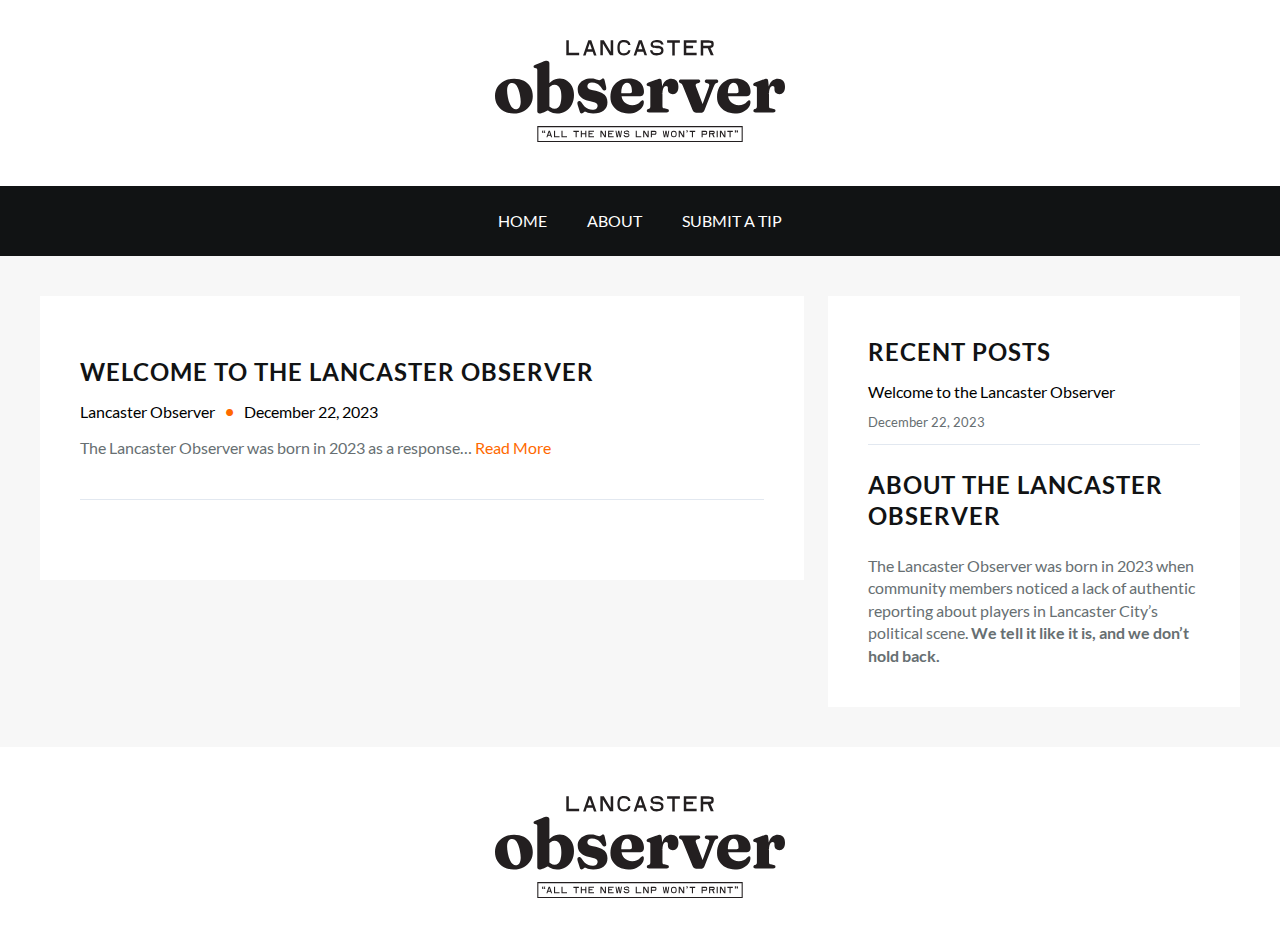
<file: index.html>
<!DOCTYPE html>
<html lang="en-US">
<head>
	<meta charset="UTF-8">
	<meta name="viewport" content="width=device-width, initial-scale=1">
<meta name="robots" content="max-image-preview:large">
<title>Lancaster Observer &#8211; &quot;All The News LNP Won&#039;t Print&quot;</title>
<link rel="alternate" type="application/rss+xml" title="Lancaster Observer &raquo; Feed" href="https://lancasterobserver.github.io/feed/">
<script>
window._wpemojiSettings = {"baseUrl":"https:\/\/s.w.org\/images\/core\/emoji\/14.0.0\/72x72\/","ext":".png","svgUrl":"https:\/\/s.w.org\/images\/core\/emoji\/14.0.0\/svg\/","svgExt":".svg","source":{"concatemoji":"https:\/\/lancasterobserver.github.io\/wp-includes\/js\/wp-emoji-release.min.js?ver=6.4.2"}};
/*! This file is auto-generated */
!function(i,n){var o,s,e;function c(e){try{var t={supportTests:e,timestamp:(new Date).valueOf()};sessionStorage.setItem(o,JSON.stringify(t))}catch(e){}}function p(e,t,n){e.clearRect(0,0,e.canvas.width,e.canvas.height),e.fillText(t,0,0);var t=new Uint32Array(e.getImageData(0,0,e.canvas.width,e.canvas.height).data),r=(e.clearRect(0,0,e.canvas.width,e.canvas.height),e.fillText(n,0,0),new Uint32Array(e.getImageData(0,0,e.canvas.width,e.canvas.height).data));return t.every(function(e,t){return e===r[t]})}function u(e,t,n){switch(t){case"flag":return n(e,"🏳️‍⚧️","🏳️​⚧️")?!1:!n(e,"🇺🇳","🇺​🇳")&&!n(e,"🏴󠁧󠁢󠁥󠁮󠁧󠁿","🏴​󠁧​󠁢​󠁥​󠁮​󠁧​󠁿");case"emoji":return!n(e,"🫱🏻‍🫲🏿","🫱🏻​🫲🏿")}return!1}function f(e,t,n){var r="undefined"!=typeof WorkerGlobalScope&&self instanceof WorkerGlobalScope?new OffscreenCanvas(300,150):i.createElement("canvas"),a=r.getContext("2d",{willReadFrequently:!0}),o=(a.textBaseline="top",a.font="600 32px Arial",{});return e.forEach(function(e){o[e]=t(a,e,n)}),o}function t(e){var t=i.createElement("script");t.src=e,t.defer=!0,i.head.appendChild(t)}"undefined"!=typeof Promise&&(o="wpEmojiSettingsSupports",s=["flag","emoji"],n.supports={everything:!0,everythingExceptFlag:!0},e=new Promise(function(e){i.addEventListener("DOMContentLoaded",e,{once:!0})}),new Promise(function(t){var n=function(){try{var e=JSON.parse(sessionStorage.getItem(o));if("object"==typeof e&&"number"==typeof e.timestamp&&(new Date).valueOf()<e.timestamp+604800&&"object"==typeof e.supportTests)return e.supportTests}catch(e){}return null}();if(!n){if("undefined"!=typeof Worker&&"undefined"!=typeof OffscreenCanvas&&"undefined"!=typeof URL&&URL.createObjectURL&&"undefined"!=typeof Blob)try{var e="postMessage("+f.toString()+"("+[JSON.stringify(s),u.toString(),p.toString()].join(",")+"));",r=new Blob([e],{type:"text/javascript"}),a=new Worker(URL.createObjectURL(r),{name:"wpTestEmojiSupports"});return void(a.onmessage=function(e){c(n=e.data),a.terminate(),t(n)})}catch(e){}c(n=f(s,u,p))}t(n)}).then(function(e){for(var t in e)n.supports[t]=e[t],n.supports.everything=n.supports.everything&&n.supports[t],"flag"!==t&&(n.supports.everythingExceptFlag=n.supports.everythingExceptFlag&&n.supports[t]);n.supports.everythingExceptFlag=n.supports.everythingExceptFlag&&!n.supports.flag,n.DOMReady=!1,n.readyCallback=function(){n.DOMReady=!0}}).then(function(){return e}).then(function(){var e;n.supports.everything||(n.readyCallback(),(e=n.source||{}).concatemoji?t(e.concatemoji):e.wpemoji&&e.twemoji&&(t(e.twemoji),t(e.wpemoji)))}))}((window,document),window._wpemojiSettings);
</script>
<link rel="stylesheet" id="wp-block-image-css" href="https://lancasterobserver.github.io/wp-includes/blocks/image/style.min.css?ver=6.4.2" media="all">
<style id="wp-block-image-theme-inline-css">.wp-block-image figcaption{color:#555;font-size:13px;text-align:center}.is-dark-theme .wp-block-image figcaption{color:hsla(0,0%,100%,.65)}.wp-block-image{margin:0 0 1em}</style>
<style id="wp-block-group-inline-css">.wp-block-group{box-sizing:border-box}</style>
<style id="wp-block-group-theme-inline-css">:where(.wp-block-group.has-background){padding:1.25em 2.375em}</style>
<style id="wp-block-navigation-link-inline-css">.wp-block-navigation .wp-block-navigation-item__label{overflow-wrap:break-word}.wp-block-navigation .wp-block-navigation-item__description{display:none}</style>
<link rel="stylesheet" id="wp-block-navigation-css" href="https://lancasterobserver.github.io/wp-includes/blocks/navigation/style.min.css?ver=6.4.2" media="all">
<style id="wp-block-navigation-inline-css">.wp-block-navigation{font-size: var(--wp--preset--font-size--superbfont-xsmall);}
.wp-block-navigation a:where(:not(.wp-element-button)){color: inherit;text-decoration: none;}
.wp-block-navigation a:where(:not(.wp-element-button)):hover{text-decoration: none;}
.wp-block-navigation a:where(:not(.wp-element-button)):focus{text-decoration: none;}
.wp-block-navigation a:where(:not(.wp-element-button)):active{text-decoration: none;}</style>
<style id="wp-block-template-part-theme-inline-css">.wp-block-template-part.has-background{margin-bottom:0;margin-top:0;padding:1.25em 2.375em}</style>
<style id="wp-block-post-featured-image-inline-css">.wp-block-post-featured-image{margin-left:0;margin-right:0}.wp-block-post-featured-image a{display:block;height:100%}.wp-block-post-featured-image img{box-sizing:border-box;height:auto;max-width:100%;vertical-align:bottom;width:100%}.wp-block-post-featured-image.alignfull img,.wp-block-post-featured-image.alignwide img{width:100%}.wp-block-post-featured-image .wp-block-post-featured-image__overlay.has-background-dim{background-color:#000;inset:0;position:absolute}.wp-block-post-featured-image{position:relative}.wp-block-post-featured-image .wp-block-post-featured-image__overlay.has-background-gradient{background-color:transparent}.wp-block-post-featured-image .wp-block-post-featured-image__overlay.has-background-dim-0{opacity:0}.wp-block-post-featured-image .wp-block-post-featured-image__overlay.has-background-dim-10{opacity:.1}.wp-block-post-featured-image .wp-block-post-featured-image__overlay.has-background-dim-20{opacity:.2}.wp-block-post-featured-image .wp-block-post-featured-image__overlay.has-background-dim-30{opacity:.3}.wp-block-post-featured-image .wp-block-post-featured-image__overlay.has-background-dim-40{opacity:.4}.wp-block-post-featured-image .wp-block-post-featured-image__overlay.has-background-dim-50{opacity:.5}.wp-block-post-featured-image .wp-block-post-featured-image__overlay.has-background-dim-60{opacity:.6}.wp-block-post-featured-image .wp-block-post-featured-image__overlay.has-background-dim-70{opacity:.7}.wp-block-post-featured-image .wp-block-post-featured-image__overlay.has-background-dim-80{opacity:.8}.wp-block-post-featured-image .wp-block-post-featured-image__overlay.has-background-dim-90{opacity:.9}.wp-block-post-featured-image .wp-block-post-featured-image__overlay.has-background-dim-100{opacity:1}.wp-block-post-featured-image:where(.alignleft,.alignright){width:100%}</style>
<style id="wp-block-post-title-inline-css">.wp-block-post-title{box-sizing:border-box;word-break:break-word}.wp-block-post-title a{display:inline-block}
.wp-block-post-title a:where(:not(.wp-element-button)){text-decoration: none;}
.wp-block-post-title a:where(:not(.wp-element-button)):hover{text-decoration: none;}
.wp-block-post-title a:where(:not(.wp-element-button)):focus{text-decoration: none;}</style>
<style id="wp-block-post-author-name-inline-css">.wp-block-post-author-name{color: var(--wp--preset--color--constrast-dark);font-size: var(--wp--preset--font-size--superbfont-xsmall);}</style>
<style id="wp-block-paragraph-inline-css">.is-small-text{font-size:.875em}.is-regular-text{font-size:1em}.is-large-text{font-size:2.25em}.is-larger-text{font-size:3em}.has-drop-cap:not(:focus):first-letter{float:left;font-size:8.4em;font-style:normal;font-weight:100;line-height:.68;margin:.05em .1em 0 0;text-transform:uppercase}body.rtl .has-drop-cap:not(:focus):first-letter{float:none;margin-left:.1em}p.has-drop-cap.has-background{overflow:hidden}p.has-background{padding:1.25em 2.375em}:where(p.has-text-color:not(.has-link-color)) a{color:inherit}p.has-text-align-left[style*="writing-mode:vertical-lr"],p.has-text-align-right[style*="writing-mode:vertical-rl"]{rotate:180deg}
p{color: var(--wp--preset--color--mono-2);font-family: var(--wp--preset--font-family--fontprimary);font-size: var(--wp--preset--font-size--superbfont-xsmall);line-height: 1.4;}</style>
<style id="wp-block-post-date-inline-css">.wp-block-post-date{box-sizing:border-box}
.wp-block-post-date{color: var(--wp--preset--color--constrast-dark);font-size: var(--wp--preset--font-size--superbfont-xsmall);}</style>
<style id="wp-block-post-excerpt-inline-css">:where(.wp-block-post-excerpt){margin-bottom:var(--wp--style--block-gap);margin-top:var(--wp--style--block-gap)}.wp-block-post-excerpt__excerpt{margin-bottom:0;margin-top:0}.wp-block-post-excerpt__more-text{margin-bottom:0;margin-top:var(--wp--style--block-gap)}.wp-block-post-excerpt__more-link{display:inline-block}</style>
<style id="wp-block-post-template-inline-css">.wp-block-post-template{list-style:none;margin-bottom:0;margin-top:0;max-width:100%;padding:0}.wp-block-post-template.wp-block-post-template{background:none}.wp-block-post-template.is-flex-container{display:flex;flex-direction:row;flex-wrap:wrap;gap:1.25em}.wp-block-post-template.is-flex-container>li{margin:0;width:100%}@media (min-width:600px){.wp-block-post-template.is-flex-container.is-flex-container.columns-2>li{width:calc(50% - .625em)}.wp-block-post-template.is-flex-container.is-flex-container.columns-3>li{width:calc(33.33333% - .83333em)}.wp-block-post-template.is-flex-container.is-flex-container.columns-4>li{width:calc(25% - .9375em)}.wp-block-post-template.is-flex-container.is-flex-container.columns-5>li{width:calc(20% - 1em)}.wp-block-post-template.is-flex-container.is-flex-container.columns-6>li{width:calc(16.66667% - 1.04167em)}}@media (max-width:600px){.wp-block-post-template-is-layout-grid.wp-block-post-template-is-layout-grid.wp-block-post-template-is-layout-grid.wp-block-post-template-is-layout-grid{grid-template-columns:1fr}}.wp-block-post-template-is-layout-constrained>li>.alignright,.wp-block-post-template-is-layout-flow>li>.alignright{-webkit-margin-start:2em;-webkit-margin-end:0;float:right;margin-inline-end:0;margin-inline-start:2em}.wp-block-post-template-is-layout-constrained>li>.alignleft,.wp-block-post-template-is-layout-flow>li>.alignleft{-webkit-margin-start:0;-webkit-margin-end:2em;float:left;margin-inline-end:2em;margin-inline-start:0}.wp-block-post-template-is-layout-constrained>li>.aligncenter,.wp-block-post-template-is-layout-flow>li>.aligncenter{-webkit-margin-start:auto;-webkit-margin-end:auto;margin-inline-end:auto;margin-inline-start:auto}</style>
<style id="wp-block-separator-inline-css">@charset "UTF-8";.wp-block-separator{border:1px solid;border-left:none;border-right:none}.wp-block-separator.is-style-dots{background:none!important;border:none;height:auto;line-height:1;text-align:center}.wp-block-separator.is-style-dots:before{color:currentColor;content:"···";font-family:serif;font-size:1.5em;letter-spacing:2em;padding-left:2em}</style>
<style id="wp-block-separator-theme-inline-css">.wp-block-separator.has-css-opacity{opacity:.4}.wp-block-separator{border:none;border-bottom:2px solid;margin-left:auto;margin-right:auto}.wp-block-separator.has-alpha-channel-opacity{opacity:1}.wp-block-separator:not(.is-style-wide):not(.is-style-dots){width:100px}.wp-block-separator.has-background:not(.is-style-dots){border-bottom:none;height:1px}.wp-block-separator.has-background:not(.is-style-wide):not(.is-style-dots){height:2px}</style>
<style id="wp-block-query-pagination-inline-css">.wp-block-query-pagination>.wp-block-query-pagination-next,.wp-block-query-pagination>.wp-block-query-pagination-numbers,.wp-block-query-pagination>.wp-block-query-pagination-previous{margin-bottom:.5em;margin-right:.5em}.wp-block-query-pagination>.wp-block-query-pagination-next:last-child,.wp-block-query-pagination>.wp-block-query-pagination-numbers:last-child,.wp-block-query-pagination>.wp-block-query-pagination-previous:last-child{margin-right:0}.wp-block-query-pagination.is-content-justification-space-between>.wp-block-query-pagination-next:last-of-type{-webkit-margin-start:auto;margin-inline-start:auto}.wp-block-query-pagination.is-content-justification-space-between>.wp-block-query-pagination-previous:first-child{-webkit-margin-end:auto;margin-inline-end:auto}.wp-block-query-pagination .wp-block-query-pagination-previous-arrow{display:inline-block;margin-right:1ch}.wp-block-query-pagination .wp-block-query-pagination-previous-arrow:not(.is-arrow-chevron){transform:scaleX(1)}.wp-block-query-pagination .wp-block-query-pagination-next-arrow{display:inline-block;margin-left:1ch}.wp-block-query-pagination .wp-block-query-pagination-next-arrow:not(.is-arrow-chevron){transform:scaleX(1)}.wp-block-query-pagination.aligncenter{justify-content:center}
.wp-block-query-pagination{font-size: var(--wp--preset--font-size--superbfont-medium);}
.wp-block-query-pagination a:where(:not(.wp-element-button)){text-decoration: none;}
.wp-block-query-pagination a:where(:not(.wp-element-button)):hover{text-decoration: none;}
.wp-block-query-pagination a:where(:not(.wp-element-button)):focus{text-decoration: none;}
.wp-block-query-pagination a:where(:not(.wp-element-button)):active{text-decoration: none;}</style>
<style id="wp-block-heading-inline-css">h1.has-background,h2.has-background,h3.has-background,h4.has-background,h5.has-background,h6.has-background{padding:1.25em 2.375em}h1.has-text-align-left[style*=writing-mode]:where([style*=vertical-lr]),h1.has-text-align-right[style*=writing-mode]:where([style*=vertical-rl]),h2.has-text-align-left[style*=writing-mode]:where([style*=vertical-lr]),h2.has-text-align-right[style*=writing-mode]:where([style*=vertical-rl]),h3.has-text-align-left[style*=writing-mode]:where([style*=vertical-lr]),h3.has-text-align-right[style*=writing-mode]:where([style*=vertical-rl]),h4.has-text-align-left[style*=writing-mode]:where([style*=vertical-lr]),h4.has-text-align-right[style*=writing-mode]:where([style*=vertical-rl]),h5.has-text-align-left[style*=writing-mode]:where([style*=vertical-lr]),h5.has-text-align-right[style*=writing-mode]:where([style*=vertical-rl]),h6.has-text-align-left[style*=writing-mode]:where([style*=vertical-lr]),h6.has-text-align-right[style*=writing-mode]:where([style*=vertical-rl]){rotate:180deg}
.wp-block-heading{color: var(--wp--preset--color--mono-1);}</style>
<style id="wp-block-latest-posts-inline-css">.wp-block-latest-posts{box-sizing:border-box}.wp-block-latest-posts.alignleft{margin-right:2em}.wp-block-latest-posts.alignright{margin-left:2em}.wp-block-latest-posts.wp-block-latest-posts__list{list-style:none;padding-left:0}.wp-block-latest-posts.wp-block-latest-posts__list li{clear:both}.wp-block-latest-posts.is-grid{display:flex;flex-wrap:wrap;padding:0}.wp-block-latest-posts.is-grid li{margin:0 1.25em 1.25em 0;width:100%}@media (min-width:600px){.wp-block-latest-posts.columns-2 li{width:calc(50% - .625em)}.wp-block-latest-posts.columns-2 li:nth-child(2n){margin-right:0}.wp-block-latest-posts.columns-3 li{width:calc(33.33333% - .83333em)}.wp-block-latest-posts.columns-3 li:nth-child(3n){margin-right:0}.wp-block-latest-posts.columns-4 li{width:calc(25% - .9375em)}.wp-block-latest-posts.columns-4 li:nth-child(4n){margin-right:0}.wp-block-latest-posts.columns-5 li{width:calc(20% - 1em)}.wp-block-latest-posts.columns-5 li:nth-child(5n){margin-right:0}.wp-block-latest-posts.columns-6 li{width:calc(16.66667% - 1.04167em)}.wp-block-latest-posts.columns-6 li:nth-child(6n){margin-right:0}}.wp-block-latest-posts__post-author,.wp-block-latest-posts__post-date{display:block;font-size:.8125em}.wp-block-latest-posts__post-excerpt{margin-bottom:1em;margin-top:.5em}.wp-block-latest-posts__featured-image a{display:inline-block}.wp-block-latest-posts__featured-image img{height:auto;max-width:100%;width:auto}.wp-block-latest-posts__featured-image.alignleft{float:left;margin-right:1em}.wp-block-latest-posts__featured-image.alignright{float:right;margin-left:1em}.wp-block-latest-posts__featured-image.aligncenter{margin-bottom:1em;text-align:center}</style>
<style id="wp-block-columns-inline-css">.wp-block-columns{align-items:normal!important;box-sizing:border-box;display:flex;flex-wrap:wrap!important}@media (min-width:782px){.wp-block-columns{flex-wrap:nowrap!important}}.wp-block-columns.are-vertically-aligned-top{align-items:flex-start}.wp-block-columns.are-vertically-aligned-center{align-items:center}.wp-block-columns.are-vertically-aligned-bottom{align-items:flex-end}@media (max-width:781px){.wp-block-columns:not(.is-not-stacked-on-mobile)>.wp-block-column{flex-basis:100%!important}}@media (min-width:782px){.wp-block-columns:not(.is-not-stacked-on-mobile)>.wp-block-column{flex-basis:0;flex-grow:1}.wp-block-columns:not(.is-not-stacked-on-mobile)>.wp-block-column[style*=flex-basis]{flex-grow:0}}.wp-block-columns.is-not-stacked-on-mobile{flex-wrap:nowrap!important}.wp-block-columns.is-not-stacked-on-mobile>.wp-block-column{flex-basis:0;flex-grow:1}.wp-block-columns.is-not-stacked-on-mobile>.wp-block-column[style*=flex-basis]{flex-grow:0}:where(.wp-block-columns){margin-bottom:1.75em}:where(.wp-block-columns.has-background){padding:1.25em 2.375em}.wp-block-column{flex-grow:1;min-width:0;overflow-wrap:break-word;word-break:break-word}.wp-block-column.is-vertically-aligned-top{align-self:flex-start}.wp-block-column.is-vertically-aligned-center{align-self:center}.wp-block-column.is-vertically-aligned-bottom{align-self:flex-end}.wp-block-column.is-vertically-aligned-stretch{align-self:stretch}.wp-block-column.is-vertically-aligned-bottom,.wp-block-column.is-vertically-aligned-center,.wp-block-column.is-vertically-aligned-top{width:100%}</style>
<style id="wp-emoji-styles-inline-css">img.wp-smiley, img.emoji {
		display: inline !important;
		border: none !important;
		box-shadow: none !important;
		height: 1em !important;
		width: 1em !important;
		margin: 0 0.07em !important;
		vertical-align: -0.1em !important;
		background: none !important;
		padding: 0 !important;
	}</style>
<style id="wp-block-library-inline-css">:root{--wp-admin-theme-color:#007cba;--wp-admin-theme-color--rgb:0,124,186;--wp-admin-theme-color-darker-10:#006ba1;--wp-admin-theme-color-darker-10--rgb:0,107,161;--wp-admin-theme-color-darker-20:#005a87;--wp-admin-theme-color-darker-20--rgb:0,90,135;--wp-admin-border-width-focus:2px;--wp-block-synced-color:#7a00df;--wp-block-synced-color--rgb:122,0,223}@media (min-resolution:192dpi){:root{--wp-admin-border-width-focus:1.5px}}.wp-element-button{cursor:pointer}:root{--wp--preset--font-size--normal:16px;--wp--preset--font-size--huge:42px}:root .has-very-light-gray-background-color{background-color:#eee}:root .has-very-dark-gray-background-color{background-color:#313131}:root .has-very-light-gray-color{color:#eee}:root .has-very-dark-gray-color{color:#313131}:root .has-vivid-green-cyan-to-vivid-cyan-blue-gradient-background{background:linear-gradient(135deg,#00d084,#0693e3)}:root .has-purple-crush-gradient-background{background:linear-gradient(135deg,#34e2e4,#4721fb 50%,#ab1dfe)}:root .has-hazy-dawn-gradient-background{background:linear-gradient(135deg,#faaca8,#dad0ec)}:root .has-subdued-olive-gradient-background{background:linear-gradient(135deg,#fafae1,#67a671)}:root .has-atomic-cream-gradient-background{background:linear-gradient(135deg,#fdd79a,#004a59)}:root .has-nightshade-gradient-background{background:linear-gradient(135deg,#330968,#31cdcf)}:root .has-midnight-gradient-background{background:linear-gradient(135deg,#020381,#2874fc)}.has-regular-font-size{font-size:1em}.has-larger-font-size{font-size:2.625em}.has-normal-font-size{font-size:var(--wp--preset--font-size--normal)}.has-huge-font-size{font-size:var(--wp--preset--font-size--huge)}.has-text-align-center{text-align:center}.has-text-align-left{text-align:left}.has-text-align-right{text-align:right}#end-resizable-editor-section{display:none}.aligncenter{clear:both}.items-justified-left{justify-content:flex-start}.items-justified-center{justify-content:center}.items-justified-right{justify-content:flex-end}.items-justified-space-between{justify-content:space-between}.screen-reader-text{clip:rect(1px,1px,1px,1px);word-wrap:normal!important;border:0;-webkit-clip-path:inset(50%);clip-path:inset(50%);height:1px;margin:-1px;overflow:hidden;padding:0;position:absolute;width:1px}.screen-reader-text:focus{clip:auto!important;background-color:#ddd;-webkit-clip-path:none;clip-path:none;color:#444;display:block;font-size:1em;height:auto;left:5px;line-height:normal;padding:15px 23px 14px;text-decoration:none;top:5px;width:auto;z-index:100000}html :where(.has-border-color){border-style:solid}html :where([style*=border-top-color]){border-top-style:solid}html :where([style*=border-right-color]){border-right-style:solid}html :where([style*=border-bottom-color]){border-bottom-style:solid}html :where([style*=border-left-color]){border-left-style:solid}html :where([style*=border-width]){border-style:solid}html :where([style*=border-top-width]){border-top-style:solid}html :where([style*=border-right-width]){border-right-style:solid}html :where([style*=border-bottom-width]){border-bottom-style:solid}html :where([style*=border-left-width]){border-left-style:solid}html :where(img[class*=wp-image-]){height:auto;max-width:100%}:where(figure){margin:0 0 1em}html :where(.is-position-sticky){--wp-admin--admin-bar--position-offset:var(--wp-admin--admin-bar--height,0px)}@media screen and (max-width:600px){html :where(.is-position-sticky){--wp-admin--admin-bar--position-offset:0px}}</style>
<link rel="stylesheet" id="newspaper-builder-patterns-css" href="https://lancasterobserver.github.io/wp-content/themes/newspaper-builder/assets/css/patterns.css?ver=1703283017" media="all">
<style id="global-styles-inline-css">body{--wp--preset--color--black: #000000;--wp--preset--color--cyan-bluish-gray: #abb8c3;--wp--preset--color--white: #ffffff;--wp--preset--color--pale-pink: #f78da7;--wp--preset--color--vivid-red: #cf2e2e;--wp--preset--color--luminous-vivid-orange: #ff6900;--wp--preset--color--luminous-vivid-amber: #fcb900;--wp--preset--color--light-green-cyan: #7bdcb5;--wp--preset--color--vivid-green-cyan: #00d084;--wp--preset--color--pale-cyan-blue: #8ed1fc;--wp--preset--color--vivid-cyan-blue: #0693e3;--wp--preset--color--vivid-purple: #9b51e0;--wp--preset--color--primary: #ffc934;--wp--preset--color--mono-2: #676f72;--wp--preset--color--contrast-light: #FFFFFF;--wp--preset--color--contrast-dark: #000000;--wp--preset--color--base: #ffffff;--wp--preset--color--mono-1: #111314;--wp--preset--color--mono-3: #e2e8f0;--wp--preset--color--mono-4: #f7f7f7;--wp--preset--color--primary-hover: #d0a329;--wp--preset--color--header-bg: #181819;--wp--preset--color--header-text: #fdfdfd;--wp--preset--gradient--vivid-cyan-blue-to-vivid-purple: linear-gradient(135deg,rgba(6,147,227,1) 0%,rgb(155,81,224) 100%);--wp--preset--gradient--light-green-cyan-to-vivid-green-cyan: linear-gradient(135deg,rgb(122,220,180) 0%,rgb(0,208,130) 100%);--wp--preset--gradient--luminous-vivid-amber-to-luminous-vivid-orange: linear-gradient(135deg,rgba(252,185,0,1) 0%,rgba(255,105,0,1) 100%);--wp--preset--gradient--luminous-vivid-orange-to-vivid-red: linear-gradient(135deg,rgba(255,105,0,1) 0%,rgb(207,46,46) 100%);--wp--preset--gradient--very-light-gray-to-cyan-bluish-gray: linear-gradient(135deg,rgb(238,238,238) 0%,rgb(169,184,195) 100%);--wp--preset--gradient--cool-to-warm-spectrum: linear-gradient(135deg,rgb(74,234,220) 0%,rgb(151,120,209) 20%,rgb(207,42,186) 40%,rgb(238,44,130) 60%,rgb(251,105,98) 80%,rgb(254,248,76) 100%);--wp--preset--gradient--blush-light-purple: linear-gradient(135deg,rgb(255,206,236) 0%,rgb(152,150,240) 100%);--wp--preset--gradient--blush-bordeaux: linear-gradient(135deg,rgb(254,205,165) 0%,rgb(254,45,45) 50%,rgb(107,0,62) 100%);--wp--preset--gradient--luminous-dusk: linear-gradient(135deg,rgb(255,203,112) 0%,rgb(199,81,192) 50%,rgb(65,88,208) 100%);--wp--preset--gradient--pale-ocean: linear-gradient(135deg,rgb(255,245,203) 0%,rgb(182,227,212) 50%,rgb(51,167,181) 100%);--wp--preset--gradient--electric-grass: linear-gradient(135deg,rgb(202,248,128) 0%,rgb(113,206,126) 100%);--wp--preset--gradient--midnight: linear-gradient(135deg,rgb(2,3,129) 0%,rgb(40,116,252) 100%);--wp--preset--font-size--small: 13px;--wp--preset--font-size--medium: clamp(14px, 0.875rem + ((1vw - 3.2px) * 0.682), 20px);--wp--preset--font-size--large: clamp(22.041px, 1.378rem + ((1vw - 3.2px) * 1.586), 36px);--wp--preset--font-size--x-large: clamp(25.014px, 1.563rem + ((1vw - 3.2px) * 1.93), 42px);--wp--preset--font-size--superbfont-tiny: clamp(10px, 0.625rem + ((1vw - 3.2px) * 0.227), 12px);--wp--preset--font-size--superbfont-xxsmall: clamp(12px, 0.75rem + ((1vw - 3.2px) * 0.227), 14px);--wp--preset--font-size--superbfont-xsmall: clamp(16px, 1rem + ((1vw - 3.2px) * 1), 16px);--wp--preset--font-size--superbfont-small: clamp(14px, 0.875rem + ((1vw - 3.2px) * 0.455), 18px);--wp--preset--font-size--superbfont-medium: clamp(20px, 1.25rem + ((1vw - 3.2px) * 0.455), 24px);--wp--preset--font-size--superbfont-large: clamp(24px, 1.5rem + ((1vw - 3.2px) * 0.909), 32px);--wp--preset--font-size--superbfont-xlarge: clamp(36px, 2.25rem + ((1vw - 3.2px) * 1.364), 48px);--wp--preset--font-size--superbfont-xxlarge: clamp(40px, 2.5rem + ((1vw - 3.2px) * 1.591), 54px);--wp--preset--font-family--fontprimary: "Lato", sans-serif;--wp--preset--font-family--fontsecondary: 'Jost', Lato, Serif;--wp--preset--spacing--superbspacing-xxsmall: clamp(5px, 1vw, 10px);--wp--preset--spacing--superbspacing-xsmall: clamp(10px, 2vw, 20px);--wp--preset--spacing--superbspacing-small: clamp(20px, 4vw, 40px);--wp--preset--spacing--superbspacing-medium: clamp(30px, 6vw, 60px);--wp--preset--spacing--superbspacing-large: clamp(40px, 8vw, 80px);--wp--preset--spacing--superbspacing-xlarge: clamp(50px, 10vw, 100px);--wp--preset--spacing--superbspacing-xxlarge: clamp(60px, 12vw, 120px);--wp--preset--shadow--natural: 6px 6px 9px rgba(0, 0, 0, 0.2);--wp--preset--shadow--deep: 12px 12px 50px rgba(0, 0, 0, 0.4);--wp--preset--shadow--sharp: 6px 6px 0px rgba(0, 0, 0, 0.2);--wp--preset--shadow--outlined: 6px 6px 0px -3px rgba(255, 255, 255, 1), 6px 6px rgba(0, 0, 0, 1);--wp--preset--shadow--crisp: 6px 6px 0px rgba(0, 0, 0, 1);}body { margin: 0;--wp--style--global--content-size: 1200px;--wp--style--global--wide-size: 1200px; }.wp-site-blocks { padding-top: var(--wp--style--root--padding-top); padding-bottom: var(--wp--style--root--padding-bottom); }.has-global-padding { padding-right: var(--wp--style--root--padding-right); padding-left: var(--wp--style--root--padding-left); }.has-global-padding :where(.has-global-padding:not(.wp-block-block)) { padding-right: 0; padding-left: 0; }.has-global-padding > .alignfull { margin-right: calc(var(--wp--style--root--padding-right) * -1); margin-left: calc(var(--wp--style--root--padding-left) * -1); }.has-global-padding :where(.has-global-padding:not(.wp-block-block)) > .alignfull { margin-right: 0; margin-left: 0; }.has-global-padding > .alignfull:where(:not(.has-global-padding):not(.is-layout-flex):not(.is-layout-grid)) > :where([class*="wp-block-"]:not(.alignfull):not([class*="__"]),p,h1,h2,h3,h4,h5,h6,ul,ol) { padding-right: var(--wp--style--root--padding-right); padding-left: var(--wp--style--root--padding-left); }.has-global-padding :where(.has-global-padding) > .alignfull:where(:not(.has-global-padding)) > :where([class*="wp-block-"]:not(.alignfull):not([class*="__"]),p,h1,h2,h3,h4,h5,h6,ul,ol) { padding-right: 0; padding-left: 0; }.wp-site-blocks > .alignleft { float: left; margin-right: 2em; }.wp-site-blocks > .alignright { float: right; margin-left: 2em; }.wp-site-blocks > .aligncenter { justify-content: center; margin-left: auto; margin-right: auto; }:where(.wp-site-blocks) > * { margin-block-start: 1.5rem; margin-block-end: 0; }:where(.wp-site-blocks) > :first-child:first-child { margin-block-start: 0; }:where(.wp-site-blocks) > :last-child:last-child { margin-block-end: 0; }body { --wp--style--block-gap: 1.5rem; }:where(body .is-layout-flow)  > :first-child:first-child{margin-block-start: 0;}:where(body .is-layout-flow)  > :last-child:last-child{margin-block-end: 0;}:where(body .is-layout-flow)  > *{margin-block-start: 1.5rem;margin-block-end: 0;}:where(body .is-layout-constrained)  > :first-child:first-child{margin-block-start: 0;}:where(body .is-layout-constrained)  > :last-child:last-child{margin-block-end: 0;}:where(body .is-layout-constrained)  > *{margin-block-start: 1.5rem;margin-block-end: 0;}:where(body .is-layout-flex) {gap: 1.5rem;}:where(body .is-layout-grid) {gap: 1.5rem;}body .is-layout-flow > .alignleft{float: left;margin-inline-start: 0;margin-inline-end: 2em;}body .is-layout-flow > .alignright{float: right;margin-inline-start: 2em;margin-inline-end: 0;}body .is-layout-flow > .aligncenter{margin-left: auto !important;margin-right: auto !important;}body .is-layout-constrained > .alignleft{float: left;margin-inline-start: 0;margin-inline-end: 2em;}body .is-layout-constrained > .alignright{float: right;margin-inline-start: 2em;margin-inline-end: 0;}body .is-layout-constrained > .aligncenter{margin-left: auto !important;margin-right: auto !important;}body .is-layout-constrained > :where(:not(.alignleft):not(.alignright):not(.alignfull)){max-width: var(--wp--style--global--content-size);margin-left: auto !important;margin-right: auto !important;}body .is-layout-constrained > .alignwide{max-width: var(--wp--style--global--wide-size);}body .is-layout-flex{display: flex;}body .is-layout-flex{flex-wrap: wrap;align-items: center;}body .is-layout-flex > *{margin: 0;}body .is-layout-grid{display: grid;}body .is-layout-grid > *{margin: 0;}body{background-color: var(--wp--preset--color--base);color: var(--wp--preset--color--contrast-dark);font-family: var(--wp--preset--font-family--fontprimary);font-size: var(--wp--preset--font-size--medium);line-height: 150%;--wp--style--root--padding-top: var(--wp--preset--spacing--40);--wp--style--root--padding-right: var(--wp--preset--spacing--30);--wp--style--root--padding-bottom: var(--wp--preset--spacing--40);--wp--style--root--padding-left: var(--wp--preset--spacing--30);}a:where(:not(.wp-element-button)){color: inherit;text-decoration: none;}a:where(:not(.wp-element-button)):hover{color: var(--wp--preset--color--luminous-vivid-orange);text-decoration: underline;}a:where(:not(.wp-element-button)):focus{text-decoration: underline;}h1, h2, h3, h4, h5, h6{font-family: var(--wp--preset--font-family--fontprimary);font-weight: 600;letter-spacing: 1px;line-height: 1.2;text-transform: uppercase;}h1{color: var(--wp--preset--color--mono-1);font-size: var(--wp--preset--font-size--superbfont-large);line-height: 1.3;}h2{font-size: var(--wp--preset--font-size--superbfont-medium);line-height: 1.3;}h3{font-size: var(--wp--preset--font-size--superbfont-small);line-height: 1.3;}h4{font-size: var(--wp--preset--font-size--superbfont-small);line-height: 1.4;}h5{font-size: var(--wp--preset--font-size--superbfont-xsmall);line-height: 1.4;}h6{font-size: var(--wp--preset--font-size--superbfont-xxsmall);line-height: 1.4;}.wp-element-button, .wp-block-button__link{background-color: var(--wp--preset--color--luminous-vivid-orange);border-radius: 8px;border-width: 0;color: var(--wp--preset--color--contrast-light);font-family: var(--wp--preset--font-family--fontprimary);font-size: inherit;font-style: normal;font-weight: 700;line-height: inherit;padding: calc(0.667em + 2px) calc(1.333em + 2px);text-decoration: none;}.wp-element-button:hover, .wp-block-button__link:hover{background-color: var(--wp--preset--color--primary-hover);}.wp-element-button:focus, .wp-block-button__link:focus{background-color: var(--wp--preset--color--primary-hover);}.wp-element-button:active, .wp-block-button__link:active{background-color: var(--wp--preset--color--primary-hover);}.wp-element-caption, .wp-block-audio figcaption, .wp-block-embed figcaption, .wp-block-gallery figcaption, .wp-block-image figcaption, .wp-block-table figcaption, .wp-block-video figcaption{color: var(--wp--preset--color--mono-2);font-family: var(--wp--preset--font-family--fontprimary);font-style: italic;font-weight: 500;}.has-black-color{color: var(--wp--preset--color--black) !important;}.has-cyan-bluish-gray-color{color: var(--wp--preset--color--cyan-bluish-gray) !important;}.has-white-color{color: var(--wp--preset--color--white) !important;}.has-pale-pink-color{color: var(--wp--preset--color--pale-pink) !important;}.has-vivid-red-color{color: var(--wp--preset--color--vivid-red) !important;}.has-luminous-vivid-orange-color{color: var(--wp--preset--color--luminous-vivid-orange) !important;}.has-luminous-vivid-amber-color{color: var(--wp--preset--color--luminous-vivid-amber) !important;}.has-light-green-cyan-color{color: var(--wp--preset--color--light-green-cyan) !important;}.has-vivid-green-cyan-color{color: var(--wp--preset--color--vivid-green-cyan) !important;}.has-pale-cyan-blue-color{color: var(--wp--preset--color--pale-cyan-blue) !important;}.has-vivid-cyan-blue-color{color: var(--wp--preset--color--vivid-cyan-blue) !important;}.has-vivid-purple-color{color: var(--wp--preset--color--vivid-purple) !important;}.has-primary-color{color: var(--wp--preset--color--primary) !important;}.has-mono-2-color{color: var(--wp--preset--color--mono-2) !important;}.has-contrast-light-color{color: var(--wp--preset--color--contrast-light) !important;}.has-contrast-dark-color{color: var(--wp--preset--color--contrast-dark) !important;}.has-base-color{color: var(--wp--preset--color--base) !important;}.has-mono-1-color{color: var(--wp--preset--color--mono-1) !important;}.has-mono-3-color{color: var(--wp--preset--color--mono-3) !important;}.has-mono-4-color{color: var(--wp--preset--color--mono-4) !important;}.has-primary-hover-color{color: var(--wp--preset--color--primary-hover) !important;}.has-header-bg-color{color: var(--wp--preset--color--header-bg) !important;}.has-header-text-color{color: var(--wp--preset--color--header-text) !important;}.has-black-background-color{background-color: var(--wp--preset--color--black) !important;}.has-cyan-bluish-gray-background-color{background-color: var(--wp--preset--color--cyan-bluish-gray) !important;}.has-white-background-color{background-color: var(--wp--preset--color--white) !important;}.has-pale-pink-background-color{background-color: var(--wp--preset--color--pale-pink) !important;}.has-vivid-red-background-color{background-color: var(--wp--preset--color--vivid-red) !important;}.has-luminous-vivid-orange-background-color{background-color: var(--wp--preset--color--luminous-vivid-orange) !important;}.has-luminous-vivid-amber-background-color{background-color: var(--wp--preset--color--luminous-vivid-amber) !important;}.has-light-green-cyan-background-color{background-color: var(--wp--preset--color--light-green-cyan) !important;}.has-vivid-green-cyan-background-color{background-color: var(--wp--preset--color--vivid-green-cyan) !important;}.has-pale-cyan-blue-background-color{background-color: var(--wp--preset--color--pale-cyan-blue) !important;}.has-vivid-cyan-blue-background-color{background-color: var(--wp--preset--color--vivid-cyan-blue) !important;}.has-vivid-purple-background-color{background-color: var(--wp--preset--color--vivid-purple) !important;}.has-primary-background-color{background-color: var(--wp--preset--color--primary) !important;}.has-mono-2-background-color{background-color: var(--wp--preset--color--mono-2) !important;}.has-contrast-light-background-color{background-color: var(--wp--preset--color--contrast-light) !important;}.has-contrast-dark-background-color{background-color: var(--wp--preset--color--contrast-dark) !important;}.has-base-background-color{background-color: var(--wp--preset--color--base) !important;}.has-mono-1-background-color{background-color: var(--wp--preset--color--mono-1) !important;}.has-mono-3-background-color{background-color: var(--wp--preset--color--mono-3) !important;}.has-mono-4-background-color{background-color: var(--wp--preset--color--mono-4) !important;}.has-primary-hover-background-color{background-color: var(--wp--preset--color--primary-hover) !important;}.has-header-bg-background-color{background-color: var(--wp--preset--color--header-bg) !important;}.has-header-text-background-color{background-color: var(--wp--preset--color--header-text) !important;}.has-black-border-color{border-color: var(--wp--preset--color--black) !important;}.has-cyan-bluish-gray-border-color{border-color: var(--wp--preset--color--cyan-bluish-gray) !important;}.has-white-border-color{border-color: var(--wp--preset--color--white) !important;}.has-pale-pink-border-color{border-color: var(--wp--preset--color--pale-pink) !important;}.has-vivid-red-border-color{border-color: var(--wp--preset--color--vivid-red) !important;}.has-luminous-vivid-orange-border-color{border-color: var(--wp--preset--color--luminous-vivid-orange) !important;}.has-luminous-vivid-amber-border-color{border-color: var(--wp--preset--color--luminous-vivid-amber) !important;}.has-light-green-cyan-border-color{border-color: var(--wp--preset--color--light-green-cyan) !important;}.has-vivid-green-cyan-border-color{border-color: var(--wp--preset--color--vivid-green-cyan) !important;}.has-pale-cyan-blue-border-color{border-color: var(--wp--preset--color--pale-cyan-blue) !important;}.has-vivid-cyan-blue-border-color{border-color: var(--wp--preset--color--vivid-cyan-blue) !important;}.has-vivid-purple-border-color{border-color: var(--wp--preset--color--vivid-purple) !important;}.has-primary-border-color{border-color: var(--wp--preset--color--primary) !important;}.has-mono-2-border-color{border-color: var(--wp--preset--color--mono-2) !important;}.has-contrast-light-border-color{border-color: var(--wp--preset--color--contrast-light) !important;}.has-contrast-dark-border-color{border-color: var(--wp--preset--color--contrast-dark) !important;}.has-base-border-color{border-color: var(--wp--preset--color--base) !important;}.has-mono-1-border-color{border-color: var(--wp--preset--color--mono-1) !important;}.has-mono-3-border-color{border-color: var(--wp--preset--color--mono-3) !important;}.has-mono-4-border-color{border-color: var(--wp--preset--color--mono-4) !important;}.has-primary-hover-border-color{border-color: var(--wp--preset--color--primary-hover) !important;}.has-header-bg-border-color{border-color: var(--wp--preset--color--header-bg) !important;}.has-header-text-border-color{border-color: var(--wp--preset--color--header-text) !important;}.has-vivid-cyan-blue-to-vivid-purple-gradient-background{background: var(--wp--preset--gradient--vivid-cyan-blue-to-vivid-purple) !important;}.has-light-green-cyan-to-vivid-green-cyan-gradient-background{background: var(--wp--preset--gradient--light-green-cyan-to-vivid-green-cyan) !important;}.has-luminous-vivid-amber-to-luminous-vivid-orange-gradient-background{background: var(--wp--preset--gradient--luminous-vivid-amber-to-luminous-vivid-orange) !important;}.has-luminous-vivid-orange-to-vivid-red-gradient-background{background: var(--wp--preset--gradient--luminous-vivid-orange-to-vivid-red) !important;}.has-very-light-gray-to-cyan-bluish-gray-gradient-background{background: var(--wp--preset--gradient--very-light-gray-to-cyan-bluish-gray) !important;}.has-cool-to-warm-spectrum-gradient-background{background: var(--wp--preset--gradient--cool-to-warm-spectrum) !important;}.has-blush-light-purple-gradient-background{background: var(--wp--preset--gradient--blush-light-purple) !important;}.has-blush-bordeaux-gradient-background{background: var(--wp--preset--gradient--blush-bordeaux) !important;}.has-luminous-dusk-gradient-background{background: var(--wp--preset--gradient--luminous-dusk) !important;}.has-pale-ocean-gradient-background{background: var(--wp--preset--gradient--pale-ocean) !important;}.has-electric-grass-gradient-background{background: var(--wp--preset--gradient--electric-grass) !important;}.has-midnight-gradient-background{background: var(--wp--preset--gradient--midnight) !important;}.has-small-font-size{font-size: var(--wp--preset--font-size--small) !important;}.has-medium-font-size{font-size: var(--wp--preset--font-size--medium) !important;}.has-large-font-size{font-size: var(--wp--preset--font-size--large) !important;}.has-x-large-font-size{font-size: var(--wp--preset--font-size--x-large) !important;}.has-superbfont-tiny-font-size{font-size: var(--wp--preset--font-size--superbfont-tiny) !important;}.has-superbfont-xxsmall-font-size{font-size: var(--wp--preset--font-size--superbfont-xxsmall) !important;}.has-superbfont-xsmall-font-size{font-size: var(--wp--preset--font-size--superbfont-xsmall) !important;}.has-superbfont-small-font-size{font-size: var(--wp--preset--font-size--superbfont-small) !important;}.has-superbfont-medium-font-size{font-size: var(--wp--preset--font-size--superbfont-medium) !important;}.has-superbfont-large-font-size{font-size: var(--wp--preset--font-size--superbfont-large) !important;}.has-superbfont-xlarge-font-size{font-size: var(--wp--preset--font-size--superbfont-xlarge) !important;}.has-superbfont-xxlarge-font-size{font-size: var(--wp--preset--font-size--superbfont-xxlarge) !important;}.has-fontprimary-font-family{font-family: var(--wp--preset--font-family--fontprimary) !important;}.has-fontsecondary-font-family{font-family: var(--wp--preset--font-family--fontsecondary) !important;}
input,textarea{width:100%!important;}
input:is([type="button"], [type="submit"], [type="reset"]){background:#ff6900;padding: 10px;text-transform: uppercase;font-weight: bold;font-size: 1em;
}
.entry-content p{margin-bottom: 20px!important;}.wp-block-separator{}.wp-block-separator:not(.is-style-wide):not(.is-style-dots):not(.alignwide):not(.alignfull){width: 100px}</style>
<style id="core-block-supports-inline-css">.wp-container-core-navigation-layout-1.wp-container-core-navigation-layout-1{gap:var(--wp--preset--spacing--superbspacing-small);justify-content:center;}.wp-container-core-group-layout-4.wp-container-core-group-layout-4{gap:var(--wp--preset--spacing--superbspacing-xxsmall);}.wp-elements-491a851ed917bd293ac72013afbd35bb a{color:var(--wp--preset--color--luminous-vivid-orange);}.wp-elements-491a851ed917bd293ac72013afbd35bb a:hover{color:var(--wp--preset--color--mono-2);}.wp-container-core-group-layout-5.wp-container-core-group-layout-5 > *{margin-block-start:0;margin-block-end:0;}.wp-container-core-group-layout-5.wp-container-core-group-layout-5.wp-container-core-group-layout-5.wp-container-core-group-layout-5 > * + *{margin-block-start:var(--wp--preset--spacing--superbspacing-small);margin-block-end:0;}.wp-container-core-post-template-layout-1.wp-container-core-post-template-layout-1{grid-template-columns:repeat(1, minmax(0, 1fr));gap:var(--wp--preset--spacing--superbspacing-medium);}.wp-container-core-query-layout-1.wp-container-core-query-layout-1 > :where(:not(.alignleft):not(.alignright):not(.alignfull)){max-width:100%;margin-left:auto !important;margin-right:auto !important;}.wp-container-core-query-layout-1.wp-container-core-query-layout-1 > .alignwide{max-width:100%;}.wp-container-core-query-layout-1.wp-container-core-query-layout-1 .alignfull{max-width:none;}.wp-elements-b481e6c293e385d04d7d136d79e075b4 a{color:var(--wp--preset--color--contrast-dark);}.wp-container-core-columns-layout-1.wp-container-core-columns-layout-1{flex-wrap:nowrap;}.wp-container-core-group-layout-10.wp-container-core-group-layout-10 > *{margin-block-start:0;margin-block-end:0;}.wp-container-core-group-layout-10.wp-container-core-group-layout-10.wp-container-core-group-layout-10.wp-container-core-group-layout-10 > * + *{margin-block-start:0;margin-block-end:0;}.wp-container-core-group-layout-11.wp-container-core-group-layout-11 > *{margin-block-start:0;margin-block-end:0;}.wp-container-core-group-layout-11.wp-container-core-group-layout-11.wp-container-core-group-layout-11.wp-container-core-group-layout-11 > * + *{margin-block-start:var(--wp--preset--spacing--superbspacing-small);margin-block-end:0;}</style>
<style id="wp-block-template-skip-link-inline-css">.skip-link.screen-reader-text {
			border: 0;
			clip: rect(1px,1px,1px,1px);
			clip-path: inset(50%);
			height: 1px;
			margin: -1px;
			overflow: hidden;
			padding: 0;
			position: absolute !important;
			width: 1px;
			word-wrap: normal !important;
		}

		.skip-link.screen-reader-text:focus {
			background-color: #eee;
			clip: auto !important;
			clip-path: none;
			color: #444;
			display: block;
			font-size: 1em;
			height: auto;
			left: 5px;
			line-height: normal;
			padding: 15px 23px 14px;
			text-decoration: none;
			top: 5px;
			width: auto;
			z-index: 100000;
		}</style>
<link rel="stylesheet" id="contact-form-7-css" href="https://lancasterobserver.github.io/wp-content/plugins/contact-form-7/includes/css/styles.css?ver=5.8.5" media="all">
<script src="https://lancasterobserver.github.io/wp-includes/js/dist/interactivity.min.js?ver=6.4.2" id="wp-interactivity-js" defer data-wp-strategy="defer"></script>
<script src="https://lancasterobserver.github.io/wp-includes/blocks/navigation/view.min.js?ver=e3d6f3216904b5b42831" id="wp-block-navigation-view-js" defer data-wp-strategy="defer"></script>
<link rel="https://api.w.org/" href="https://lancasterobserver.github.io/wp-json/">
<link rel="EditURI" type="application/rsd+xml" title="RSD" href="https://lancasterobserver.github.io/xmlrpc.php?rsd">
<meta name="generator" content="WordPress 6.4.2">
<style id="wp-fonts-local">@font-face{font-family:Lato;font-style:normal;font-weight:400;font-display:fallback;src:url('https://lancasterobserver.github.io/wp-content/themes/newspaper-builder/assets/fonts/Lato/Lato-Regular.ttf') format('truetype');font-stretch:normal;}
@font-face{font-family:Lato;font-style:semibold;font-weight:600;font-display:fallback;src:url('https://lancasterobserver.github.io/wp-content/themes/newspaper-builder/assets/fonts/Lato/Lato-Bold.ttf') format('truetype');font-stretch:normal;}
@font-face{font-family:Lato;font-style:bold;font-weight:700;font-display:fallback;src:url('https://lancasterobserver.github.io/wp-content/themes/newspaper-builder/assets/fonts/Lato/Lato-Bold.ttf') format('truetype');font-stretch:normal;}
@font-face{font-family:Jost;font-style:normal;font-weight:600;font-display:fallback;src:url('https://lancasterobserver.github.io/wp-content/themes/newspaper-builder/assets/fonts/Jost/Jost-SemiBold.ttf') format('truetype');font-stretch:normal;}
@font-face{font-family:Jost;font-style:bold;font-weight:600;font-display:fallback;src:url('https://lancasterobserver.github.io/wp-content/themes/newspaper-builder/assets/fonts/Jost/Jost-SemiBold.ttf') format('truetype');font-stretch:normal;}</style>
</head>

<body class="home blog wp-embed-responsive">

<div class="wp-site-blocks">
<header class="wp-block-template-part">
<div class="wp-block-group has-header-text-color has-contrast-light-background-color has-text-color has-background has-global-padding is-layout-constrained wp-block-group-is-layout-constrained" style="padding-top:var(--wp--preset--spacing--superbspacing-xsmall);padding-right:0;padding-bottom:0;padding-left:0">
<div class="wp-block-group has-global-padding is-layout-constrained wp-block-group-is-layout-constrained" style="padding-top:var(--wp--preset--spacing--superbspacing-xsmall);padding-right:var(--wp--preset--spacing--superbspacing-small);padding-bottom:var(--wp--preset--spacing--superbspacing-xsmall);padding-left:var(--wp--preset--spacing--superbspacing-small)">
<figure class="wp-block-image aligncenter size-large is-resized"><img decoding="async" src="https://lancasterobserver.github.io/wp-content/uploads/2023/12/observer-black.svg" alt="" class="wp-image-19" style="width:290px;height:auto"></figure>
</div>



<div class="wp-block-group alignfull has-mono-1-background-color has-background has-global-padding is-layout-constrained wp-block-group-is-layout-constrained" style="border-style:none;border-width:0px;padding-top:var(--wp--preset--spacing--superbspacing-xsmall);padding-right:var(--wp--preset--spacing--superbspacing-small);padding-bottom:var(--wp--preset--spacing--superbspacing-xsmall);padding-left:var(--wp--preset--spacing--superbspacing-small)"><nav style="text-transform:uppercase;" class="has-text-color has-contrast-light-color has-superbfont-xsmall-font-size is-responsive items-justified-center wp-block-navigation has-superbfont-xsmall-font-size is-content-justification-center is-layout-flex wp-container-core-navigation-layout-1 wp-block-navigation-is-layout-flex" aria-label="Header navigation" data-wp-interactive data-wp-context='{"core":{"navigation":{"overlayOpenedBy":[],"type":"overlay","roleAttribute":"","ariaLabel":"Menu"}}}'><button aria-haspopup="true" aria-label="Open menu" class="wp-block-navigation__responsive-container-open " data-wp-on--click="actions.core.navigation.openMenuOnClick" data-wp-on--keydown="actions.core.navigation.handleMenuKeydown"><svg width="24" height="24" xmlns="http://www.w3.org/2000/svg" viewbox="0 0 24 24" aria-hidden="true" focusable="false"><rect x="4" y="7.5" width="16" height="1.5"></rect><rect x="4" y="15" width="16" height="1.5"></rect></svg></button>
			<div class="wp-block-navigation__responsive-container  " id="modal-1" data-wp-class--has-modal-open="selectors.core.navigation.isMenuOpen" data-wp-class--is-menu-open="selectors.core.navigation.isMenuOpen" data-wp-effect="effects.core.navigation.initMenu" data-wp-on--keydown="actions.core.navigation.handleMenuKeydown" data-wp-on--focusout="actions.core.navigation.handleMenuFocusout" tabindex="-1">
				<div class="wp-block-navigation__responsive-close" tabindex="-1">
					<div class="wp-block-navigation__responsive-dialog" data-wp-bind--aria-modal="selectors.core.navigation.ariaModal" data-wp-bind--aria-label="selectors.core.navigation.ariaLabel" data-wp-bind--role="selectors.core.navigation.roleAttribute" data-wp-effect="effects.core.navigation.focusFirstElement">
							<button aria-label="Close menu" class="wp-block-navigation__responsive-container-close" data-wp-on--click="actions.core.navigation.closeMenuOnClick"><svg xmlns="http://www.w3.org/2000/svg" viewbox="0 0 24 24" width="24" height="24" aria-hidden="true" focusable="false"><path d="M13 11.8l6.1-6.3-1-1-6.1 6.2-6.1-6.2-1 1 6.1 6.3-6.5 6.7 1 1 6.5-6.6 6.5 6.6 1-1z"></path></svg></button>
						<div class="wp-block-navigation__responsive-container-content" id="modal-1-content">
							<ul style="text-transform:uppercase;" class="wp-block-navigation__container has-text-color has-contrast-light-color has-superbfont-xsmall-font-size is-responsive items-justified-center wp-block-navigation has-superbfont-xsmall-font-size">
<li class="has-text-color has-contrast-light-color has-superbfont-xsmall-font-size wp-block-navigation-item current-menu-item wp-block-home-link"><a class="wp-block-home-link__content wp-block-navigation-item__content" href="https://lancasterobserver.github.io/" rel="home" aria-current="page">Home</a></li>
<li class="has-superbfont-xsmall-font-size wp-block-navigation-item wp-block-navigation-link"><a class="wp-block-navigation-item__content" href="https://lancasterobserver.github.io/about/"><span class="wp-block-navigation-item__label">About</span></a></li>
<li class="has-superbfont-xsmall-font-size wp-block-navigation-item wp-block-navigation-link"><a class="wp-block-navigation-item__content" href="https://lancasterobserver.github.io/submit-a-tip/"><span class="wp-block-navigation-item__label">Submit A Tip</span></a></li>
</ul>
						</div>
					</div>
				</div>
			</div></nav></div>
</div>
</header>


<main class="wp-block-group has-mono-4-background-color has-background has-global-padding is-layout-constrained wp-container-core-group-layout-10 wp-block-group-is-layout-constrained" style="margin-top:var(--wp--preset--spacing--50);padding-top:var(--wp--preset--spacing--superbspacing-small);padding-right:var(--wp--preset--spacing--superbspacing-small);padding-bottom:var(--wp--preset--spacing--superbspacing-small);padding-left:var(--wp--preset--spacing--superbspacing-small)">
<div class="wp-block-columns is-layout-flex wp-container-core-columns-layout-1 wp-block-columns-is-layout-flex">
<div class="wp-block-column is-layout-flow wp-block-column-is-layout-flow" style="flex-basis:65%">
<div class="wp-block-group has-base-background-color has-background has-global-padding is-layout-constrained wp-block-group-is-layout-constrained" style="margin-top:0;margin-bottom:0;padding-top:var(--wp--preset--spacing--superbspacing-small);padding-right:var(--wp--preset--spacing--superbspacing-small);padding-bottom:var(--wp--preset--spacing--superbspacing-small);padding-left:var(--wp--preset--spacing--superbspacing-small)">
<div class="wp-block-query alignwide has-global-padding is-layout-constrained wp-container-core-query-layout-1 wp-block-query-is-layout-constrained">
<ul class="columns-1 alignwide wp-block-post-template is-layout-grid wp-container-core-post-template-layout-1 wp-block-post-template-is-layout-grid"><li class="wp-block-post post-44 post type-post status-publish format-standard hentry category-updates">

<div class="wp-block-group alignwide has-global-padding is-layout-constrained wp-container-core-group-layout-5 wp-block-group-is-layout-constrained" style="border-bottom-style:none;border-bottom-width:0px;margin-bottom:0;padding-top:0;padding-bottom:0">

<h2 style="margin-top:20px;margin-bottom:0px; font-style:normal;font-weight:700;" class="has-text-color has-mono-1-color wp-block-post-title has-superbfont-medium-font-size"><a href="https://lancasterobserver.github.io/welcome-to-the-lancaster-observer/" target="_self">Welcome to the Lancaster Observer</a></h2>


<div class="wp-block-group is-layout-flex wp-container-core-group-layout-4 wp-block-group-is-layout-flex" style="margin-top:var(--wp--preset--spacing--superbspacing-xxsmall);margin-bottom:var(--wp--preset--spacing--superbspacing-xxsmall)">
<div style="font-style:normal;font-weight:400;" class="wp-block-post-author-name has-superbfont-xsmall-font-size">Lancaster Observer</div>


<p class="has-luminous-vivid-orange-color has-text-color" style="font-style:normal;font-weight:600">•</p>


<div style="font-style:normal;font-weight:400;" class="wp-block-post-date has-superbfont-xsmall-font-size"><time datetime="2023-12-22T22:56:51-05:00">December 22, 2023</time></div>
</div>


<div style="padding-top:0;padding-bottom:0;margin-top:10px;margin-right:0px;margin-bottom:0px;margin-left:0px; text-decoration:none;" class="has-link-color has-text-color has-contrast-color wp-block-post-excerpt has-superbfont-xsmall-font-size wp-elements-491a851ed917bd293ac72013afbd35bb"><p class="wp-block-post-excerpt__excerpt">The Lancaster Observer was born in 2023 as a response&hellip; <a class="wp-block-post-excerpt__more-link" href="https://lancasterobserver.github.io/welcome-to-the-lancaster-observer/">Read More</a></p></div>
</div>

</li></ul>


<div class="wp-block-group alignwide has-mono-1-color has-text-color has-global-padding is-layout-constrained wp-block-group-is-layout-constrained" style="margin-top:var(--wp--preset--spacing--superbspacing-small);margin-bottom:0px">
<hr class="wp-block-separator alignwide has-text-color has-mono-3-color has-alpha-channel-opacity has-mono-3-background-color has-background is-style-wide" style="margin-bottom:var(--wp--preset--spacing--superbspacing-small)">


</div>
</div>
</div>
</div>



<div class="wp-block-column is-layout-flow wp-block-column-is-layout-flow" style="flex-basis:35%">
<div class="wp-block-group is-layout-flow wp-block-group-is-layout-flow"><div class="alignwide wp-block-template-part">
<div class="wp-block-group has-base-background-color has-background is-layout-flow wp-block-group-is-layout-flow" style="border-radius:0px;padding-top:var(--wp--preset--spacing--superbspacing-small);padding-right:var(--wp--preset--spacing--superbspacing-small);padding-bottom:var(--wp--preset--spacing--superbspacing-small);padding-left:var(--wp--preset--spacing--superbspacing-small)">
<h3 class="wp-block-heading has-superbfont-medium-font-size" style="margin-top:0;margin-bottom:var(--wp--preset--spacing--superbspacing-xxsmall)">Recent Posts</h3>


<ul style="margin-top:0;margin-bottom:0;margin-left:0;margin-right:0;" class="wp-block-latest-posts__list has-dates has-link-color has-text-color has-mono-2-color wp-block-latest-posts has-superbfont-xsmall-font-size wp-elements-b481e6c293e385d04d7d136d79e075b4">
<li>
<a class="wp-block-latest-posts__post-title" href="https://lancasterobserver.github.io/welcome-to-the-lancaster-observer/">Welcome to the Lancaster Observer</a><time datetime="2023-12-22T22:56:51-05:00" class="wp-block-latest-posts__post-date">December 22, 2023</time>
</li>
</ul>


<h3 class="wp-block-heading has-superbfont-medium-font-size" style="margin-bottom:var(--wp--preset--spacing--superbspacing-xxsmall)">About the Lancaster Observer</h3>



<p>The Lancaster Observer was born in 2023 when community members noticed a lack of authentic reporting about players in Lancaster City&#8217;s political scene. <strong>We tell it like it is, and we don&#8217;t hold back.</strong></p>
</div>
</div></div>
</div>
</div>
</main>


<footer class="wp-block-template-part">
<div class="wp-block-group alignwide has-base-background-color has-background is-layout-flow wp-block-group-is-layout-flow" style="border-top-style:none;border-top-width:0px;margin-top:0;margin-bottom:0;padding-right:0;padding-left:0">
<div class="wp-block-group alignwide superbthemes-footer-001 has-global-padding is-layout-constrained wp-container-core-group-layout-11 wp-block-group-is-layout-constrained" style="border-top-style:none;border-top-width:0px;margin-top:0;margin-bottom:0;padding-top:0;padding-right:var(--wp--preset--spacing--superbspacing-small);padding-bottom:var(--wp--preset--spacing--superbspacing-xsmall);padding-left:var(--wp--preset--spacing--superbspacing-small)">
<figure class="wp-block-image aligncenter size-large is-resized"><img decoding="async" src="https://lancasterobserver.github.io/wp-content/uploads/2023/12/observer-black.svg" alt="" class="wp-image-19" style="width:290px;height:auto"></figure>
</div>
</div>
</footer>
</div>
<script id="wp-block-template-skip-link-js-after">( function() {
		var skipLinkTarget = document.querySelector( 'main' ),
			sibling,
			skipLinkTargetID,
			skipLink;

		// Early exit if a skip-link target can't be located.
		if ( ! skipLinkTarget ) {
			return;
		}

		/*
		 * Get the site wrapper.
		 * The skip-link will be injected in the beginning of it.
		 */
		sibling = document.querySelector( '.wp-site-blocks' );

		// Early exit if the root element was not found.
		if ( ! sibling ) {
			return;
		}

		// Get the skip-link target's ID, and generate one if it doesn't exist.
		skipLinkTargetID = skipLinkTarget.id;
		if ( ! skipLinkTargetID ) {
			skipLinkTargetID = 'wp--skip-link--target';
			skipLinkTarget.id = skipLinkTargetID;
		}

		// Create the skip link.
		skipLink = document.createElement( 'a' );
		skipLink.classList.add( 'skip-link', 'screen-reader-text' );
		skipLink.href = '#' + skipLinkTargetID;
		skipLink.innerHTML = 'Skip to content';

		// Inject the skip link.
		sibling.parentElement.insertBefore( skipLink, sibling );
	}() );</script>
<script src="https://lancasterobserver.github.io/wp-content/plugins/contact-form-7/includes/swv/js/index.js?ver=5.8.5" id="swv-js"></script>
<script id="contact-form-7-js-extra">var wpcf7 = {"api":{"root":"https:\/\/lancasterobserver.github.io\/wp-json\/","namespace":"contact-form-7\/v1"}};</script>
<script src="https://lancasterobserver.github.io/wp-content/plugins/contact-form-7/includes/js/index.js?ver=5.8.5" id="contact-form-7-js"></script>
</body>
</html>
</file>
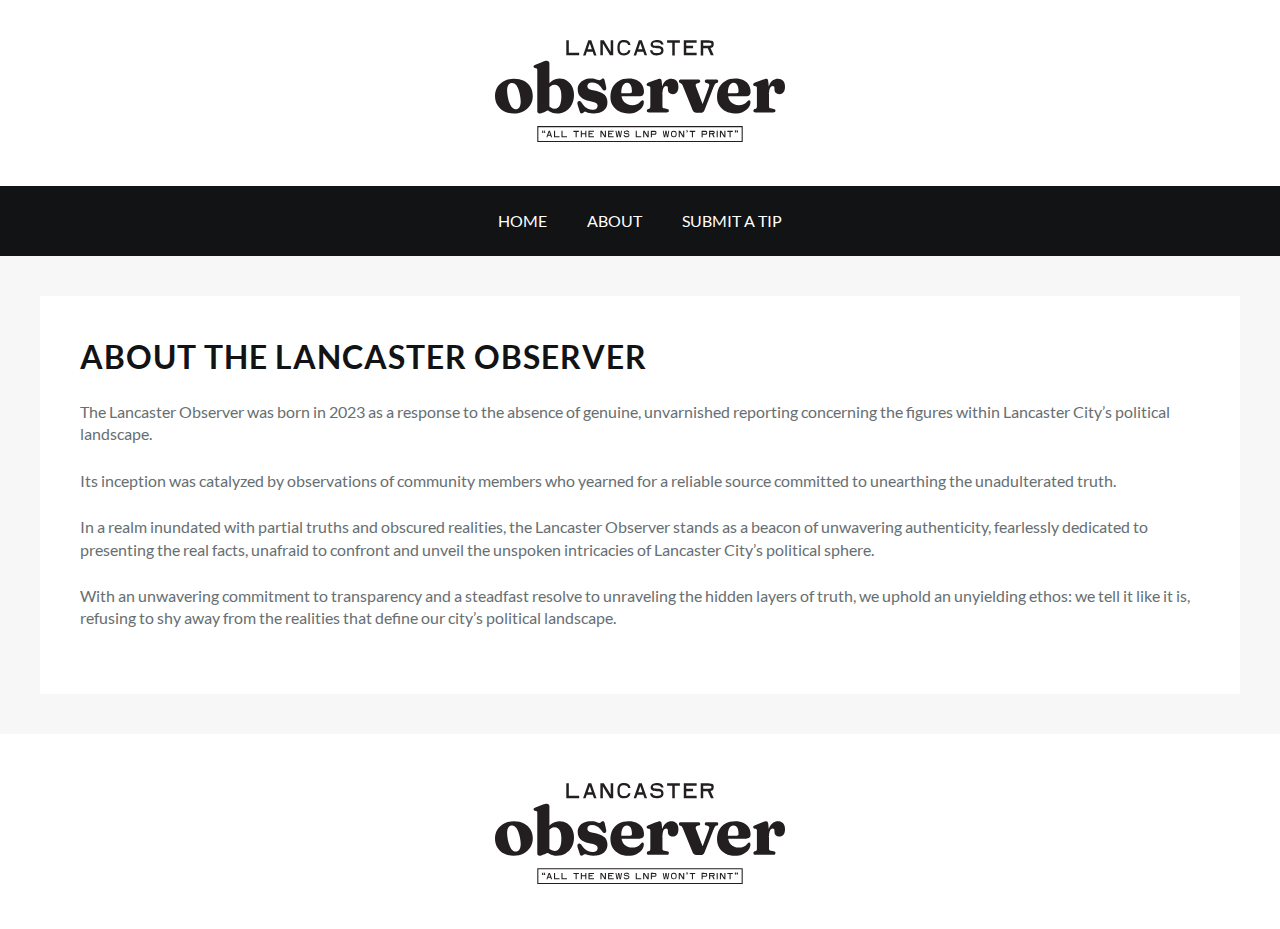
<file: about/index.html>
<!DOCTYPE html>
<html lang="en-US">
<head>
	<meta charset="UTF-8">
	<meta name="viewport" content="width=device-width, initial-scale=1">
<meta name="robots" content="max-image-preview:large">
<title>About the Lancaster Observer &#8211; Lancaster Observer</title>
<link rel="alternate" type="application/rss+xml" title="Lancaster Observer &raquo; Feed" href="https://lancasterobserver.github.io/feed/">
<script>
window._wpemojiSettings = {"baseUrl":"https:\/\/s.w.org\/images\/core\/emoji\/14.0.0\/72x72\/","ext":".png","svgUrl":"https:\/\/s.w.org\/images\/core\/emoji\/14.0.0\/svg\/","svgExt":".svg","source":{"concatemoji":"https:\/\/lancasterobserver.github.io\/wp-includes\/js\/wp-emoji-release.min.js?ver=6.4.2"}};
/*! This file is auto-generated */
!function(i,n){var o,s,e;function c(e){try{var t={supportTests:e,timestamp:(new Date).valueOf()};sessionStorage.setItem(o,JSON.stringify(t))}catch(e){}}function p(e,t,n){e.clearRect(0,0,e.canvas.width,e.canvas.height),e.fillText(t,0,0);var t=new Uint32Array(e.getImageData(0,0,e.canvas.width,e.canvas.height).data),r=(e.clearRect(0,0,e.canvas.width,e.canvas.height),e.fillText(n,0,0),new Uint32Array(e.getImageData(0,0,e.canvas.width,e.canvas.height).data));return t.every(function(e,t){return e===r[t]})}function u(e,t,n){switch(t){case"flag":return n(e,"🏳️‍⚧️","🏳️​⚧️")?!1:!n(e,"🇺🇳","🇺​🇳")&&!n(e,"🏴󠁧󠁢󠁥󠁮󠁧󠁿","🏴​󠁧​󠁢​󠁥​󠁮​󠁧​󠁿");case"emoji":return!n(e,"🫱🏻‍🫲🏿","🫱🏻​🫲🏿")}return!1}function f(e,t,n){var r="undefined"!=typeof WorkerGlobalScope&&self instanceof WorkerGlobalScope?new OffscreenCanvas(300,150):i.createElement("canvas"),a=r.getContext("2d",{willReadFrequently:!0}),o=(a.textBaseline="top",a.font="600 32px Arial",{});return e.forEach(function(e){o[e]=t(a,e,n)}),o}function t(e){var t=i.createElement("script");t.src=e,t.defer=!0,i.head.appendChild(t)}"undefined"!=typeof Promise&&(o="wpEmojiSettingsSupports",s=["flag","emoji"],n.supports={everything:!0,everythingExceptFlag:!0},e=new Promise(function(e){i.addEventListener("DOMContentLoaded",e,{once:!0})}),new Promise(function(t){var n=function(){try{var e=JSON.parse(sessionStorage.getItem(o));if("object"==typeof e&&"number"==typeof e.timestamp&&(new Date).valueOf()<e.timestamp+604800&&"object"==typeof e.supportTests)return e.supportTests}catch(e){}return null}();if(!n){if("undefined"!=typeof Worker&&"undefined"!=typeof OffscreenCanvas&&"undefined"!=typeof URL&&URL.createObjectURL&&"undefined"!=typeof Blob)try{var e="postMessage("+f.toString()+"("+[JSON.stringify(s),u.toString(),p.toString()].join(",")+"));",r=new Blob([e],{type:"text/javascript"}),a=new Worker(URL.createObjectURL(r),{name:"wpTestEmojiSupports"});return void(a.onmessage=function(e){c(n=e.data),a.terminate(),t(n)})}catch(e){}c(n=f(s,u,p))}t(n)}).then(function(e){for(var t in e)n.supports[t]=e[t],n.supports.everything=n.supports.everything&&n.supports[t],"flag"!==t&&(n.supports.everythingExceptFlag=n.supports.everythingExceptFlag&&n.supports[t]);n.supports.everythingExceptFlag=n.supports.everythingExceptFlag&&!n.supports.flag,n.DOMReady=!1,n.readyCallback=function(){n.DOMReady=!0}}).then(function(){return e}).then(function(){var e;n.supports.everything||(n.readyCallback(),(e=n.source||{}).concatemoji?t(e.concatemoji):e.wpemoji&&e.twemoji&&(t(e.twemoji),t(e.wpemoji)))}))}((window,document),window._wpemojiSettings);
</script>
<style id="wp-block-image-inline-css">.wp-block-image img{box-sizing:border-box;height:auto;max-width:100%;vertical-align:bottom}.wp-block-image[style*=border-radius] img,.wp-block-image[style*=border-radius]>a{border-radius:inherit}.wp-block-image.has-custom-border img{box-sizing:border-box}.wp-block-image.aligncenter{text-align:center}.wp-block-image.alignfull img,.wp-block-image.alignwide img{height:auto;width:100%}.wp-block-image .aligncenter,.wp-block-image .alignleft,.wp-block-image .alignright,.wp-block-image.aligncenter,.wp-block-image.alignleft,.wp-block-image.alignright{display:table}.wp-block-image .aligncenter>figcaption,.wp-block-image .alignleft>figcaption,.wp-block-image .alignright>figcaption,.wp-block-image.aligncenter>figcaption,.wp-block-image.alignleft>figcaption,.wp-block-image.alignright>figcaption{caption-side:bottom;display:table-caption}.wp-block-image .alignleft{float:left;margin:.5em 1em .5em 0}.wp-block-image .alignright{float:right;margin:.5em 0 .5em 1em}.wp-block-image .aligncenter{margin-left:auto;margin-right:auto}.wp-block-image figcaption{margin-bottom:1em;margin-top:.5em}.wp-block-image .is-style-rounded img,.wp-block-image.is-style-circle-mask img,.wp-block-image.is-style-rounded img{border-radius:9999px}@supports ((-webkit-mask-image:none) or (mask-image:none)) or (-webkit-mask-image:none){.wp-block-image.is-style-circle-mask img{border-radius:0;-webkit-mask-image:url('data:image/svg+xml;utf8,<svg viewBox="0 0 100 100" xmlns="http://www.w3.org/2000/svg"><circle cx="50" cy="50" r="50"/></svg>');mask-image:url('data:image/svg+xml;utf8,<svg viewBox="0 0 100 100" xmlns="http://www.w3.org/2000/svg"><circle cx="50" cy="50" r="50"/></svg>');mask-mode:alpha;-webkit-mask-position:center;mask-position:center;-webkit-mask-repeat:no-repeat;mask-repeat:no-repeat;-webkit-mask-size:contain;mask-size:contain}}.wp-block-image :where(.has-border-color){border-style:solid}.wp-block-image :where([style*=border-top-color]){border-top-style:solid}.wp-block-image :where([style*=border-right-color]){border-right-style:solid}.wp-block-image :where([style*=border-bottom-color]){border-bottom-style:solid}.wp-block-image :where([style*=border-left-color]){border-left-style:solid}.wp-block-image :where([style*=border-width]){border-style:solid}.wp-block-image :where([style*=border-top-width]){border-top-style:solid}.wp-block-image :where([style*=border-right-width]){border-right-style:solid}.wp-block-image :where([style*=border-bottom-width]){border-bottom-style:solid}.wp-block-image :where([style*=border-left-width]){border-left-style:solid}.wp-block-image figure{margin:0}.wp-lightbox-container{display:flex;flex-direction:column;position:relative}.wp-lightbox-container img{cursor:zoom-in}.wp-lightbox-container img:hover+button{opacity:1}.wp-lightbox-container button{align-items:center;-webkit-backdrop-filter:blur(16px) saturate(180%);backdrop-filter:blur(16px) saturate(180%);background-color:rgba(90,90,90,.25);border:none;border-radius:4px;cursor:zoom-in;display:flex;height:20px;justify-content:center;opacity:0;padding:0;position:absolute;right:16px;text-align:center;top:16px;transition:opacity .2s ease;width:20px;z-index:100}.wp-lightbox-container button:focus-visible{outline:3px auto rgba(90,90,90,.25);outline:3px auto -webkit-focus-ring-color;outline-offset:3px}.wp-lightbox-container button:hover{cursor:pointer;opacity:1}.wp-lightbox-container button:focus{opacity:1}.wp-lightbox-container button:focus,.wp-lightbox-container button:hover,.wp-lightbox-container button:not(:hover):not(:active):not(.has-background){background-color:rgba(90,90,90,.25);border:none}.wp-lightbox-overlay{box-sizing:border-box;cursor:zoom-out;height:100vh;left:0;overflow:hidden;position:fixed;top:0;visibility:hidden;width:100vw;z-index:100000}.wp-lightbox-overlay .close-button{align-items:center;cursor:pointer;display:flex;justify-content:center;min-height:40px;min-width:40px;padding:0;position:absolute;right:calc(env(safe-area-inset-right) + 16px);top:calc(env(safe-area-inset-top) + 16px);z-index:5000000}.wp-lightbox-overlay .close-button:focus,.wp-lightbox-overlay .close-button:hover,.wp-lightbox-overlay .close-button:not(:hover):not(:active):not(.has-background){background:none;border:none}.wp-lightbox-overlay .lightbox-image-container{height:var(--wp--lightbox-container-height);left:50%;overflow:hidden;position:absolute;top:50%;transform:translate(-50%,-50%);transform-origin:top left;width:var(--wp--lightbox-container-width);z-index:9999999999}.wp-lightbox-overlay .wp-block-image{align-items:center;box-sizing:border-box;display:flex;height:100%;justify-content:center;margin:0;position:relative;transform-origin:0 0;width:100%;z-index:3000000}.wp-lightbox-overlay .wp-block-image img{height:var(--wp--lightbox-image-height);min-height:var(--wp--lightbox-image-height);min-width:var(--wp--lightbox-image-width);width:var(--wp--lightbox-image-width)}.wp-lightbox-overlay .wp-block-image figcaption{display:none}.wp-lightbox-overlay button{background:none;border:none}.wp-lightbox-overlay .scrim{background-color:#fff;height:100%;opacity:.9;position:absolute;width:100%;z-index:2000000}.wp-lightbox-overlay.active{animation:turn-on-visibility .25s both;visibility:visible}.wp-lightbox-overlay.active img{animation:turn-on-visibility .35s both}.wp-lightbox-overlay.hideanimationenabled:not(.active){animation:turn-off-visibility .35s both}.wp-lightbox-overlay.hideanimationenabled:not(.active) img{animation:turn-off-visibility .25s both}@media (prefers-reduced-motion:no-preference){.wp-lightbox-overlay.zoom.active{animation:none;opacity:1;visibility:visible}.wp-lightbox-overlay.zoom.active .lightbox-image-container{animation:lightbox-zoom-in .4s}.wp-lightbox-overlay.zoom.active .lightbox-image-container img{animation:none}.wp-lightbox-overlay.zoom.active .scrim{animation:turn-on-visibility .4s forwards}.wp-lightbox-overlay.zoom.hideanimationenabled:not(.active){animation:none}.wp-lightbox-overlay.zoom.hideanimationenabled:not(.active) .lightbox-image-container{animation:lightbox-zoom-out .4s}.wp-lightbox-overlay.zoom.hideanimationenabled:not(.active) .lightbox-image-container img{animation:none}.wp-lightbox-overlay.zoom.hideanimationenabled:not(.active) .scrim{animation:turn-off-visibility .4s forwards}}@keyframes turn-on-visibility{0%{opacity:0}to{opacity:1}}@keyframes turn-off-visibility{0%{opacity:1;visibility:visible}99%{opacity:0;visibility:visible}to{opacity:0;visibility:hidden}}@keyframes lightbox-zoom-in{0%{transform:translate(calc(-50vw + var(--wp--lightbox-initial-left-position)),calc(-50vh + var(--wp--lightbox-initial-top-position))) scale(var(--wp--lightbox-scale))}to{transform:translate(-50%,-50%) scale(1)}}@keyframes lightbox-zoom-out{0%{transform:translate(-50%,-50%) scale(1);visibility:visible}99%{visibility:visible}to{transform:translate(calc(-50vw + var(--wp--lightbox-initial-left-position)),calc(-50vh + var(--wp--lightbox-initial-top-position))) scale(var(--wp--lightbox-scale));visibility:hidden}}</style>
<style id="wp-block-image-theme-inline-css">.wp-block-image figcaption{color:#555;font-size:13px;text-align:center}.is-dark-theme .wp-block-image figcaption{color:hsla(0,0%,100%,.65)}.wp-block-image{margin:0 0 1em}</style>
<style id="wp-block-group-inline-css">.wp-block-group{box-sizing:border-box}</style>
<style id="wp-block-group-theme-inline-css">:where(.wp-block-group.has-background){padding:1.25em 2.375em}</style>
<style id="wp-block-navigation-link-inline-css">.wp-block-navigation .wp-block-navigation-item__label{overflow-wrap:break-word}.wp-block-navigation .wp-block-navigation-item__description{display:none}</style>
<link rel="stylesheet" id="wp-block-navigation-css" href="https://lancasterobserver.github.io/wp-includes/blocks/navigation/style.min.css?ver=6.4.2" media="all">
<style id="wp-block-navigation-inline-css">.wp-block-navigation{font-size: var(--wp--preset--font-size--superbfont-xsmall);}
.wp-block-navigation a:where(:not(.wp-element-button)){color: inherit;text-decoration: none;}
.wp-block-navigation a:where(:not(.wp-element-button)):hover{text-decoration: none;}
.wp-block-navigation a:where(:not(.wp-element-button)):focus{text-decoration: none;}
.wp-block-navigation a:where(:not(.wp-element-button)):active{text-decoration: none;}</style>
<style id="wp-block-template-part-theme-inline-css">.wp-block-template-part.has-background{margin-bottom:0;margin-top:0;padding:1.25em 2.375em}</style>
<style id="wp-block-post-featured-image-inline-css">.wp-block-post-featured-image{margin-left:0;margin-right:0}.wp-block-post-featured-image a{display:block;height:100%}.wp-block-post-featured-image img{box-sizing:border-box;height:auto;max-width:100%;vertical-align:bottom;width:100%}.wp-block-post-featured-image.alignfull img,.wp-block-post-featured-image.alignwide img{width:100%}.wp-block-post-featured-image .wp-block-post-featured-image__overlay.has-background-dim{background-color:#000;inset:0;position:absolute}.wp-block-post-featured-image{position:relative}.wp-block-post-featured-image .wp-block-post-featured-image__overlay.has-background-gradient{background-color:transparent}.wp-block-post-featured-image .wp-block-post-featured-image__overlay.has-background-dim-0{opacity:0}.wp-block-post-featured-image .wp-block-post-featured-image__overlay.has-background-dim-10{opacity:.1}.wp-block-post-featured-image .wp-block-post-featured-image__overlay.has-background-dim-20{opacity:.2}.wp-block-post-featured-image .wp-block-post-featured-image__overlay.has-background-dim-30{opacity:.3}.wp-block-post-featured-image .wp-block-post-featured-image__overlay.has-background-dim-40{opacity:.4}.wp-block-post-featured-image .wp-block-post-featured-image__overlay.has-background-dim-50{opacity:.5}.wp-block-post-featured-image .wp-block-post-featured-image__overlay.has-background-dim-60{opacity:.6}.wp-block-post-featured-image .wp-block-post-featured-image__overlay.has-background-dim-70{opacity:.7}.wp-block-post-featured-image .wp-block-post-featured-image__overlay.has-background-dim-80{opacity:.8}.wp-block-post-featured-image .wp-block-post-featured-image__overlay.has-background-dim-90{opacity:.9}.wp-block-post-featured-image .wp-block-post-featured-image__overlay.has-background-dim-100{opacity:1}.wp-block-post-featured-image:where(.alignleft,.alignright){width:100%}</style>
<style id="wp-block-post-title-inline-css">.wp-block-post-title{box-sizing:border-box;word-break:break-word}.wp-block-post-title a{display:inline-block}
.wp-block-post-title a:where(:not(.wp-element-button)){text-decoration: none;}
.wp-block-post-title a:where(:not(.wp-element-button)):hover{text-decoration: none;}
.wp-block-post-title a:where(:not(.wp-element-button)):focus{text-decoration: none;}</style>
<style id="wp-block-paragraph-inline-css">.is-small-text{font-size:.875em}.is-regular-text{font-size:1em}.is-large-text{font-size:2.25em}.is-larger-text{font-size:3em}.has-drop-cap:not(:focus):first-letter{float:left;font-size:8.4em;font-style:normal;font-weight:100;line-height:.68;margin:.05em .1em 0 0;text-transform:uppercase}body.rtl .has-drop-cap:not(:focus):first-letter{float:none;margin-left:.1em}p.has-drop-cap.has-background{overflow:hidden}p.has-background{padding:1.25em 2.375em}:where(p.has-text-color:not(.has-link-color)) a{color:inherit}p.has-text-align-left[style*="writing-mode:vertical-lr"],p.has-text-align-right[style*="writing-mode:vertical-rl"]{rotate:180deg}
p{color: var(--wp--preset--color--mono-2);font-family: var(--wp--preset--font-family--fontprimary);font-size: var(--wp--preset--font-size--superbfont-xsmall);line-height: 1.4;}</style>
<style id="wp-block-post-content-inline-css">.wp-block-post-content a:where(:not(.wp-element-button)){color: var(--wp--preset--color--contrast-dark);text-decoration: underline;}</style>
<style id="wp-block-comments-inline-css">.wp-block-post-comments{box-sizing:border-box}.wp-block-post-comments .alignleft{float:left}.wp-block-post-comments .alignright{float:right}.wp-block-post-comments .navigation:after{clear:both;content:"";display:table}.wp-block-post-comments .commentlist{clear:both;list-style:none;margin:0;padding:0}.wp-block-post-comments .commentlist .comment{min-height:2.25em;padding-left:3.25em}.wp-block-post-comments .commentlist .comment p{font-size:1em;line-height:1.8;margin:1em 0}.wp-block-post-comments .commentlist .children{list-style:none;margin:0;padding:0}.wp-block-post-comments .comment-author{line-height:1.5}.wp-block-post-comments .comment-author .avatar{border-radius:1.5em;display:block;float:left;height:2.5em;margin-right:.75em;margin-top:.5em;width:2.5em}.wp-block-post-comments .comment-author cite{font-style:normal}.wp-block-post-comments .comment-meta{font-size:.875em;line-height:1.5}.wp-block-post-comments .comment-meta b{font-weight:400}.wp-block-post-comments .comment-meta .comment-awaiting-moderation{display:block;margin-bottom:1em;margin-top:1em}.wp-block-post-comments .comment-body .commentmetadata{font-size:.875em}.wp-block-post-comments .comment-form-author label,.wp-block-post-comments .comment-form-comment label,.wp-block-post-comments .comment-form-email label,.wp-block-post-comments .comment-form-url label{display:block;margin-bottom:.25em}.wp-block-post-comments .comment-form input:not([type=submit]):not([type=checkbox]),.wp-block-post-comments .comment-form textarea{box-sizing:border-box;display:block;width:100%}.wp-block-post-comments .comment-form-cookies-consent{display:flex;gap:.25em}.wp-block-post-comments .comment-form-cookies-consent #wp-comment-cookies-consent{margin-top:.35em}.wp-block-post-comments .comment-reply-title{margin-bottom:0}.wp-block-post-comments .comment-reply-title :where(small){font-size:var(--wp--preset--font-size--medium,smaller);margin-left:.5em}.wp-block-post-comments .reply{font-size:.875em;margin-bottom:1.4em}.wp-block-post-comments input:not([type=submit]),.wp-block-post-comments textarea{border:1px solid #949494;font-family:inherit;font-size:1em}.wp-block-post-comments input:not([type=submit]):not([type=checkbox]),.wp-block-post-comments textarea{padding:calc(.667em + 2px)}:where(.wp-block-post-comments input[type=submit]){border:none}</style>
<style id="wp-emoji-styles-inline-css">img.wp-smiley, img.emoji {
		display: inline !important;
		border: none !important;
		box-shadow: none !important;
		height: 1em !important;
		width: 1em !important;
		margin: 0 0.07em !important;
		vertical-align: -0.1em !important;
		background: none !important;
		padding: 0 !important;
	}</style>
<style id="wp-block-library-inline-css">:root{--wp-admin-theme-color:#007cba;--wp-admin-theme-color--rgb:0,124,186;--wp-admin-theme-color-darker-10:#006ba1;--wp-admin-theme-color-darker-10--rgb:0,107,161;--wp-admin-theme-color-darker-20:#005a87;--wp-admin-theme-color-darker-20--rgb:0,90,135;--wp-admin-border-width-focus:2px;--wp-block-synced-color:#7a00df;--wp-block-synced-color--rgb:122,0,223}@media (min-resolution:192dpi){:root{--wp-admin-border-width-focus:1.5px}}.wp-element-button{cursor:pointer}:root{--wp--preset--font-size--normal:16px;--wp--preset--font-size--huge:42px}:root .has-very-light-gray-background-color{background-color:#eee}:root .has-very-dark-gray-background-color{background-color:#313131}:root .has-very-light-gray-color{color:#eee}:root .has-very-dark-gray-color{color:#313131}:root .has-vivid-green-cyan-to-vivid-cyan-blue-gradient-background{background:linear-gradient(135deg,#00d084,#0693e3)}:root .has-purple-crush-gradient-background{background:linear-gradient(135deg,#34e2e4,#4721fb 50%,#ab1dfe)}:root .has-hazy-dawn-gradient-background{background:linear-gradient(135deg,#faaca8,#dad0ec)}:root .has-subdued-olive-gradient-background{background:linear-gradient(135deg,#fafae1,#67a671)}:root .has-atomic-cream-gradient-background{background:linear-gradient(135deg,#fdd79a,#004a59)}:root .has-nightshade-gradient-background{background:linear-gradient(135deg,#330968,#31cdcf)}:root .has-midnight-gradient-background{background:linear-gradient(135deg,#020381,#2874fc)}.has-regular-font-size{font-size:1em}.has-larger-font-size{font-size:2.625em}.has-normal-font-size{font-size:var(--wp--preset--font-size--normal)}.has-huge-font-size{font-size:var(--wp--preset--font-size--huge)}.has-text-align-center{text-align:center}.has-text-align-left{text-align:left}.has-text-align-right{text-align:right}#end-resizable-editor-section{display:none}.aligncenter{clear:both}.items-justified-left{justify-content:flex-start}.items-justified-center{justify-content:center}.items-justified-right{justify-content:flex-end}.items-justified-space-between{justify-content:space-between}.screen-reader-text{clip:rect(1px,1px,1px,1px);word-wrap:normal!important;border:0;-webkit-clip-path:inset(50%);clip-path:inset(50%);height:1px;margin:-1px;overflow:hidden;padding:0;position:absolute;width:1px}.screen-reader-text:focus{clip:auto!important;background-color:#ddd;-webkit-clip-path:none;clip-path:none;color:#444;display:block;font-size:1em;height:auto;left:5px;line-height:normal;padding:15px 23px 14px;text-decoration:none;top:5px;width:auto;z-index:100000}html :where(.has-border-color){border-style:solid}html :where([style*=border-top-color]){border-top-style:solid}html :where([style*=border-right-color]){border-right-style:solid}html :where([style*=border-bottom-color]){border-bottom-style:solid}html :where([style*=border-left-color]){border-left-style:solid}html :where([style*=border-width]){border-style:solid}html :where([style*=border-top-width]){border-top-style:solid}html :where([style*=border-right-width]){border-right-style:solid}html :where([style*=border-bottom-width]){border-bottom-style:solid}html :where([style*=border-left-width]){border-left-style:solid}html :where(img[class*=wp-image-]){height:auto;max-width:100%}:where(figure){margin:0 0 1em}html :where(.is-position-sticky){--wp-admin--admin-bar--position-offset:var(--wp-admin--admin-bar--height,0px)}@media screen and (max-width:600px){html :where(.is-position-sticky){--wp-admin--admin-bar--position-offset:0px}}</style>
<link rel="stylesheet" id="newspaper-builder-patterns-css" href="https://lancasterobserver.github.io/wp-content/themes/newspaper-builder/assets/css/patterns.css?ver=1703283017" media="all">
<style id="global-styles-inline-css">body{--wp--preset--color--black: #000000;--wp--preset--color--cyan-bluish-gray: #abb8c3;--wp--preset--color--white: #ffffff;--wp--preset--color--pale-pink: #f78da7;--wp--preset--color--vivid-red: #cf2e2e;--wp--preset--color--luminous-vivid-orange: #ff6900;--wp--preset--color--luminous-vivid-amber: #fcb900;--wp--preset--color--light-green-cyan: #7bdcb5;--wp--preset--color--vivid-green-cyan: #00d084;--wp--preset--color--pale-cyan-blue: #8ed1fc;--wp--preset--color--vivid-cyan-blue: #0693e3;--wp--preset--color--vivid-purple: #9b51e0;--wp--preset--color--primary: #ffc934;--wp--preset--color--mono-2: #676f72;--wp--preset--color--contrast-light: #FFFFFF;--wp--preset--color--contrast-dark: #000000;--wp--preset--color--base: #ffffff;--wp--preset--color--mono-1: #111314;--wp--preset--color--mono-3: #e2e8f0;--wp--preset--color--mono-4: #f7f7f7;--wp--preset--color--primary-hover: #d0a329;--wp--preset--color--header-bg: #181819;--wp--preset--color--header-text: #fdfdfd;--wp--preset--gradient--vivid-cyan-blue-to-vivid-purple: linear-gradient(135deg,rgba(6,147,227,1) 0%,rgb(155,81,224) 100%);--wp--preset--gradient--light-green-cyan-to-vivid-green-cyan: linear-gradient(135deg,rgb(122,220,180) 0%,rgb(0,208,130) 100%);--wp--preset--gradient--luminous-vivid-amber-to-luminous-vivid-orange: linear-gradient(135deg,rgba(252,185,0,1) 0%,rgba(255,105,0,1) 100%);--wp--preset--gradient--luminous-vivid-orange-to-vivid-red: linear-gradient(135deg,rgba(255,105,0,1) 0%,rgb(207,46,46) 100%);--wp--preset--gradient--very-light-gray-to-cyan-bluish-gray: linear-gradient(135deg,rgb(238,238,238) 0%,rgb(169,184,195) 100%);--wp--preset--gradient--cool-to-warm-spectrum: linear-gradient(135deg,rgb(74,234,220) 0%,rgb(151,120,209) 20%,rgb(207,42,186) 40%,rgb(238,44,130) 60%,rgb(251,105,98) 80%,rgb(254,248,76) 100%);--wp--preset--gradient--blush-light-purple: linear-gradient(135deg,rgb(255,206,236) 0%,rgb(152,150,240) 100%);--wp--preset--gradient--blush-bordeaux: linear-gradient(135deg,rgb(254,205,165) 0%,rgb(254,45,45) 50%,rgb(107,0,62) 100%);--wp--preset--gradient--luminous-dusk: linear-gradient(135deg,rgb(255,203,112) 0%,rgb(199,81,192) 50%,rgb(65,88,208) 100%);--wp--preset--gradient--pale-ocean: linear-gradient(135deg,rgb(255,245,203) 0%,rgb(182,227,212) 50%,rgb(51,167,181) 100%);--wp--preset--gradient--electric-grass: linear-gradient(135deg,rgb(202,248,128) 0%,rgb(113,206,126) 100%);--wp--preset--gradient--midnight: linear-gradient(135deg,rgb(2,3,129) 0%,rgb(40,116,252) 100%);--wp--preset--font-size--small: 13px;--wp--preset--font-size--medium: clamp(14px, 0.875rem + ((1vw - 3.2px) * 0.682), 20px);--wp--preset--font-size--large: clamp(22.041px, 1.378rem + ((1vw - 3.2px) * 1.586), 36px);--wp--preset--font-size--x-large: clamp(25.014px, 1.563rem + ((1vw - 3.2px) * 1.93), 42px);--wp--preset--font-size--superbfont-tiny: clamp(10px, 0.625rem + ((1vw - 3.2px) * 0.227), 12px);--wp--preset--font-size--superbfont-xxsmall: clamp(12px, 0.75rem + ((1vw - 3.2px) * 0.227), 14px);--wp--preset--font-size--superbfont-xsmall: clamp(16px, 1rem + ((1vw - 3.2px) * 1), 16px);--wp--preset--font-size--superbfont-small: clamp(14px, 0.875rem + ((1vw - 3.2px) * 0.455), 18px);--wp--preset--font-size--superbfont-medium: clamp(20px, 1.25rem + ((1vw - 3.2px) * 0.455), 24px);--wp--preset--font-size--superbfont-large: clamp(24px, 1.5rem + ((1vw - 3.2px) * 0.909), 32px);--wp--preset--font-size--superbfont-xlarge: clamp(36px, 2.25rem + ((1vw - 3.2px) * 1.364), 48px);--wp--preset--font-size--superbfont-xxlarge: clamp(40px, 2.5rem + ((1vw - 3.2px) * 1.591), 54px);--wp--preset--font-family--fontprimary: "Lato", sans-serif;--wp--preset--font-family--fontsecondary: 'Jost', Lato, Serif;--wp--preset--spacing--superbspacing-xxsmall: clamp(5px, 1vw, 10px);--wp--preset--spacing--superbspacing-xsmall: clamp(10px, 2vw, 20px);--wp--preset--spacing--superbspacing-small: clamp(20px, 4vw, 40px);--wp--preset--spacing--superbspacing-medium: clamp(30px, 6vw, 60px);--wp--preset--spacing--superbspacing-large: clamp(40px, 8vw, 80px);--wp--preset--spacing--superbspacing-xlarge: clamp(50px, 10vw, 100px);--wp--preset--spacing--superbspacing-xxlarge: clamp(60px, 12vw, 120px);--wp--preset--shadow--natural: 6px 6px 9px rgba(0, 0, 0, 0.2);--wp--preset--shadow--deep: 12px 12px 50px rgba(0, 0, 0, 0.4);--wp--preset--shadow--sharp: 6px 6px 0px rgba(0, 0, 0, 0.2);--wp--preset--shadow--outlined: 6px 6px 0px -3px rgba(255, 255, 255, 1), 6px 6px rgba(0, 0, 0, 1);--wp--preset--shadow--crisp: 6px 6px 0px rgba(0, 0, 0, 1);}body { margin: 0;--wp--style--global--content-size: 1200px;--wp--style--global--wide-size: 1200px; }.wp-site-blocks { padding-top: var(--wp--style--root--padding-top); padding-bottom: var(--wp--style--root--padding-bottom); }.has-global-padding { padding-right: var(--wp--style--root--padding-right); padding-left: var(--wp--style--root--padding-left); }.has-global-padding :where(.has-global-padding:not(.wp-block-block)) { padding-right: 0; padding-left: 0; }.has-global-padding > .alignfull { margin-right: calc(var(--wp--style--root--padding-right) * -1); margin-left: calc(var(--wp--style--root--padding-left) * -1); }.has-global-padding :where(.has-global-padding:not(.wp-block-block)) > .alignfull { margin-right: 0; margin-left: 0; }.has-global-padding > .alignfull:where(:not(.has-global-padding):not(.is-layout-flex):not(.is-layout-grid)) > :where([class*="wp-block-"]:not(.alignfull):not([class*="__"]),p,h1,h2,h3,h4,h5,h6,ul,ol) { padding-right: var(--wp--style--root--padding-right); padding-left: var(--wp--style--root--padding-left); }.has-global-padding :where(.has-global-padding) > .alignfull:where(:not(.has-global-padding)) > :where([class*="wp-block-"]:not(.alignfull):not([class*="__"]),p,h1,h2,h3,h4,h5,h6,ul,ol) { padding-right: 0; padding-left: 0; }.wp-site-blocks > .alignleft { float: left; margin-right: 2em; }.wp-site-blocks > .alignright { float: right; margin-left: 2em; }.wp-site-blocks > .aligncenter { justify-content: center; margin-left: auto; margin-right: auto; }:where(.wp-site-blocks) > * { margin-block-start: 1.5rem; margin-block-end: 0; }:where(.wp-site-blocks) > :first-child:first-child { margin-block-start: 0; }:where(.wp-site-blocks) > :last-child:last-child { margin-block-end: 0; }body { --wp--style--block-gap: 1.5rem; }:where(body .is-layout-flow)  > :first-child:first-child{margin-block-start: 0;}:where(body .is-layout-flow)  > :last-child:last-child{margin-block-end: 0;}:where(body .is-layout-flow)  > *{margin-block-start: 1.5rem;margin-block-end: 0;}:where(body .is-layout-constrained)  > :first-child:first-child{margin-block-start: 0;}:where(body .is-layout-constrained)  > :last-child:last-child{margin-block-end: 0;}:where(body .is-layout-constrained)  > *{margin-block-start: 1.5rem;margin-block-end: 0;}:where(body .is-layout-flex) {gap: 1.5rem;}:where(body .is-layout-grid) {gap: 1.5rem;}body .is-layout-flow > .alignleft{float: left;margin-inline-start: 0;margin-inline-end: 2em;}body .is-layout-flow > .alignright{float: right;margin-inline-start: 2em;margin-inline-end: 0;}body .is-layout-flow > .aligncenter{margin-left: auto !important;margin-right: auto !important;}body .is-layout-constrained > .alignleft{float: left;margin-inline-start: 0;margin-inline-end: 2em;}body .is-layout-constrained > .alignright{float: right;margin-inline-start: 2em;margin-inline-end: 0;}body .is-layout-constrained > .aligncenter{margin-left: auto !important;margin-right: auto !important;}body .is-layout-constrained > :where(:not(.alignleft):not(.alignright):not(.alignfull)){max-width: var(--wp--style--global--content-size);margin-left: auto !important;margin-right: auto !important;}body .is-layout-constrained > .alignwide{max-width: var(--wp--style--global--wide-size);}body .is-layout-flex{display: flex;}body .is-layout-flex{flex-wrap: wrap;align-items: center;}body .is-layout-flex > *{margin: 0;}body .is-layout-grid{display: grid;}body .is-layout-grid > *{margin: 0;}body{background-color: var(--wp--preset--color--base);color: var(--wp--preset--color--contrast-dark);font-family: var(--wp--preset--font-family--fontprimary);font-size: var(--wp--preset--font-size--medium);line-height: 150%;--wp--style--root--padding-top: var(--wp--preset--spacing--40);--wp--style--root--padding-right: var(--wp--preset--spacing--30);--wp--style--root--padding-bottom: var(--wp--preset--spacing--40);--wp--style--root--padding-left: var(--wp--preset--spacing--30);}a:where(:not(.wp-element-button)){color: inherit;text-decoration: none;}a:where(:not(.wp-element-button)):hover{color: var(--wp--preset--color--luminous-vivid-orange);text-decoration: underline;}a:where(:not(.wp-element-button)):focus{text-decoration: underline;}h1, h2, h3, h4, h5, h6{font-family: var(--wp--preset--font-family--fontprimary);font-weight: 600;letter-spacing: 1px;line-height: 1.2;text-transform: uppercase;}h1{color: var(--wp--preset--color--mono-1);font-size: var(--wp--preset--font-size--superbfont-large);line-height: 1.3;}h2{font-size: var(--wp--preset--font-size--superbfont-medium);line-height: 1.3;}h3{font-size: var(--wp--preset--font-size--superbfont-small);line-height: 1.3;}h4{font-size: var(--wp--preset--font-size--superbfont-small);line-height: 1.4;}h5{font-size: var(--wp--preset--font-size--superbfont-xsmall);line-height: 1.4;}h6{font-size: var(--wp--preset--font-size--superbfont-xxsmall);line-height: 1.4;}.wp-element-button, .wp-block-button__link{background-color: var(--wp--preset--color--luminous-vivid-orange);border-radius: 8px;border-width: 0;color: var(--wp--preset--color--contrast-light);font-family: var(--wp--preset--font-family--fontprimary);font-size: inherit;font-style: normal;font-weight: 700;line-height: inherit;padding: calc(0.667em + 2px) calc(1.333em + 2px);text-decoration: none;}.wp-element-button:hover, .wp-block-button__link:hover{background-color: var(--wp--preset--color--primary-hover);}.wp-element-button:focus, .wp-block-button__link:focus{background-color: var(--wp--preset--color--primary-hover);}.wp-element-button:active, .wp-block-button__link:active{background-color: var(--wp--preset--color--primary-hover);}.wp-element-caption, .wp-block-audio figcaption, .wp-block-embed figcaption, .wp-block-gallery figcaption, .wp-block-image figcaption, .wp-block-table figcaption, .wp-block-video figcaption{color: var(--wp--preset--color--mono-2);font-family: var(--wp--preset--font-family--fontprimary);font-style: italic;font-weight: 500;}.has-black-color{color: var(--wp--preset--color--black) !important;}.has-cyan-bluish-gray-color{color: var(--wp--preset--color--cyan-bluish-gray) !important;}.has-white-color{color: var(--wp--preset--color--white) !important;}.has-pale-pink-color{color: var(--wp--preset--color--pale-pink) !important;}.has-vivid-red-color{color: var(--wp--preset--color--vivid-red) !important;}.has-luminous-vivid-orange-color{color: var(--wp--preset--color--luminous-vivid-orange) !important;}.has-luminous-vivid-amber-color{color: var(--wp--preset--color--luminous-vivid-amber) !important;}.has-light-green-cyan-color{color: var(--wp--preset--color--light-green-cyan) !important;}.has-vivid-green-cyan-color{color: var(--wp--preset--color--vivid-green-cyan) !important;}.has-pale-cyan-blue-color{color: var(--wp--preset--color--pale-cyan-blue) !important;}.has-vivid-cyan-blue-color{color: var(--wp--preset--color--vivid-cyan-blue) !important;}.has-vivid-purple-color{color: var(--wp--preset--color--vivid-purple) !important;}.has-primary-color{color: var(--wp--preset--color--primary) !important;}.has-mono-2-color{color: var(--wp--preset--color--mono-2) !important;}.has-contrast-light-color{color: var(--wp--preset--color--contrast-light) !important;}.has-contrast-dark-color{color: var(--wp--preset--color--contrast-dark) !important;}.has-base-color{color: var(--wp--preset--color--base) !important;}.has-mono-1-color{color: var(--wp--preset--color--mono-1) !important;}.has-mono-3-color{color: var(--wp--preset--color--mono-3) !important;}.has-mono-4-color{color: var(--wp--preset--color--mono-4) !important;}.has-primary-hover-color{color: var(--wp--preset--color--primary-hover) !important;}.has-header-bg-color{color: var(--wp--preset--color--header-bg) !important;}.has-header-text-color{color: var(--wp--preset--color--header-text) !important;}.has-black-background-color{background-color: var(--wp--preset--color--black) !important;}.has-cyan-bluish-gray-background-color{background-color: var(--wp--preset--color--cyan-bluish-gray) !important;}.has-white-background-color{background-color: var(--wp--preset--color--white) !important;}.has-pale-pink-background-color{background-color: var(--wp--preset--color--pale-pink) !important;}.has-vivid-red-background-color{background-color: var(--wp--preset--color--vivid-red) !important;}.has-luminous-vivid-orange-background-color{background-color: var(--wp--preset--color--luminous-vivid-orange) !important;}.has-luminous-vivid-amber-background-color{background-color: var(--wp--preset--color--luminous-vivid-amber) !important;}.has-light-green-cyan-background-color{background-color: var(--wp--preset--color--light-green-cyan) !important;}.has-vivid-green-cyan-background-color{background-color: var(--wp--preset--color--vivid-green-cyan) !important;}.has-pale-cyan-blue-background-color{background-color: var(--wp--preset--color--pale-cyan-blue) !important;}.has-vivid-cyan-blue-background-color{background-color: var(--wp--preset--color--vivid-cyan-blue) !important;}.has-vivid-purple-background-color{background-color: var(--wp--preset--color--vivid-purple) !important;}.has-primary-background-color{background-color: var(--wp--preset--color--primary) !important;}.has-mono-2-background-color{background-color: var(--wp--preset--color--mono-2) !important;}.has-contrast-light-background-color{background-color: var(--wp--preset--color--contrast-light) !important;}.has-contrast-dark-background-color{background-color: var(--wp--preset--color--contrast-dark) !important;}.has-base-background-color{background-color: var(--wp--preset--color--base) !important;}.has-mono-1-background-color{background-color: var(--wp--preset--color--mono-1) !important;}.has-mono-3-background-color{background-color: var(--wp--preset--color--mono-3) !important;}.has-mono-4-background-color{background-color: var(--wp--preset--color--mono-4) !important;}.has-primary-hover-background-color{background-color: var(--wp--preset--color--primary-hover) !important;}.has-header-bg-background-color{background-color: var(--wp--preset--color--header-bg) !important;}.has-header-text-background-color{background-color: var(--wp--preset--color--header-text) !important;}.has-black-border-color{border-color: var(--wp--preset--color--black) !important;}.has-cyan-bluish-gray-border-color{border-color: var(--wp--preset--color--cyan-bluish-gray) !important;}.has-white-border-color{border-color: var(--wp--preset--color--white) !important;}.has-pale-pink-border-color{border-color: var(--wp--preset--color--pale-pink) !important;}.has-vivid-red-border-color{border-color: var(--wp--preset--color--vivid-red) !important;}.has-luminous-vivid-orange-border-color{border-color: var(--wp--preset--color--luminous-vivid-orange) !important;}.has-luminous-vivid-amber-border-color{border-color: var(--wp--preset--color--luminous-vivid-amber) !important;}.has-light-green-cyan-border-color{border-color: var(--wp--preset--color--light-green-cyan) !important;}.has-vivid-green-cyan-border-color{border-color: var(--wp--preset--color--vivid-green-cyan) !important;}.has-pale-cyan-blue-border-color{border-color: var(--wp--preset--color--pale-cyan-blue) !important;}.has-vivid-cyan-blue-border-color{border-color: var(--wp--preset--color--vivid-cyan-blue) !important;}.has-vivid-purple-border-color{border-color: var(--wp--preset--color--vivid-purple) !important;}.has-primary-border-color{border-color: var(--wp--preset--color--primary) !important;}.has-mono-2-border-color{border-color: var(--wp--preset--color--mono-2) !important;}.has-contrast-light-border-color{border-color: var(--wp--preset--color--contrast-light) !important;}.has-contrast-dark-border-color{border-color: var(--wp--preset--color--contrast-dark) !important;}.has-base-border-color{border-color: var(--wp--preset--color--base) !important;}.has-mono-1-border-color{border-color: var(--wp--preset--color--mono-1) !important;}.has-mono-3-border-color{border-color: var(--wp--preset--color--mono-3) !important;}.has-mono-4-border-color{border-color: var(--wp--preset--color--mono-4) !important;}.has-primary-hover-border-color{border-color: var(--wp--preset--color--primary-hover) !important;}.has-header-bg-border-color{border-color: var(--wp--preset--color--header-bg) !important;}.has-header-text-border-color{border-color: var(--wp--preset--color--header-text) !important;}.has-vivid-cyan-blue-to-vivid-purple-gradient-background{background: var(--wp--preset--gradient--vivid-cyan-blue-to-vivid-purple) !important;}.has-light-green-cyan-to-vivid-green-cyan-gradient-background{background: var(--wp--preset--gradient--light-green-cyan-to-vivid-green-cyan) !important;}.has-luminous-vivid-amber-to-luminous-vivid-orange-gradient-background{background: var(--wp--preset--gradient--luminous-vivid-amber-to-luminous-vivid-orange) !important;}.has-luminous-vivid-orange-to-vivid-red-gradient-background{background: var(--wp--preset--gradient--luminous-vivid-orange-to-vivid-red) !important;}.has-very-light-gray-to-cyan-bluish-gray-gradient-background{background: var(--wp--preset--gradient--very-light-gray-to-cyan-bluish-gray) !important;}.has-cool-to-warm-spectrum-gradient-background{background: var(--wp--preset--gradient--cool-to-warm-spectrum) !important;}.has-blush-light-purple-gradient-background{background: var(--wp--preset--gradient--blush-light-purple) !important;}.has-blush-bordeaux-gradient-background{background: var(--wp--preset--gradient--blush-bordeaux) !important;}.has-luminous-dusk-gradient-background{background: var(--wp--preset--gradient--luminous-dusk) !important;}.has-pale-ocean-gradient-background{background: var(--wp--preset--gradient--pale-ocean) !important;}.has-electric-grass-gradient-background{background: var(--wp--preset--gradient--electric-grass) !important;}.has-midnight-gradient-background{background: var(--wp--preset--gradient--midnight) !important;}.has-small-font-size{font-size: var(--wp--preset--font-size--small) !important;}.has-medium-font-size{font-size: var(--wp--preset--font-size--medium) !important;}.has-large-font-size{font-size: var(--wp--preset--font-size--large) !important;}.has-x-large-font-size{font-size: var(--wp--preset--font-size--x-large) !important;}.has-superbfont-tiny-font-size{font-size: var(--wp--preset--font-size--superbfont-tiny) !important;}.has-superbfont-xxsmall-font-size{font-size: var(--wp--preset--font-size--superbfont-xxsmall) !important;}.has-superbfont-xsmall-font-size{font-size: var(--wp--preset--font-size--superbfont-xsmall) !important;}.has-superbfont-small-font-size{font-size: var(--wp--preset--font-size--superbfont-small) !important;}.has-superbfont-medium-font-size{font-size: var(--wp--preset--font-size--superbfont-medium) !important;}.has-superbfont-large-font-size{font-size: var(--wp--preset--font-size--superbfont-large) !important;}.has-superbfont-xlarge-font-size{font-size: var(--wp--preset--font-size--superbfont-xlarge) !important;}.has-superbfont-xxlarge-font-size{font-size: var(--wp--preset--font-size--superbfont-xxlarge) !important;}.has-fontprimary-font-family{font-family: var(--wp--preset--font-family--fontprimary) !important;}.has-fontsecondary-font-family{font-family: var(--wp--preset--font-family--fontsecondary) !important;}
input,textarea{width:100%!important;}
input:is([type="button"], [type="submit"], [type="reset"]){background:#ff6900;padding: 10px;text-transform: uppercase;font-weight: bold;font-size: 1em;
}
.entry-content p{margin-bottom: 20px!important;}.wp-block-separator{}.wp-block-separator:not(.is-style-wide):not(.is-style-dots):not(.alignwide):not(.alignfull){width: 100px}</style>
<style id="core-block-supports-inline-css">.wp-container-core-navigation-layout-1.wp-container-core-navigation-layout-1{gap:var(--wp--preset--spacing--superbspacing-small);justify-content:center;}.wp-container-core-group-layout-5.wp-container-core-group-layout-5 > *{margin-block-start:0;margin-block-end:0;}.wp-container-core-group-layout-5.wp-container-core-group-layout-5.wp-container-core-group-layout-5.wp-container-core-group-layout-5 > * + *{margin-block-start:0;margin-block-end:0;}.wp-container-core-group-layout-8.wp-container-core-group-layout-8 > *{margin-block-start:0;margin-block-end:0;}.wp-container-core-group-layout-8.wp-container-core-group-layout-8.wp-container-core-group-layout-8.wp-container-core-group-layout-8 > * + *{margin-block-start:var(--wp--preset--spacing--superbspacing-medium);margin-block-end:0;}.wp-container-core-group-layout-9.wp-container-core-group-layout-9 > *{margin-block-start:0;margin-block-end:0;}.wp-container-core-group-layout-9.wp-container-core-group-layout-9.wp-container-core-group-layout-9.wp-container-core-group-layout-9 > * + *{margin-block-start:var(--wp--preset--spacing--superbspacing-small);margin-block-end:0;}</style>
<style id="wp-block-template-skip-link-inline-css">.skip-link.screen-reader-text {
			border: 0;
			clip: rect(1px,1px,1px,1px);
			clip-path: inset(50%);
			height: 1px;
			margin: -1px;
			overflow: hidden;
			padding: 0;
			position: absolute !important;
			width: 1px;
			word-wrap: normal !important;
		}

		.skip-link.screen-reader-text:focus {
			background-color: #eee;
			clip: auto !important;
			clip-path: none;
			color: #444;
			display: block;
			font-size: 1em;
			height: auto;
			left: 5px;
			line-height: normal;
			padding: 15px 23px 14px;
			text-decoration: none;
			top: 5px;
			width: auto;
			z-index: 100000;
		}</style>
<link rel="stylesheet" id="contact-form-7-css" href="https://lancasterobserver.github.io/wp-content/plugins/contact-form-7/includes/css/styles.css?ver=5.8.5" media="all">
<script src="https://lancasterobserver.github.io/wp-includes/js/dist/interactivity.min.js?ver=6.4.2" id="wp-interactivity-js" defer data-wp-strategy="defer"></script>
<script src="https://lancasterobserver.github.io/wp-includes/blocks/navigation/view.min.js?ver=e3d6f3216904b5b42831" id="wp-block-navigation-view-js" defer data-wp-strategy="defer"></script>
<link rel="https://api.w.org/" href="https://lancasterobserver.github.io/wp-json/">
<link rel="alternate" type="application/json" href="https://lancasterobserver.github.io/wp-json/wp/v2/pages/53">
<link rel="EditURI" type="application/rsd+xml" title="RSD" href="https://lancasterobserver.github.io/xmlrpc.php?rsd">
<meta name="generator" content="WordPress 6.4.2">
<link rel="canonical" href="https://lancasterobserver.github.io/about/">
<link rel="shortlink" href="https://lancasterobserver.github.io/?p=53">
<link rel="alternate" type="application/json+oembed" href="https://lancasterobserver.github.io/wp-json/oembed/1.0/embed?url=http%3A%2F%2Fhttps%3A%2F%2Flancasterobserver.github.io%2Fabout%2F">
<link rel="alternate" type="text/xml+oembed" href="https://lancasterobserver.github.io/wp-json/oembed/1.0/embed?url=http%3A%2F%2Fhttps%3A%2F%2Flancasterobserver.github.io%2Fabout%2F#038;format=xml">
<style id="wp-fonts-local">@font-face{font-family:Lato;font-style:normal;font-weight:400;font-display:fallback;src:url('https://lancasterobserver.github.io/wp-content/themes/newspaper-builder/assets/fonts/Lato/Lato-Regular.ttf') format('truetype');font-stretch:normal;}
@font-face{font-family:Lato;font-style:semibold;font-weight:600;font-display:fallback;src:url('https://lancasterobserver.github.io/wp-content/themes/newspaper-builder/assets/fonts/Lato/Lato-Bold.ttf') format('truetype');font-stretch:normal;}
@font-face{font-family:Lato;font-style:bold;font-weight:700;font-display:fallback;src:url('https://lancasterobserver.github.io/wp-content/themes/newspaper-builder/assets/fonts/Lato/Lato-Bold.ttf') format('truetype');font-stretch:normal;}
@font-face{font-family:Jost;font-style:normal;font-weight:600;font-display:fallback;src:url('https://lancasterobserver.github.io/wp-content/themes/newspaper-builder/assets/fonts/Jost/Jost-SemiBold.ttf') format('truetype');font-stretch:normal;}
@font-face{font-family:Jost;font-style:bold;font-weight:600;font-display:fallback;src:url('https://lancasterobserver.github.io/wp-content/themes/newspaper-builder/assets/fonts/Jost/Jost-SemiBold.ttf') format('truetype');font-stretch:normal;}</style>
</head>

<body class="page-template-default page page-id-53 wp-embed-responsive">

<div class="wp-site-blocks">
<header class="wp-block-template-part">
<div class="wp-block-group has-header-text-color has-contrast-light-background-color has-text-color has-background has-global-padding is-layout-constrained wp-block-group-is-layout-constrained" style="padding-top:var(--wp--preset--spacing--superbspacing-xsmall);padding-right:0;padding-bottom:0;padding-left:0">
<div class="wp-block-group has-global-padding is-layout-constrained wp-block-group-is-layout-constrained" style="padding-top:var(--wp--preset--spacing--superbspacing-xsmall);padding-right:var(--wp--preset--spacing--superbspacing-small);padding-bottom:var(--wp--preset--spacing--superbspacing-xsmall);padding-left:var(--wp--preset--spacing--superbspacing-small)">
<figure class="wp-block-image aligncenter size-large is-resized"><img decoding="async" src="https://lancasterobserver.github.io/wp-content/uploads/2023/12/observer-black.svg" alt="" class="wp-image-19" style="width:290px;height:auto"></figure>
</div>



<div class="wp-block-group alignfull has-mono-1-background-color has-background has-global-padding is-layout-constrained wp-block-group-is-layout-constrained" style="border-style:none;border-width:0px;padding-top:var(--wp--preset--spacing--superbspacing-xsmall);padding-right:var(--wp--preset--spacing--superbspacing-small);padding-bottom:var(--wp--preset--spacing--superbspacing-xsmall);padding-left:var(--wp--preset--spacing--superbspacing-small)"><nav style="text-transform:uppercase;" class="has-text-color has-contrast-light-color has-superbfont-xsmall-font-size is-responsive items-justified-center wp-block-navigation has-superbfont-xsmall-font-size is-content-justification-center is-layout-flex wp-container-core-navigation-layout-1 wp-block-navigation-is-layout-flex" aria-label="Header navigation" data-wp-interactive data-wp-context='{"core":{"navigation":{"overlayOpenedBy":[],"type":"overlay","roleAttribute":"","ariaLabel":"Menu"}}}'><button aria-haspopup="true" aria-label="Open menu" class="wp-block-navigation__responsive-container-open " data-wp-on--click="actions.core.navigation.openMenuOnClick" data-wp-on--keydown="actions.core.navigation.handleMenuKeydown"><svg width="24" height="24" xmlns="http://www.w3.org/2000/svg" viewbox="0 0 24 24" aria-hidden="true" focusable="false"><rect x="4" y="7.5" width="16" height="1.5"></rect><rect x="4" y="15" width="16" height="1.5"></rect></svg></button>
			<div class="wp-block-navigation__responsive-container  " id="modal-1" data-wp-class--has-modal-open="selectors.core.navigation.isMenuOpen" data-wp-class--is-menu-open="selectors.core.navigation.isMenuOpen" data-wp-effect="effects.core.navigation.initMenu" data-wp-on--keydown="actions.core.navigation.handleMenuKeydown" data-wp-on--focusout="actions.core.navigation.handleMenuFocusout" tabindex="-1">
				<div class="wp-block-navigation__responsive-close" tabindex="-1">
					<div class="wp-block-navigation__responsive-dialog" data-wp-bind--aria-modal="selectors.core.navigation.ariaModal" data-wp-bind--aria-label="selectors.core.navigation.ariaLabel" data-wp-bind--role="selectors.core.navigation.roleAttribute" data-wp-effect="effects.core.navigation.focusFirstElement">
							<button aria-label="Close menu" class="wp-block-navigation__responsive-container-close" data-wp-on--click="actions.core.navigation.closeMenuOnClick"><svg xmlns="http://www.w3.org/2000/svg" viewbox="0 0 24 24" width="24" height="24" aria-hidden="true" focusable="false"><path d="M13 11.8l6.1-6.3-1-1-6.1 6.2-6.1-6.2-1 1 6.1 6.3-6.5 6.7 1 1 6.5-6.6 6.5 6.6 1-1z"></path></svg></button>
						<div class="wp-block-navigation__responsive-container-content" id="modal-1-content">
							<ul style="text-transform:uppercase;" class="wp-block-navigation__container has-text-color has-contrast-light-color has-superbfont-xsmall-font-size is-responsive items-justified-center wp-block-navigation has-superbfont-xsmall-font-size">
<li class="has-text-color has-contrast-light-color has-superbfont-xsmall-font-size wp-block-navigation-item wp-block-home-link"><a class="wp-block-home-link__content wp-block-navigation-item__content" href="https://lancasterobserver.github.io/" rel="home">Home</a></li>
<li class="has-superbfont-xsmall-font-size wp-block-navigation-item current-menu-item wp-block-navigation-link"><a class="wp-block-navigation-item__content" href="https://lancasterobserver.github.io/about/" aria-current="page"><span class="wp-block-navigation-item__label">About</span></a></li>
<li class="has-superbfont-xsmall-font-size wp-block-navigation-item wp-block-navigation-link"><a class="wp-block-navigation-item__content" href="https://lancasterobserver.github.io/submit-a-tip/"><span class="wp-block-navigation-item__label">Submit A Tip</span></a></li>
</ul>
						</div>
					</div>
				</div>
			</div></nav></div>
</div>
</header>


<main class="wp-block-group has-mono-4-background-color has-background is-layout-flow wp-container-core-group-layout-8 wp-block-group-is-layout-flow" style="margin-top:var(--wp--preset--spacing--50);padding-top:var(--wp--preset--spacing--superbspacing-small);padding-right:var(--wp--preset--spacing--superbspacing-small);padding-bottom:var(--wp--preset--spacing--superbspacing-small);padding-left:var(--wp--preset--spacing--superbspacing-small)">
<div class="wp-block-group alignwide has-global-padding is-layout-constrained wp-block-group-is-layout-constrained" style="padding-top:0;padding-right:0;padding-bottom:0;padding-left:0">
<div class="wp-block-group alignwide has-base-background-color has-background has-global-padding is-layout-constrained wp-block-group-is-layout-constrained" style="padding-top:var(--wp--preset--spacing--superbspacing-small);padding-right:var(--wp--preset--spacing--superbspacing-small);padding-bottom:var(--wp--preset--spacing--superbspacing-small);padding-left:var(--wp--preset--spacing--superbspacing-small)">


<div class="wp-block-group has-global-padding is-layout-constrained wp-block-group-is-layout-constrained">
<h1 style="margin-bottom:var(--wp--preset--spacing--40); font-style:normal;font-weight:600;" class="wp-block-post-title">About the Lancaster Observer</h1>

<div class="entry-content alignwide wp-block-post-content has-global-padding is-layout-constrained wp-block-post-content-is-layout-constrained">
<p>The Lancaster Observer was born in 2023 as a response to the absence of genuine, unvarnished reporting concerning the figures within Lancaster City’s political landscape.</p>



<p>Its inception was catalyzed by observations of community members who yearned for a reliable source committed to unearthing the unadulterated truth.</p>



<p>In a realm inundated with partial truths and obscured realities, the Lancaster Observer stands as a beacon of unwavering authenticity, fearlessly dedicated to presenting the real facts, unafraid to confront and unveil the unspoken intricacies of Lancaster City’s political sphere.</p>



<p>With an unwavering commitment to transparency and a steadfast resolve to unraveling the hidden layers of truth, we uphold an unyielding ethos: we tell it like it is, refusing to shy away from the realities that define our city’s political landscape.</p>
</div>
</div>


<section class="wp-block-template-part">
<div class="wp-block-group has-global-padding is-layout-constrained wp-container-core-group-layout-5 wp-block-group-is-layout-constrained" style="margin-top:0;margin-bottom:0;padding-top:0;padding-right:0;padding-bottom:0;padding-left:0"></div>
</section>
</div>
</div>
</main>


<footer class="wp-block-template-part">
<div class="wp-block-group alignwide has-base-background-color has-background is-layout-flow wp-block-group-is-layout-flow" style="border-top-style:none;border-top-width:0px;margin-top:0;margin-bottom:0;padding-right:0;padding-left:0">
<div class="wp-block-group alignwide superbthemes-footer-001 has-global-padding is-layout-constrained wp-container-core-group-layout-9 wp-block-group-is-layout-constrained" style="border-top-style:none;border-top-width:0px;margin-top:0;margin-bottom:0;padding-top:0;padding-right:var(--wp--preset--spacing--superbspacing-small);padding-bottom:var(--wp--preset--spacing--superbspacing-xsmall);padding-left:var(--wp--preset--spacing--superbspacing-small)">
<figure class="wp-block-image aligncenter size-large is-resized"><img decoding="async" src="https://lancasterobserver.github.io/wp-content/uploads/2023/12/observer-black.svg" alt="" class="wp-image-19" style="width:290px;height:auto"></figure>
</div>
</div>
</footer>
</div>
<script id="wp-block-template-skip-link-js-after">( function() {
		var skipLinkTarget = document.querySelector( 'main' ),
			sibling,
			skipLinkTargetID,
			skipLink;

		// Early exit if a skip-link target can't be located.
		if ( ! skipLinkTarget ) {
			return;
		}

		/*
		 * Get the site wrapper.
		 * The skip-link will be injected in the beginning of it.
		 */
		sibling = document.querySelector( '.wp-site-blocks' );

		// Early exit if the root element was not found.
		if ( ! sibling ) {
			return;
		}

		// Get the skip-link target's ID, and generate one if it doesn't exist.
		skipLinkTargetID = skipLinkTarget.id;
		if ( ! skipLinkTargetID ) {
			skipLinkTargetID = 'wp--skip-link--target';
			skipLinkTarget.id = skipLinkTargetID;
		}

		// Create the skip link.
		skipLink = document.createElement( 'a' );
		skipLink.classList.add( 'skip-link', 'screen-reader-text' );
		skipLink.href = '#' + skipLinkTargetID;
		skipLink.innerHTML = 'Skip to content';

		// Inject the skip link.
		sibling.parentElement.insertBefore( skipLink, sibling );
	}() );</script>
<script src="https://lancasterobserver.github.io/wp-content/plugins/contact-form-7/includes/swv/js/index.js?ver=5.8.5" id="swv-js"></script>
<script id="contact-form-7-js-extra">var wpcf7 = {"api":{"root":"https:\/\/lancasterobserver.github.io\/wp-json\/","namespace":"contact-form-7\/v1"}};</script>
<script src="https://lancasterobserver.github.io/wp-content/plugins/contact-form-7/includes/js/index.js?ver=5.8.5" id="contact-form-7-js"></script>
</body>
</html>
</file>
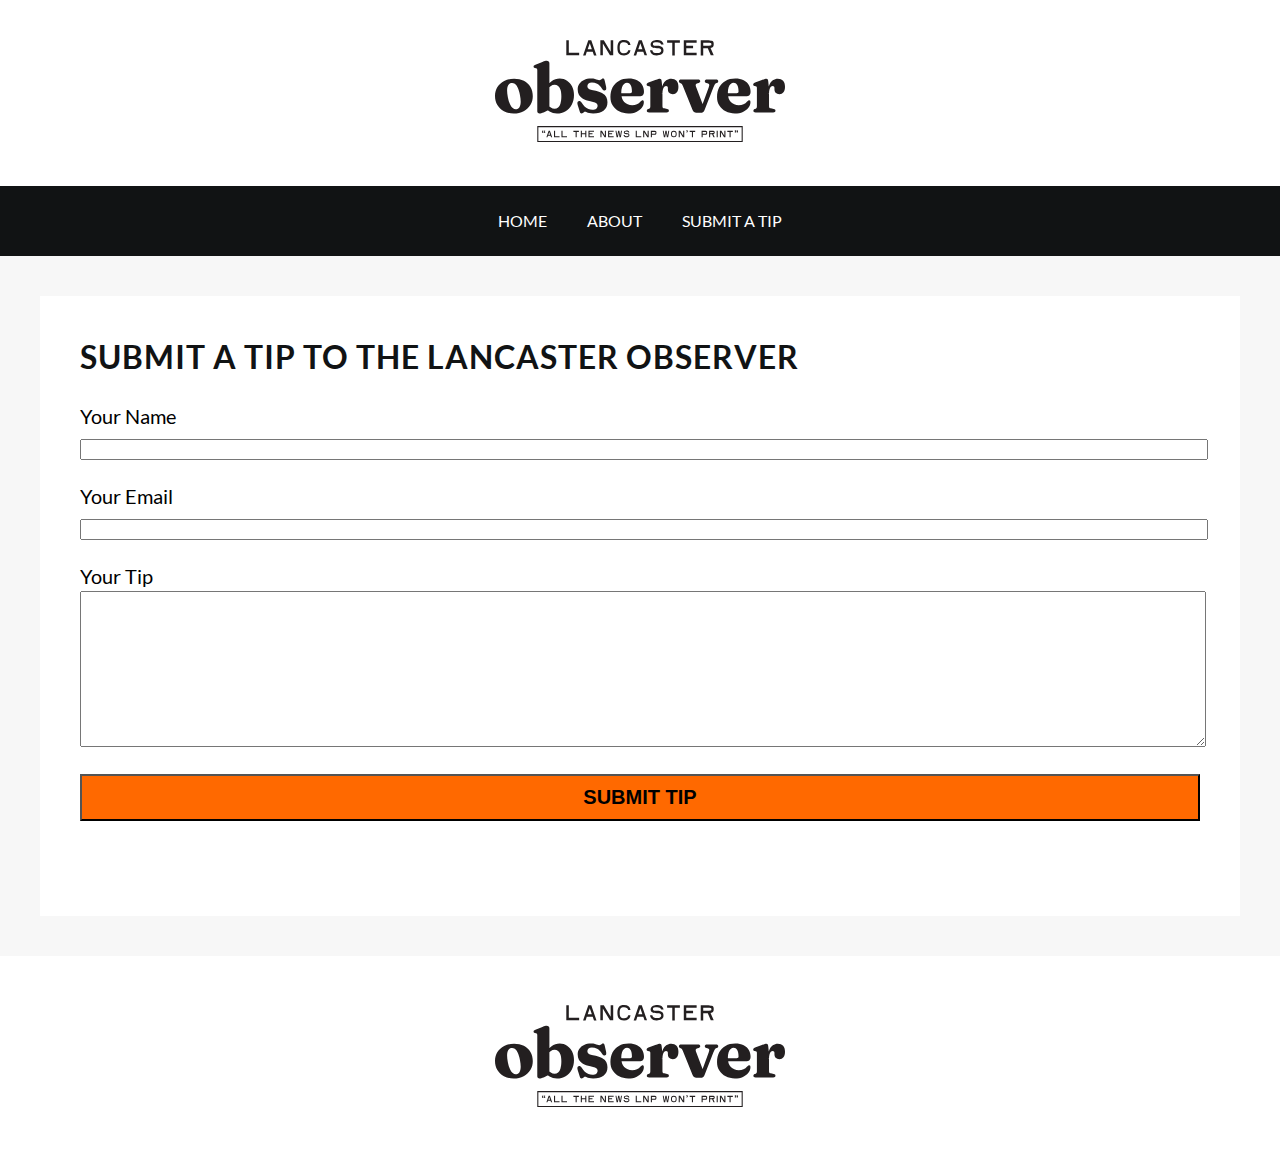
<file: submit-a-tip/index.html>
<!DOCTYPE html>
<html lang="en-US">
<head>
	<meta charset="UTF-8">
	<meta name="viewport" content="width=device-width, initial-scale=1">
<meta name="robots" content="max-image-preview:large">
<title>Submit A Tip to the Lancaster Observer &#8211; Lancaster Observer</title>
<link rel="alternate" type="application/rss+xml" title="Lancaster Observer &raquo; Feed" href="https://lancasterobserver.github.io/feed/">
<script>
window._wpemojiSettings = {"baseUrl":"https:\/\/s.w.org\/images\/core\/emoji\/14.0.0\/72x72\/","ext":".png","svgUrl":"https:\/\/s.w.org\/images\/core\/emoji\/14.0.0\/svg\/","svgExt":".svg","source":{"concatemoji":"https:\/\/lancasterobserver.github.io\/wp-includes\/js\/wp-emoji-release.min.js?ver=6.4.2"}};
/*! This file is auto-generated */
!function(i,n){var o,s,e;function c(e){try{var t={supportTests:e,timestamp:(new Date).valueOf()};sessionStorage.setItem(o,JSON.stringify(t))}catch(e){}}function p(e,t,n){e.clearRect(0,0,e.canvas.width,e.canvas.height),e.fillText(t,0,0);var t=new Uint32Array(e.getImageData(0,0,e.canvas.width,e.canvas.height).data),r=(e.clearRect(0,0,e.canvas.width,e.canvas.height),e.fillText(n,0,0),new Uint32Array(e.getImageData(0,0,e.canvas.width,e.canvas.height).data));return t.every(function(e,t){return e===r[t]})}function u(e,t,n){switch(t){case"flag":return n(e,"🏳️‍⚧️","🏳️​⚧️")?!1:!n(e,"🇺🇳","🇺​🇳")&&!n(e,"🏴󠁧󠁢󠁥󠁮󠁧󠁿","🏴​󠁧​󠁢​󠁥​󠁮​󠁧​󠁿");case"emoji":return!n(e,"🫱🏻‍🫲🏿","🫱🏻​🫲🏿")}return!1}function f(e,t,n){var r="undefined"!=typeof WorkerGlobalScope&&self instanceof WorkerGlobalScope?new OffscreenCanvas(300,150):i.createElement("canvas"),a=r.getContext("2d",{willReadFrequently:!0}),o=(a.textBaseline="top",a.font="600 32px Arial",{});return e.forEach(function(e){o[e]=t(a,e,n)}),o}function t(e){var t=i.createElement("script");t.src=e,t.defer=!0,i.head.appendChild(t)}"undefined"!=typeof Promise&&(o="wpEmojiSettingsSupports",s=["flag","emoji"],n.supports={everything:!0,everythingExceptFlag:!0},e=new Promise(function(e){i.addEventListener("DOMContentLoaded",e,{once:!0})}),new Promise(function(t){var n=function(){try{var e=JSON.parse(sessionStorage.getItem(o));if("object"==typeof e&&"number"==typeof e.timestamp&&(new Date).valueOf()<e.timestamp+604800&&"object"==typeof e.supportTests)return e.supportTests}catch(e){}return null}();if(!n){if("undefined"!=typeof Worker&&"undefined"!=typeof OffscreenCanvas&&"undefined"!=typeof URL&&URL.createObjectURL&&"undefined"!=typeof Blob)try{var e="postMessage("+f.toString()+"("+[JSON.stringify(s),u.toString(),p.toString()].join(",")+"));",r=new Blob([e],{type:"text/javascript"}),a=new Worker(URL.createObjectURL(r),{name:"wpTestEmojiSupports"});return void(a.onmessage=function(e){c(n=e.data),a.terminate(),t(n)})}catch(e){}c(n=f(s,u,p))}t(n)}).then(function(e){for(var t in e)n.supports[t]=e[t],n.supports.everything=n.supports.everything&&n.supports[t],"flag"!==t&&(n.supports.everythingExceptFlag=n.supports.everythingExceptFlag&&n.supports[t]);n.supports.everythingExceptFlag=n.supports.everythingExceptFlag&&!n.supports.flag,n.DOMReady=!1,n.readyCallback=function(){n.DOMReady=!0}}).then(function(){return e}).then(function(){var e;n.supports.everything||(n.readyCallback(),(e=n.source||{}).concatemoji?t(e.concatemoji):e.wpemoji&&e.twemoji&&(t(e.twemoji),t(e.wpemoji)))}))}((window,document),window._wpemojiSettings);
</script>
<style id="wp-block-image-inline-css">.wp-block-image img{box-sizing:border-box;height:auto;max-width:100%;vertical-align:bottom}.wp-block-image[style*=border-radius] img,.wp-block-image[style*=border-radius]>a{border-radius:inherit}.wp-block-image.has-custom-border img{box-sizing:border-box}.wp-block-image.aligncenter{text-align:center}.wp-block-image.alignfull img,.wp-block-image.alignwide img{height:auto;width:100%}.wp-block-image .aligncenter,.wp-block-image .alignleft,.wp-block-image .alignright,.wp-block-image.aligncenter,.wp-block-image.alignleft,.wp-block-image.alignright{display:table}.wp-block-image .aligncenter>figcaption,.wp-block-image .alignleft>figcaption,.wp-block-image .alignright>figcaption,.wp-block-image.aligncenter>figcaption,.wp-block-image.alignleft>figcaption,.wp-block-image.alignright>figcaption{caption-side:bottom;display:table-caption}.wp-block-image .alignleft{float:left;margin:.5em 1em .5em 0}.wp-block-image .alignright{float:right;margin:.5em 0 .5em 1em}.wp-block-image .aligncenter{margin-left:auto;margin-right:auto}.wp-block-image figcaption{margin-bottom:1em;margin-top:.5em}.wp-block-image .is-style-rounded img,.wp-block-image.is-style-circle-mask img,.wp-block-image.is-style-rounded img{border-radius:9999px}@supports ((-webkit-mask-image:none) or (mask-image:none)) or (-webkit-mask-image:none){.wp-block-image.is-style-circle-mask img{border-radius:0;-webkit-mask-image:url('data:image/svg+xml;utf8,<svg viewBox="0 0 100 100" xmlns="http://www.w3.org/2000/svg"><circle cx="50" cy="50" r="50"/></svg>');mask-image:url('data:image/svg+xml;utf8,<svg viewBox="0 0 100 100" xmlns="http://www.w3.org/2000/svg"><circle cx="50" cy="50" r="50"/></svg>');mask-mode:alpha;-webkit-mask-position:center;mask-position:center;-webkit-mask-repeat:no-repeat;mask-repeat:no-repeat;-webkit-mask-size:contain;mask-size:contain}}.wp-block-image :where(.has-border-color){border-style:solid}.wp-block-image :where([style*=border-top-color]){border-top-style:solid}.wp-block-image :where([style*=border-right-color]){border-right-style:solid}.wp-block-image :where([style*=border-bottom-color]){border-bottom-style:solid}.wp-block-image :where([style*=border-left-color]){border-left-style:solid}.wp-block-image :where([style*=border-width]){border-style:solid}.wp-block-image :where([style*=border-top-width]){border-top-style:solid}.wp-block-image :where([style*=border-right-width]){border-right-style:solid}.wp-block-image :where([style*=border-bottom-width]){border-bottom-style:solid}.wp-block-image :where([style*=border-left-width]){border-left-style:solid}.wp-block-image figure{margin:0}.wp-lightbox-container{display:flex;flex-direction:column;position:relative}.wp-lightbox-container img{cursor:zoom-in}.wp-lightbox-container img:hover+button{opacity:1}.wp-lightbox-container button{align-items:center;-webkit-backdrop-filter:blur(16px) saturate(180%);backdrop-filter:blur(16px) saturate(180%);background-color:rgba(90,90,90,.25);border:none;border-radius:4px;cursor:zoom-in;display:flex;height:20px;justify-content:center;opacity:0;padding:0;position:absolute;right:16px;text-align:center;top:16px;transition:opacity .2s ease;width:20px;z-index:100}.wp-lightbox-container button:focus-visible{outline:3px auto rgba(90,90,90,.25);outline:3px auto -webkit-focus-ring-color;outline-offset:3px}.wp-lightbox-container button:hover{cursor:pointer;opacity:1}.wp-lightbox-container button:focus{opacity:1}.wp-lightbox-container button:focus,.wp-lightbox-container button:hover,.wp-lightbox-container button:not(:hover):not(:active):not(.has-background){background-color:rgba(90,90,90,.25);border:none}.wp-lightbox-overlay{box-sizing:border-box;cursor:zoom-out;height:100vh;left:0;overflow:hidden;position:fixed;top:0;visibility:hidden;width:100vw;z-index:100000}.wp-lightbox-overlay .close-button{align-items:center;cursor:pointer;display:flex;justify-content:center;min-height:40px;min-width:40px;padding:0;position:absolute;right:calc(env(safe-area-inset-right) + 16px);top:calc(env(safe-area-inset-top) + 16px);z-index:5000000}.wp-lightbox-overlay .close-button:focus,.wp-lightbox-overlay .close-button:hover,.wp-lightbox-overlay .close-button:not(:hover):not(:active):not(.has-background){background:none;border:none}.wp-lightbox-overlay .lightbox-image-container{height:var(--wp--lightbox-container-height);left:50%;overflow:hidden;position:absolute;top:50%;transform:translate(-50%,-50%);transform-origin:top left;width:var(--wp--lightbox-container-width);z-index:9999999999}.wp-lightbox-overlay .wp-block-image{align-items:center;box-sizing:border-box;display:flex;height:100%;justify-content:center;margin:0;position:relative;transform-origin:0 0;width:100%;z-index:3000000}.wp-lightbox-overlay .wp-block-image img{height:var(--wp--lightbox-image-height);min-height:var(--wp--lightbox-image-height);min-width:var(--wp--lightbox-image-width);width:var(--wp--lightbox-image-width)}.wp-lightbox-overlay .wp-block-image figcaption{display:none}.wp-lightbox-overlay button{background:none;border:none}.wp-lightbox-overlay .scrim{background-color:#fff;height:100%;opacity:.9;position:absolute;width:100%;z-index:2000000}.wp-lightbox-overlay.active{animation:turn-on-visibility .25s both;visibility:visible}.wp-lightbox-overlay.active img{animation:turn-on-visibility .35s both}.wp-lightbox-overlay.hideanimationenabled:not(.active){animation:turn-off-visibility .35s both}.wp-lightbox-overlay.hideanimationenabled:not(.active) img{animation:turn-off-visibility .25s both}@media (prefers-reduced-motion:no-preference){.wp-lightbox-overlay.zoom.active{animation:none;opacity:1;visibility:visible}.wp-lightbox-overlay.zoom.active .lightbox-image-container{animation:lightbox-zoom-in .4s}.wp-lightbox-overlay.zoom.active .lightbox-image-container img{animation:none}.wp-lightbox-overlay.zoom.active .scrim{animation:turn-on-visibility .4s forwards}.wp-lightbox-overlay.zoom.hideanimationenabled:not(.active){animation:none}.wp-lightbox-overlay.zoom.hideanimationenabled:not(.active) .lightbox-image-container{animation:lightbox-zoom-out .4s}.wp-lightbox-overlay.zoom.hideanimationenabled:not(.active) .lightbox-image-container img{animation:none}.wp-lightbox-overlay.zoom.hideanimationenabled:not(.active) .scrim{animation:turn-off-visibility .4s forwards}}@keyframes turn-on-visibility{0%{opacity:0}to{opacity:1}}@keyframes turn-off-visibility{0%{opacity:1;visibility:visible}99%{opacity:0;visibility:visible}to{opacity:0;visibility:hidden}}@keyframes lightbox-zoom-in{0%{transform:translate(calc(-50vw + var(--wp--lightbox-initial-left-position)),calc(-50vh + var(--wp--lightbox-initial-top-position))) scale(var(--wp--lightbox-scale))}to{transform:translate(-50%,-50%) scale(1)}}@keyframes lightbox-zoom-out{0%{transform:translate(-50%,-50%) scale(1);visibility:visible}99%{visibility:visible}to{transform:translate(calc(-50vw + var(--wp--lightbox-initial-left-position)),calc(-50vh + var(--wp--lightbox-initial-top-position))) scale(var(--wp--lightbox-scale));visibility:hidden}}</style>
<style id="wp-block-image-theme-inline-css">.wp-block-image figcaption{color:#555;font-size:13px;text-align:center}.is-dark-theme .wp-block-image figcaption{color:hsla(0,0%,100%,.65)}.wp-block-image{margin:0 0 1em}</style>
<style id="wp-block-group-inline-css">.wp-block-group{box-sizing:border-box}</style>
<style id="wp-block-group-theme-inline-css">:where(.wp-block-group.has-background){padding:1.25em 2.375em}</style>
<style id="wp-block-navigation-link-inline-css">.wp-block-navigation .wp-block-navigation-item__label{overflow-wrap:break-word}.wp-block-navigation .wp-block-navigation-item__description{display:none}</style>
<link rel="stylesheet" id="wp-block-navigation-css" href="https://lancasterobserver.github.io/wp-includes/blocks/navigation/style.min.css?ver=6.4.2" media="all">
<style id="wp-block-navigation-inline-css">.wp-block-navigation{font-size: var(--wp--preset--font-size--superbfont-xsmall);}
.wp-block-navigation a:where(:not(.wp-element-button)){color: inherit;text-decoration: none;}
.wp-block-navigation a:where(:not(.wp-element-button)):hover{text-decoration: none;}
.wp-block-navigation a:where(:not(.wp-element-button)):focus{text-decoration: none;}
.wp-block-navigation a:where(:not(.wp-element-button)):active{text-decoration: none;}</style>
<style id="wp-block-template-part-theme-inline-css">.wp-block-template-part.has-background{margin-bottom:0;margin-top:0;padding:1.25em 2.375em}</style>
<style id="wp-block-post-featured-image-inline-css">.wp-block-post-featured-image{margin-left:0;margin-right:0}.wp-block-post-featured-image a{display:block;height:100%}.wp-block-post-featured-image img{box-sizing:border-box;height:auto;max-width:100%;vertical-align:bottom;width:100%}.wp-block-post-featured-image.alignfull img,.wp-block-post-featured-image.alignwide img{width:100%}.wp-block-post-featured-image .wp-block-post-featured-image__overlay.has-background-dim{background-color:#000;inset:0;position:absolute}.wp-block-post-featured-image{position:relative}.wp-block-post-featured-image .wp-block-post-featured-image__overlay.has-background-gradient{background-color:transparent}.wp-block-post-featured-image .wp-block-post-featured-image__overlay.has-background-dim-0{opacity:0}.wp-block-post-featured-image .wp-block-post-featured-image__overlay.has-background-dim-10{opacity:.1}.wp-block-post-featured-image .wp-block-post-featured-image__overlay.has-background-dim-20{opacity:.2}.wp-block-post-featured-image .wp-block-post-featured-image__overlay.has-background-dim-30{opacity:.3}.wp-block-post-featured-image .wp-block-post-featured-image__overlay.has-background-dim-40{opacity:.4}.wp-block-post-featured-image .wp-block-post-featured-image__overlay.has-background-dim-50{opacity:.5}.wp-block-post-featured-image .wp-block-post-featured-image__overlay.has-background-dim-60{opacity:.6}.wp-block-post-featured-image .wp-block-post-featured-image__overlay.has-background-dim-70{opacity:.7}.wp-block-post-featured-image .wp-block-post-featured-image__overlay.has-background-dim-80{opacity:.8}.wp-block-post-featured-image .wp-block-post-featured-image__overlay.has-background-dim-90{opacity:.9}.wp-block-post-featured-image .wp-block-post-featured-image__overlay.has-background-dim-100{opacity:1}.wp-block-post-featured-image:where(.alignleft,.alignright){width:100%}</style>
<style id="wp-block-post-title-inline-css">.wp-block-post-title{box-sizing:border-box;word-break:break-word}.wp-block-post-title a{display:inline-block}
.wp-block-post-title a:where(:not(.wp-element-button)){text-decoration: none;}
.wp-block-post-title a:where(:not(.wp-element-button)):hover{text-decoration: none;}
.wp-block-post-title a:where(:not(.wp-element-button)):focus{text-decoration: none;}</style>
<style id="wp-block-post-content-inline-css">.wp-block-post-content a:where(:not(.wp-element-button)){color: var(--wp--preset--color--contrast-dark);text-decoration: underline;}</style>
<style id="wp-block-comments-inline-css">.wp-block-post-comments{box-sizing:border-box}.wp-block-post-comments .alignleft{float:left}.wp-block-post-comments .alignright{float:right}.wp-block-post-comments .navigation:after{clear:both;content:"";display:table}.wp-block-post-comments .commentlist{clear:both;list-style:none;margin:0;padding:0}.wp-block-post-comments .commentlist .comment{min-height:2.25em;padding-left:3.25em}.wp-block-post-comments .commentlist .comment p{font-size:1em;line-height:1.8;margin:1em 0}.wp-block-post-comments .commentlist .children{list-style:none;margin:0;padding:0}.wp-block-post-comments .comment-author{line-height:1.5}.wp-block-post-comments .comment-author .avatar{border-radius:1.5em;display:block;float:left;height:2.5em;margin-right:.75em;margin-top:.5em;width:2.5em}.wp-block-post-comments .comment-author cite{font-style:normal}.wp-block-post-comments .comment-meta{font-size:.875em;line-height:1.5}.wp-block-post-comments .comment-meta b{font-weight:400}.wp-block-post-comments .comment-meta .comment-awaiting-moderation{display:block;margin-bottom:1em;margin-top:1em}.wp-block-post-comments .comment-body .commentmetadata{font-size:.875em}.wp-block-post-comments .comment-form-author label,.wp-block-post-comments .comment-form-comment label,.wp-block-post-comments .comment-form-email label,.wp-block-post-comments .comment-form-url label{display:block;margin-bottom:.25em}.wp-block-post-comments .comment-form input:not([type=submit]):not([type=checkbox]),.wp-block-post-comments .comment-form textarea{box-sizing:border-box;display:block;width:100%}.wp-block-post-comments .comment-form-cookies-consent{display:flex;gap:.25em}.wp-block-post-comments .comment-form-cookies-consent #wp-comment-cookies-consent{margin-top:.35em}.wp-block-post-comments .comment-reply-title{margin-bottom:0}.wp-block-post-comments .comment-reply-title :where(small){font-size:var(--wp--preset--font-size--medium,smaller);margin-left:.5em}.wp-block-post-comments .reply{font-size:.875em;margin-bottom:1.4em}.wp-block-post-comments input:not([type=submit]),.wp-block-post-comments textarea{border:1px solid #949494;font-family:inherit;font-size:1em}.wp-block-post-comments input:not([type=submit]):not([type=checkbox]),.wp-block-post-comments textarea{padding:calc(.667em + 2px)}:where(.wp-block-post-comments input[type=submit]){border:none}</style>
<style id="wp-emoji-styles-inline-css">img.wp-smiley, img.emoji {
		display: inline !important;
		border: none !important;
		box-shadow: none !important;
		height: 1em !important;
		width: 1em !important;
		margin: 0 0.07em !important;
		vertical-align: -0.1em !important;
		background: none !important;
		padding: 0 !important;
	}</style>
<style id="wp-block-library-inline-css">:root{--wp-admin-theme-color:#007cba;--wp-admin-theme-color--rgb:0,124,186;--wp-admin-theme-color-darker-10:#006ba1;--wp-admin-theme-color-darker-10--rgb:0,107,161;--wp-admin-theme-color-darker-20:#005a87;--wp-admin-theme-color-darker-20--rgb:0,90,135;--wp-admin-border-width-focus:2px;--wp-block-synced-color:#7a00df;--wp-block-synced-color--rgb:122,0,223}@media (min-resolution:192dpi){:root{--wp-admin-border-width-focus:1.5px}}.wp-element-button{cursor:pointer}:root{--wp--preset--font-size--normal:16px;--wp--preset--font-size--huge:42px}:root .has-very-light-gray-background-color{background-color:#eee}:root .has-very-dark-gray-background-color{background-color:#313131}:root .has-very-light-gray-color{color:#eee}:root .has-very-dark-gray-color{color:#313131}:root .has-vivid-green-cyan-to-vivid-cyan-blue-gradient-background{background:linear-gradient(135deg,#00d084,#0693e3)}:root .has-purple-crush-gradient-background{background:linear-gradient(135deg,#34e2e4,#4721fb 50%,#ab1dfe)}:root .has-hazy-dawn-gradient-background{background:linear-gradient(135deg,#faaca8,#dad0ec)}:root .has-subdued-olive-gradient-background{background:linear-gradient(135deg,#fafae1,#67a671)}:root .has-atomic-cream-gradient-background{background:linear-gradient(135deg,#fdd79a,#004a59)}:root .has-nightshade-gradient-background{background:linear-gradient(135deg,#330968,#31cdcf)}:root .has-midnight-gradient-background{background:linear-gradient(135deg,#020381,#2874fc)}.has-regular-font-size{font-size:1em}.has-larger-font-size{font-size:2.625em}.has-normal-font-size{font-size:var(--wp--preset--font-size--normal)}.has-huge-font-size{font-size:var(--wp--preset--font-size--huge)}.has-text-align-center{text-align:center}.has-text-align-left{text-align:left}.has-text-align-right{text-align:right}#end-resizable-editor-section{display:none}.aligncenter{clear:both}.items-justified-left{justify-content:flex-start}.items-justified-center{justify-content:center}.items-justified-right{justify-content:flex-end}.items-justified-space-between{justify-content:space-between}.screen-reader-text{clip:rect(1px,1px,1px,1px);word-wrap:normal!important;border:0;-webkit-clip-path:inset(50%);clip-path:inset(50%);height:1px;margin:-1px;overflow:hidden;padding:0;position:absolute;width:1px}.screen-reader-text:focus{clip:auto!important;background-color:#ddd;-webkit-clip-path:none;clip-path:none;color:#444;display:block;font-size:1em;height:auto;left:5px;line-height:normal;padding:15px 23px 14px;text-decoration:none;top:5px;width:auto;z-index:100000}html :where(.has-border-color){border-style:solid}html :where([style*=border-top-color]){border-top-style:solid}html :where([style*=border-right-color]){border-right-style:solid}html :where([style*=border-bottom-color]){border-bottom-style:solid}html :where([style*=border-left-color]){border-left-style:solid}html :where([style*=border-width]){border-style:solid}html :where([style*=border-top-width]){border-top-style:solid}html :where([style*=border-right-width]){border-right-style:solid}html :where([style*=border-bottom-width]){border-bottom-style:solid}html :where([style*=border-left-width]){border-left-style:solid}html :where(img[class*=wp-image-]){height:auto;max-width:100%}:where(figure){margin:0 0 1em}html :where(.is-position-sticky){--wp-admin--admin-bar--position-offset:var(--wp-admin--admin-bar--height,0px)}@media screen and (max-width:600px){html :where(.is-position-sticky){--wp-admin--admin-bar--position-offset:0px}}</style>
<link rel="stylesheet" id="newspaper-builder-patterns-css" href="https://lancasterobserver.github.io/wp-content/themes/newspaper-builder/assets/css/patterns.css?ver=1703283017" media="all">
<style id="global-styles-inline-css">body{--wp--preset--color--black: #000000;--wp--preset--color--cyan-bluish-gray: #abb8c3;--wp--preset--color--white: #ffffff;--wp--preset--color--pale-pink: #f78da7;--wp--preset--color--vivid-red: #cf2e2e;--wp--preset--color--luminous-vivid-orange: #ff6900;--wp--preset--color--luminous-vivid-amber: #fcb900;--wp--preset--color--light-green-cyan: #7bdcb5;--wp--preset--color--vivid-green-cyan: #00d084;--wp--preset--color--pale-cyan-blue: #8ed1fc;--wp--preset--color--vivid-cyan-blue: #0693e3;--wp--preset--color--vivid-purple: #9b51e0;--wp--preset--color--primary: #ffc934;--wp--preset--color--mono-2: #676f72;--wp--preset--color--contrast-light: #FFFFFF;--wp--preset--color--contrast-dark: #000000;--wp--preset--color--base: #ffffff;--wp--preset--color--mono-1: #111314;--wp--preset--color--mono-3: #e2e8f0;--wp--preset--color--mono-4: #f7f7f7;--wp--preset--color--primary-hover: #d0a329;--wp--preset--color--header-bg: #181819;--wp--preset--color--header-text: #fdfdfd;--wp--preset--gradient--vivid-cyan-blue-to-vivid-purple: linear-gradient(135deg,rgba(6,147,227,1) 0%,rgb(155,81,224) 100%);--wp--preset--gradient--light-green-cyan-to-vivid-green-cyan: linear-gradient(135deg,rgb(122,220,180) 0%,rgb(0,208,130) 100%);--wp--preset--gradient--luminous-vivid-amber-to-luminous-vivid-orange: linear-gradient(135deg,rgba(252,185,0,1) 0%,rgba(255,105,0,1) 100%);--wp--preset--gradient--luminous-vivid-orange-to-vivid-red: linear-gradient(135deg,rgba(255,105,0,1) 0%,rgb(207,46,46) 100%);--wp--preset--gradient--very-light-gray-to-cyan-bluish-gray: linear-gradient(135deg,rgb(238,238,238) 0%,rgb(169,184,195) 100%);--wp--preset--gradient--cool-to-warm-spectrum: linear-gradient(135deg,rgb(74,234,220) 0%,rgb(151,120,209) 20%,rgb(207,42,186) 40%,rgb(238,44,130) 60%,rgb(251,105,98) 80%,rgb(254,248,76) 100%);--wp--preset--gradient--blush-light-purple: linear-gradient(135deg,rgb(255,206,236) 0%,rgb(152,150,240) 100%);--wp--preset--gradient--blush-bordeaux: linear-gradient(135deg,rgb(254,205,165) 0%,rgb(254,45,45) 50%,rgb(107,0,62) 100%);--wp--preset--gradient--luminous-dusk: linear-gradient(135deg,rgb(255,203,112) 0%,rgb(199,81,192) 50%,rgb(65,88,208) 100%);--wp--preset--gradient--pale-ocean: linear-gradient(135deg,rgb(255,245,203) 0%,rgb(182,227,212) 50%,rgb(51,167,181) 100%);--wp--preset--gradient--electric-grass: linear-gradient(135deg,rgb(202,248,128) 0%,rgb(113,206,126) 100%);--wp--preset--gradient--midnight: linear-gradient(135deg,rgb(2,3,129) 0%,rgb(40,116,252) 100%);--wp--preset--font-size--small: 13px;--wp--preset--font-size--medium: clamp(14px, 0.875rem + ((1vw - 3.2px) * 0.682), 20px);--wp--preset--font-size--large: clamp(22.041px, 1.378rem + ((1vw - 3.2px) * 1.586), 36px);--wp--preset--font-size--x-large: clamp(25.014px, 1.563rem + ((1vw - 3.2px) * 1.93), 42px);--wp--preset--font-size--superbfont-tiny: clamp(10px, 0.625rem + ((1vw - 3.2px) * 0.227), 12px);--wp--preset--font-size--superbfont-xxsmall: clamp(12px, 0.75rem + ((1vw - 3.2px) * 0.227), 14px);--wp--preset--font-size--superbfont-xsmall: clamp(16px, 1rem + ((1vw - 3.2px) * 1), 16px);--wp--preset--font-size--superbfont-small: clamp(14px, 0.875rem + ((1vw - 3.2px) * 0.455), 18px);--wp--preset--font-size--superbfont-medium: clamp(20px, 1.25rem + ((1vw - 3.2px) * 0.455), 24px);--wp--preset--font-size--superbfont-large: clamp(24px, 1.5rem + ((1vw - 3.2px) * 0.909), 32px);--wp--preset--font-size--superbfont-xlarge: clamp(36px, 2.25rem + ((1vw - 3.2px) * 1.364), 48px);--wp--preset--font-size--superbfont-xxlarge: clamp(40px, 2.5rem + ((1vw - 3.2px) * 1.591), 54px);--wp--preset--font-family--fontprimary: "Lato", sans-serif;--wp--preset--font-family--fontsecondary: 'Jost', Lato, Serif;--wp--preset--spacing--superbspacing-xxsmall: clamp(5px, 1vw, 10px);--wp--preset--spacing--superbspacing-xsmall: clamp(10px, 2vw, 20px);--wp--preset--spacing--superbspacing-small: clamp(20px, 4vw, 40px);--wp--preset--spacing--superbspacing-medium: clamp(30px, 6vw, 60px);--wp--preset--spacing--superbspacing-large: clamp(40px, 8vw, 80px);--wp--preset--spacing--superbspacing-xlarge: clamp(50px, 10vw, 100px);--wp--preset--spacing--superbspacing-xxlarge: clamp(60px, 12vw, 120px);--wp--preset--shadow--natural: 6px 6px 9px rgba(0, 0, 0, 0.2);--wp--preset--shadow--deep: 12px 12px 50px rgba(0, 0, 0, 0.4);--wp--preset--shadow--sharp: 6px 6px 0px rgba(0, 0, 0, 0.2);--wp--preset--shadow--outlined: 6px 6px 0px -3px rgba(255, 255, 255, 1), 6px 6px rgba(0, 0, 0, 1);--wp--preset--shadow--crisp: 6px 6px 0px rgba(0, 0, 0, 1);}body { margin: 0;--wp--style--global--content-size: 1200px;--wp--style--global--wide-size: 1200px; }.wp-site-blocks { padding-top: var(--wp--style--root--padding-top); padding-bottom: var(--wp--style--root--padding-bottom); }.has-global-padding { padding-right: var(--wp--style--root--padding-right); padding-left: var(--wp--style--root--padding-left); }.has-global-padding :where(.has-global-padding:not(.wp-block-block)) { padding-right: 0; padding-left: 0; }.has-global-padding > .alignfull { margin-right: calc(var(--wp--style--root--padding-right) * -1); margin-left: calc(var(--wp--style--root--padding-left) * -1); }.has-global-padding :where(.has-global-padding:not(.wp-block-block)) > .alignfull { margin-right: 0; margin-left: 0; }.has-global-padding > .alignfull:where(:not(.has-global-padding):not(.is-layout-flex):not(.is-layout-grid)) > :where([class*="wp-block-"]:not(.alignfull):not([class*="__"]),p,h1,h2,h3,h4,h5,h6,ul,ol) { padding-right: var(--wp--style--root--padding-right); padding-left: var(--wp--style--root--padding-left); }.has-global-padding :where(.has-global-padding) > .alignfull:where(:not(.has-global-padding)) > :where([class*="wp-block-"]:not(.alignfull):not([class*="__"]),p,h1,h2,h3,h4,h5,h6,ul,ol) { padding-right: 0; padding-left: 0; }.wp-site-blocks > .alignleft { float: left; margin-right: 2em; }.wp-site-blocks > .alignright { float: right; margin-left: 2em; }.wp-site-blocks > .aligncenter { justify-content: center; margin-left: auto; margin-right: auto; }:where(.wp-site-blocks) > * { margin-block-start: 1.5rem; margin-block-end: 0; }:where(.wp-site-blocks) > :first-child:first-child { margin-block-start: 0; }:where(.wp-site-blocks) > :last-child:last-child { margin-block-end: 0; }body { --wp--style--block-gap: 1.5rem; }:where(body .is-layout-flow)  > :first-child:first-child{margin-block-start: 0;}:where(body .is-layout-flow)  > :last-child:last-child{margin-block-end: 0;}:where(body .is-layout-flow)  > *{margin-block-start: 1.5rem;margin-block-end: 0;}:where(body .is-layout-constrained)  > :first-child:first-child{margin-block-start: 0;}:where(body .is-layout-constrained)  > :last-child:last-child{margin-block-end: 0;}:where(body .is-layout-constrained)  > *{margin-block-start: 1.5rem;margin-block-end: 0;}:where(body .is-layout-flex) {gap: 1.5rem;}:where(body .is-layout-grid) {gap: 1.5rem;}body .is-layout-flow > .alignleft{float: left;margin-inline-start: 0;margin-inline-end: 2em;}body .is-layout-flow > .alignright{float: right;margin-inline-start: 2em;margin-inline-end: 0;}body .is-layout-flow > .aligncenter{margin-left: auto !important;margin-right: auto !important;}body .is-layout-constrained > .alignleft{float: left;margin-inline-start: 0;margin-inline-end: 2em;}body .is-layout-constrained > .alignright{float: right;margin-inline-start: 2em;margin-inline-end: 0;}body .is-layout-constrained > .aligncenter{margin-left: auto !important;margin-right: auto !important;}body .is-layout-constrained > :where(:not(.alignleft):not(.alignright):not(.alignfull)){max-width: var(--wp--style--global--content-size);margin-left: auto !important;margin-right: auto !important;}body .is-layout-constrained > .alignwide{max-width: var(--wp--style--global--wide-size);}body .is-layout-flex{display: flex;}body .is-layout-flex{flex-wrap: wrap;align-items: center;}body .is-layout-flex > *{margin: 0;}body .is-layout-grid{display: grid;}body .is-layout-grid > *{margin: 0;}body{background-color: var(--wp--preset--color--base);color: var(--wp--preset--color--contrast-dark);font-family: var(--wp--preset--font-family--fontprimary);font-size: var(--wp--preset--font-size--medium);line-height: 150%;--wp--style--root--padding-top: var(--wp--preset--spacing--40);--wp--style--root--padding-right: var(--wp--preset--spacing--30);--wp--style--root--padding-bottom: var(--wp--preset--spacing--40);--wp--style--root--padding-left: var(--wp--preset--spacing--30);}a:where(:not(.wp-element-button)){color: inherit;text-decoration: none;}a:where(:not(.wp-element-button)):hover{color: var(--wp--preset--color--luminous-vivid-orange);text-decoration: underline;}a:where(:not(.wp-element-button)):focus{text-decoration: underline;}h1, h2, h3, h4, h5, h6{font-family: var(--wp--preset--font-family--fontprimary);font-weight: 600;letter-spacing: 1px;line-height: 1.2;text-transform: uppercase;}h1{color: var(--wp--preset--color--mono-1);font-size: var(--wp--preset--font-size--superbfont-large);line-height: 1.3;}h2{font-size: var(--wp--preset--font-size--superbfont-medium);line-height: 1.3;}h3{font-size: var(--wp--preset--font-size--superbfont-small);line-height: 1.3;}h4{font-size: var(--wp--preset--font-size--superbfont-small);line-height: 1.4;}h5{font-size: var(--wp--preset--font-size--superbfont-xsmall);line-height: 1.4;}h6{font-size: var(--wp--preset--font-size--superbfont-xxsmall);line-height: 1.4;}.wp-element-button, .wp-block-button__link{background-color: var(--wp--preset--color--luminous-vivid-orange);border-radius: 8px;border-width: 0;color: var(--wp--preset--color--contrast-light);font-family: var(--wp--preset--font-family--fontprimary);font-size: inherit;font-style: normal;font-weight: 700;line-height: inherit;padding: calc(0.667em + 2px) calc(1.333em + 2px);text-decoration: none;}.wp-element-button:hover, .wp-block-button__link:hover{background-color: var(--wp--preset--color--primary-hover);}.wp-element-button:focus, .wp-block-button__link:focus{background-color: var(--wp--preset--color--primary-hover);}.wp-element-button:active, .wp-block-button__link:active{background-color: var(--wp--preset--color--primary-hover);}.wp-element-caption, .wp-block-audio figcaption, .wp-block-embed figcaption, .wp-block-gallery figcaption, .wp-block-image figcaption, .wp-block-table figcaption, .wp-block-video figcaption{color: var(--wp--preset--color--mono-2);font-family: var(--wp--preset--font-family--fontprimary);font-style: italic;font-weight: 500;}.has-black-color{color: var(--wp--preset--color--black) !important;}.has-cyan-bluish-gray-color{color: var(--wp--preset--color--cyan-bluish-gray) !important;}.has-white-color{color: var(--wp--preset--color--white) !important;}.has-pale-pink-color{color: var(--wp--preset--color--pale-pink) !important;}.has-vivid-red-color{color: var(--wp--preset--color--vivid-red) !important;}.has-luminous-vivid-orange-color{color: var(--wp--preset--color--luminous-vivid-orange) !important;}.has-luminous-vivid-amber-color{color: var(--wp--preset--color--luminous-vivid-amber) !important;}.has-light-green-cyan-color{color: var(--wp--preset--color--light-green-cyan) !important;}.has-vivid-green-cyan-color{color: var(--wp--preset--color--vivid-green-cyan) !important;}.has-pale-cyan-blue-color{color: var(--wp--preset--color--pale-cyan-blue) !important;}.has-vivid-cyan-blue-color{color: var(--wp--preset--color--vivid-cyan-blue) !important;}.has-vivid-purple-color{color: var(--wp--preset--color--vivid-purple) !important;}.has-primary-color{color: var(--wp--preset--color--primary) !important;}.has-mono-2-color{color: var(--wp--preset--color--mono-2) !important;}.has-contrast-light-color{color: var(--wp--preset--color--contrast-light) !important;}.has-contrast-dark-color{color: var(--wp--preset--color--contrast-dark) !important;}.has-base-color{color: var(--wp--preset--color--base) !important;}.has-mono-1-color{color: var(--wp--preset--color--mono-1) !important;}.has-mono-3-color{color: var(--wp--preset--color--mono-3) !important;}.has-mono-4-color{color: var(--wp--preset--color--mono-4) !important;}.has-primary-hover-color{color: var(--wp--preset--color--primary-hover) !important;}.has-header-bg-color{color: var(--wp--preset--color--header-bg) !important;}.has-header-text-color{color: var(--wp--preset--color--header-text) !important;}.has-black-background-color{background-color: var(--wp--preset--color--black) !important;}.has-cyan-bluish-gray-background-color{background-color: var(--wp--preset--color--cyan-bluish-gray) !important;}.has-white-background-color{background-color: var(--wp--preset--color--white) !important;}.has-pale-pink-background-color{background-color: var(--wp--preset--color--pale-pink) !important;}.has-vivid-red-background-color{background-color: var(--wp--preset--color--vivid-red) !important;}.has-luminous-vivid-orange-background-color{background-color: var(--wp--preset--color--luminous-vivid-orange) !important;}.has-luminous-vivid-amber-background-color{background-color: var(--wp--preset--color--luminous-vivid-amber) !important;}.has-light-green-cyan-background-color{background-color: var(--wp--preset--color--light-green-cyan) !important;}.has-vivid-green-cyan-background-color{background-color: var(--wp--preset--color--vivid-green-cyan) !important;}.has-pale-cyan-blue-background-color{background-color: var(--wp--preset--color--pale-cyan-blue) !important;}.has-vivid-cyan-blue-background-color{background-color: var(--wp--preset--color--vivid-cyan-blue) !important;}.has-vivid-purple-background-color{background-color: var(--wp--preset--color--vivid-purple) !important;}.has-primary-background-color{background-color: var(--wp--preset--color--primary) !important;}.has-mono-2-background-color{background-color: var(--wp--preset--color--mono-2) !important;}.has-contrast-light-background-color{background-color: var(--wp--preset--color--contrast-light) !important;}.has-contrast-dark-background-color{background-color: var(--wp--preset--color--contrast-dark) !important;}.has-base-background-color{background-color: var(--wp--preset--color--base) !important;}.has-mono-1-background-color{background-color: var(--wp--preset--color--mono-1) !important;}.has-mono-3-background-color{background-color: var(--wp--preset--color--mono-3) !important;}.has-mono-4-background-color{background-color: var(--wp--preset--color--mono-4) !important;}.has-primary-hover-background-color{background-color: var(--wp--preset--color--primary-hover) !important;}.has-header-bg-background-color{background-color: var(--wp--preset--color--header-bg) !important;}.has-header-text-background-color{background-color: var(--wp--preset--color--header-text) !important;}.has-black-border-color{border-color: var(--wp--preset--color--black) !important;}.has-cyan-bluish-gray-border-color{border-color: var(--wp--preset--color--cyan-bluish-gray) !important;}.has-white-border-color{border-color: var(--wp--preset--color--white) !important;}.has-pale-pink-border-color{border-color: var(--wp--preset--color--pale-pink) !important;}.has-vivid-red-border-color{border-color: var(--wp--preset--color--vivid-red) !important;}.has-luminous-vivid-orange-border-color{border-color: var(--wp--preset--color--luminous-vivid-orange) !important;}.has-luminous-vivid-amber-border-color{border-color: var(--wp--preset--color--luminous-vivid-amber) !important;}.has-light-green-cyan-border-color{border-color: var(--wp--preset--color--light-green-cyan) !important;}.has-vivid-green-cyan-border-color{border-color: var(--wp--preset--color--vivid-green-cyan) !important;}.has-pale-cyan-blue-border-color{border-color: var(--wp--preset--color--pale-cyan-blue) !important;}.has-vivid-cyan-blue-border-color{border-color: var(--wp--preset--color--vivid-cyan-blue) !important;}.has-vivid-purple-border-color{border-color: var(--wp--preset--color--vivid-purple) !important;}.has-primary-border-color{border-color: var(--wp--preset--color--primary) !important;}.has-mono-2-border-color{border-color: var(--wp--preset--color--mono-2) !important;}.has-contrast-light-border-color{border-color: var(--wp--preset--color--contrast-light) !important;}.has-contrast-dark-border-color{border-color: var(--wp--preset--color--contrast-dark) !important;}.has-base-border-color{border-color: var(--wp--preset--color--base) !important;}.has-mono-1-border-color{border-color: var(--wp--preset--color--mono-1) !important;}.has-mono-3-border-color{border-color: var(--wp--preset--color--mono-3) !important;}.has-mono-4-border-color{border-color: var(--wp--preset--color--mono-4) !important;}.has-primary-hover-border-color{border-color: var(--wp--preset--color--primary-hover) !important;}.has-header-bg-border-color{border-color: var(--wp--preset--color--header-bg) !important;}.has-header-text-border-color{border-color: var(--wp--preset--color--header-text) !important;}.has-vivid-cyan-blue-to-vivid-purple-gradient-background{background: var(--wp--preset--gradient--vivid-cyan-blue-to-vivid-purple) !important;}.has-light-green-cyan-to-vivid-green-cyan-gradient-background{background: var(--wp--preset--gradient--light-green-cyan-to-vivid-green-cyan) !important;}.has-luminous-vivid-amber-to-luminous-vivid-orange-gradient-background{background: var(--wp--preset--gradient--luminous-vivid-amber-to-luminous-vivid-orange) !important;}.has-luminous-vivid-orange-to-vivid-red-gradient-background{background: var(--wp--preset--gradient--luminous-vivid-orange-to-vivid-red) !important;}.has-very-light-gray-to-cyan-bluish-gray-gradient-background{background: var(--wp--preset--gradient--very-light-gray-to-cyan-bluish-gray) !important;}.has-cool-to-warm-spectrum-gradient-background{background: var(--wp--preset--gradient--cool-to-warm-spectrum) !important;}.has-blush-light-purple-gradient-background{background: var(--wp--preset--gradient--blush-light-purple) !important;}.has-blush-bordeaux-gradient-background{background: var(--wp--preset--gradient--blush-bordeaux) !important;}.has-luminous-dusk-gradient-background{background: var(--wp--preset--gradient--luminous-dusk) !important;}.has-pale-ocean-gradient-background{background: var(--wp--preset--gradient--pale-ocean) !important;}.has-electric-grass-gradient-background{background: var(--wp--preset--gradient--electric-grass) !important;}.has-midnight-gradient-background{background: var(--wp--preset--gradient--midnight) !important;}.has-small-font-size{font-size: var(--wp--preset--font-size--small) !important;}.has-medium-font-size{font-size: var(--wp--preset--font-size--medium) !important;}.has-large-font-size{font-size: var(--wp--preset--font-size--large) !important;}.has-x-large-font-size{font-size: var(--wp--preset--font-size--x-large) !important;}.has-superbfont-tiny-font-size{font-size: var(--wp--preset--font-size--superbfont-tiny) !important;}.has-superbfont-xxsmall-font-size{font-size: var(--wp--preset--font-size--superbfont-xxsmall) !important;}.has-superbfont-xsmall-font-size{font-size: var(--wp--preset--font-size--superbfont-xsmall) !important;}.has-superbfont-small-font-size{font-size: var(--wp--preset--font-size--superbfont-small) !important;}.has-superbfont-medium-font-size{font-size: var(--wp--preset--font-size--superbfont-medium) !important;}.has-superbfont-large-font-size{font-size: var(--wp--preset--font-size--superbfont-large) !important;}.has-superbfont-xlarge-font-size{font-size: var(--wp--preset--font-size--superbfont-xlarge) !important;}.has-superbfont-xxlarge-font-size{font-size: var(--wp--preset--font-size--superbfont-xxlarge) !important;}.has-fontprimary-font-family{font-family: var(--wp--preset--font-family--fontprimary) !important;}.has-fontsecondary-font-family{font-family: var(--wp--preset--font-family--fontsecondary) !important;}
input,textarea{width:100%!important;}
input:is([type="button"], [type="submit"], [type="reset"]){background:#ff6900;padding: 10px;text-transform: uppercase;font-weight: bold;font-size: 1em;
}
.entry-content p{margin-bottom: 20px!important;}.wp-block-separator{}.wp-block-separator:not(.is-style-wide):not(.is-style-dots):not(.alignwide):not(.alignfull){width: 100px}</style>
<style id="core-block-supports-inline-css">.wp-container-core-navigation-layout-1.wp-container-core-navigation-layout-1{gap:var(--wp--preset--spacing--superbspacing-small);justify-content:center;}.wp-container-core-group-layout-5.wp-container-core-group-layout-5 > *{margin-block-start:0;margin-block-end:0;}.wp-container-core-group-layout-5.wp-container-core-group-layout-5.wp-container-core-group-layout-5.wp-container-core-group-layout-5 > * + *{margin-block-start:0;margin-block-end:0;}.wp-container-core-group-layout-8.wp-container-core-group-layout-8 > *{margin-block-start:0;margin-block-end:0;}.wp-container-core-group-layout-8.wp-container-core-group-layout-8.wp-container-core-group-layout-8.wp-container-core-group-layout-8 > * + *{margin-block-start:var(--wp--preset--spacing--superbspacing-medium);margin-block-end:0;}.wp-container-core-group-layout-9.wp-container-core-group-layout-9 > *{margin-block-start:0;margin-block-end:0;}.wp-container-core-group-layout-9.wp-container-core-group-layout-9.wp-container-core-group-layout-9.wp-container-core-group-layout-9 > * + *{margin-block-start:var(--wp--preset--spacing--superbspacing-small);margin-block-end:0;}</style>
<style id="wp-block-template-skip-link-inline-css">.skip-link.screen-reader-text {
			border: 0;
			clip: rect(1px,1px,1px,1px);
			clip-path: inset(50%);
			height: 1px;
			margin: -1px;
			overflow: hidden;
			padding: 0;
			position: absolute !important;
			width: 1px;
			word-wrap: normal !important;
		}

		.skip-link.screen-reader-text:focus {
			background-color: #eee;
			clip: auto !important;
			clip-path: none;
			color: #444;
			display: block;
			font-size: 1em;
			height: auto;
			left: 5px;
			line-height: normal;
			padding: 15px 23px 14px;
			text-decoration: none;
			top: 5px;
			width: auto;
			z-index: 100000;
		}</style>
<link rel="stylesheet" id="contact-form-7-css" href="https://lancasterobserver.github.io/wp-content/plugins/contact-form-7/includes/css/styles.css?ver=5.8.5" media="all">
<script src="https://lancasterobserver.github.io/wp-includes/js/dist/interactivity.min.js?ver=6.4.2" id="wp-interactivity-js" defer data-wp-strategy="defer"></script>
<script src="https://lancasterobserver.github.io/wp-includes/blocks/navigation/view.min.js?ver=e3d6f3216904b5b42831" id="wp-block-navigation-view-js" defer data-wp-strategy="defer"></script>
<link rel="https://api.w.org/" href="https://lancasterobserver.github.io/wp-json/">
<link rel="alternate" type="application/json" href="https://lancasterobserver.github.io/wp-json/wp/v2/pages/25">
<link rel="EditURI" type="application/rsd+xml" title="RSD" href="https://lancasterobserver.github.io/xmlrpc.php?rsd">
<meta name="generator" content="WordPress 6.4.2">
<link rel="canonical" href="https://lancasterobserver.github.io/submit-a-tip/">
<link rel="shortlink" href="https://lancasterobserver.github.io/?p=25">
<link rel="alternate" type="application/json+oembed" href="https://lancasterobserver.github.io/wp-json/oembed/1.0/embed?url=http%3A%2F%2Fhttps%3A%2F%2Flancasterobserver.github.io%2Fsubmit-a-tip%2F">
<link rel="alternate" type="text/xml+oembed" href="https://lancasterobserver.github.io/wp-json/oembed/1.0/embed?url=http%3A%2F%2Fhttps%3A%2F%2Flancasterobserver.github.io%2Fsubmit-a-tip%2F#038;format=xml">
<style id="wp-fonts-local">@font-face{font-family:Lato;font-style:normal;font-weight:400;font-display:fallback;src:url('https://lancasterobserver.github.io/wp-content/themes/newspaper-builder/assets/fonts/Lato/Lato-Regular.ttf') format('truetype');font-stretch:normal;}
@font-face{font-family:Lato;font-style:semibold;font-weight:600;font-display:fallback;src:url('https://lancasterobserver.github.io/wp-content/themes/newspaper-builder/assets/fonts/Lato/Lato-Bold.ttf') format('truetype');font-stretch:normal;}
@font-face{font-family:Lato;font-style:bold;font-weight:700;font-display:fallback;src:url('https://lancasterobserver.github.io/wp-content/themes/newspaper-builder/assets/fonts/Lato/Lato-Bold.ttf') format('truetype');font-stretch:normal;}
@font-face{font-family:Jost;font-style:normal;font-weight:600;font-display:fallback;src:url('https://lancasterobserver.github.io/wp-content/themes/newspaper-builder/assets/fonts/Jost/Jost-SemiBold.ttf') format('truetype');font-stretch:normal;}
@font-face{font-family:Jost;font-style:bold;font-weight:600;font-display:fallback;src:url('https://lancasterobserver.github.io/wp-content/themes/newspaper-builder/assets/fonts/Jost/Jost-SemiBold.ttf') format('truetype');font-stretch:normal;}</style>
</head>

<body class="page-template-default page page-id-25 wp-embed-responsive">

<div class="wp-site-blocks">
<header class="wp-block-template-part">
<div class="wp-block-group has-header-text-color has-contrast-light-background-color has-text-color has-background has-global-padding is-layout-constrained wp-block-group-is-layout-constrained" style="padding-top:var(--wp--preset--spacing--superbspacing-xsmall);padding-right:0;padding-bottom:0;padding-left:0">
<div class="wp-block-group has-global-padding is-layout-constrained wp-block-group-is-layout-constrained" style="padding-top:var(--wp--preset--spacing--superbspacing-xsmall);padding-right:var(--wp--preset--spacing--superbspacing-small);padding-bottom:var(--wp--preset--spacing--superbspacing-xsmall);padding-left:var(--wp--preset--spacing--superbspacing-small)">
<figure class="wp-block-image aligncenter size-large is-resized"><img decoding="async" src="https://lancasterobserver.github.io/wp-content/uploads/2023/12/observer-black.svg" alt="" class="wp-image-19" style="width:290px;height:auto"></figure>
</div>



<div class="wp-block-group alignfull has-mono-1-background-color has-background has-global-padding is-layout-constrained wp-block-group-is-layout-constrained" style="border-style:none;border-width:0px;padding-top:var(--wp--preset--spacing--superbspacing-xsmall);padding-right:var(--wp--preset--spacing--superbspacing-small);padding-bottom:var(--wp--preset--spacing--superbspacing-xsmall);padding-left:var(--wp--preset--spacing--superbspacing-small)"><nav style="text-transform:uppercase;" class="has-text-color has-contrast-light-color has-superbfont-xsmall-font-size is-responsive items-justified-center wp-block-navigation has-superbfont-xsmall-font-size is-content-justification-center is-layout-flex wp-container-core-navigation-layout-1 wp-block-navigation-is-layout-flex" aria-label="Header navigation" data-wp-interactive data-wp-context='{"core":{"navigation":{"overlayOpenedBy":[],"type":"overlay","roleAttribute":"","ariaLabel":"Menu"}}}'><button aria-haspopup="true" aria-label="Open menu" class="wp-block-navigation__responsive-container-open " data-wp-on--click="actions.core.navigation.openMenuOnClick" data-wp-on--keydown="actions.core.navigation.handleMenuKeydown"><svg width="24" height="24" xmlns="http://www.w3.org/2000/svg" viewbox="0 0 24 24" aria-hidden="true" focusable="false"><rect x="4" y="7.5" width="16" height="1.5"></rect><rect x="4" y="15" width="16" height="1.5"></rect></svg></button>
			<div class="wp-block-navigation__responsive-container  " id="modal-1" data-wp-class--has-modal-open="selectors.core.navigation.isMenuOpen" data-wp-class--is-menu-open="selectors.core.navigation.isMenuOpen" data-wp-effect="effects.core.navigation.initMenu" data-wp-on--keydown="actions.core.navigation.handleMenuKeydown" data-wp-on--focusout="actions.core.navigation.handleMenuFocusout" tabindex="-1">
				<div class="wp-block-navigation__responsive-close" tabindex="-1">
					<div class="wp-block-navigation__responsive-dialog" data-wp-bind--aria-modal="selectors.core.navigation.ariaModal" data-wp-bind--aria-label="selectors.core.navigation.ariaLabel" data-wp-bind--role="selectors.core.navigation.roleAttribute" data-wp-effect="effects.core.navigation.focusFirstElement">
							<button aria-label="Close menu" class="wp-block-navigation__responsive-container-close" data-wp-on--click="actions.core.navigation.closeMenuOnClick"><svg xmlns="http://www.w3.org/2000/svg" viewbox="0 0 24 24" width="24" height="24" aria-hidden="true" focusable="false"><path d="M13 11.8l6.1-6.3-1-1-6.1 6.2-6.1-6.2-1 1 6.1 6.3-6.5 6.7 1 1 6.5-6.6 6.5 6.6 1-1z"></path></svg></button>
						<div class="wp-block-navigation__responsive-container-content" id="modal-1-content">
							<ul style="text-transform:uppercase;" class="wp-block-navigation__container has-text-color has-contrast-light-color has-superbfont-xsmall-font-size is-responsive items-justified-center wp-block-navigation has-superbfont-xsmall-font-size">
<li class="has-text-color has-contrast-light-color has-superbfont-xsmall-font-size wp-block-navigation-item wp-block-home-link"><a class="wp-block-home-link__content wp-block-navigation-item__content" href="https://lancasterobserver.github.io/" rel="home">Home</a></li>
<li class="has-superbfont-xsmall-font-size wp-block-navigation-item wp-block-navigation-link"><a class="wp-block-navigation-item__content" href="https://lancasterobserver.github.io/about/"><span class="wp-block-navigation-item__label">About</span></a></li>
<li class="has-superbfont-xsmall-font-size wp-block-navigation-item current-menu-item wp-block-navigation-link"><a class="wp-block-navigation-item__content" href="https://lancasterobserver.github.io/submit-a-tip/" aria-current="page"><span class="wp-block-navigation-item__label">Submit A Tip</span></a></li>
</ul>
						</div>
					</div>
				</div>
			</div></nav></div>
</div>
</header>


<main class="wp-block-group has-mono-4-background-color has-background is-layout-flow wp-container-core-group-layout-8 wp-block-group-is-layout-flow" style="margin-top:var(--wp--preset--spacing--50);padding-top:var(--wp--preset--spacing--superbspacing-small);padding-right:var(--wp--preset--spacing--superbspacing-small);padding-bottom:var(--wp--preset--spacing--superbspacing-small);padding-left:var(--wp--preset--spacing--superbspacing-small)">
<div class="wp-block-group alignwide has-global-padding is-layout-constrained wp-block-group-is-layout-constrained" style="padding-top:0;padding-right:0;padding-bottom:0;padding-left:0">
<div class="wp-block-group alignwide has-base-background-color has-background has-global-padding is-layout-constrained wp-block-group-is-layout-constrained" style="padding-top:var(--wp--preset--spacing--superbspacing-small);padding-right:var(--wp--preset--spacing--superbspacing-small);padding-bottom:var(--wp--preset--spacing--superbspacing-small);padding-left:var(--wp--preset--spacing--superbspacing-small)">


<div class="wp-block-group has-global-padding is-layout-constrained wp-block-group-is-layout-constrained">
<h1 style="margin-bottom:var(--wp--preset--spacing--40); font-style:normal;font-weight:600;" class="wp-block-post-title">Submit A Tip to the Lancaster Observer</h1>

<div class="entry-content alignwide wp-block-post-content has-global-padding is-layout-constrained wp-block-post-content-is-layout-constrained">
<div class="wpcf7 no-js" id="wpcf7-f24-p25-o1" lang="en-US" dir="ltr">
<div class="screen-reader-response">
<p role="status" aria-live="polite" aria-atomic="true"></p> <ul></ul>
</div>
<form action="/submit-a-tip/?simply_static_page=3#wpcf7-f24-p25-o1" method="post" class="wpcf7-form init" aria-label="Contact form" novalidate="novalidate" data-status="init">
<div style="display: none;">
<input type="hidden" name="_wpcf7" value="24">
<input type="hidden" name="_wpcf7_version" value="5.8.5">
<input type="hidden" name="_wpcf7_locale" value="en_US">
<input type="hidden" name="_wpcf7_unit_tag" value="wpcf7-f24-p25-o1">
<input type="hidden" name="_wpcf7_container_post" value="25">
<input type="hidden" name="_wpcf7_posted_data_hash" value="">
</div>
<p><label> Your Name<br>
<span class="wpcf7-form-control-wrap" data-name="your-name"><input size="40" class="wpcf7-form-control wpcf7-text wpcf7-validates-as-required" autocomplete="name" aria-required="true" aria-invalid="false" value="" type="text" name="your-name"></span> </label>
</p>
<p><label> Your Email<br>
<span class="wpcf7-form-control-wrap" data-name="your-email"><input size="40" class="wpcf7-form-control wpcf7-email wpcf7-validates-as-required wpcf7-text wpcf7-validates-as-email" autocomplete="email" aria-required="true" aria-invalid="false" value="" type="email" name="your-email"></span> </label>
</p>
<p><label> Your Tip<br>
<span class="wpcf7-form-control-wrap" data-name="your-message"><textarea cols="40" rows="10" class="wpcf7-form-control wpcf7-textarea wpcf7-validates-as-required" aria-required="true" aria-invalid="false" name="your-message"></textarea></span> </label>
</p>
<p><input class="wpcf7-form-control wpcf7-submit has-spinner" type="submit" value="Submit Tip">
</p>
<div class="wpcf7-response-output" aria-hidden="true"></div>
</form>
</div>

</div>
</div>


<section class="wp-block-template-part">
<div class="wp-block-group has-global-padding is-layout-constrained wp-container-core-group-layout-5 wp-block-group-is-layout-constrained" style="margin-top:0;margin-bottom:0;padding-top:0;padding-right:0;padding-bottom:0;padding-left:0"></div>
</section>
</div>
</div>
</main>


<footer class="wp-block-template-part">
<div class="wp-block-group alignwide has-base-background-color has-background is-layout-flow wp-block-group-is-layout-flow" style="border-top-style:none;border-top-width:0px;margin-top:0;margin-bottom:0;padding-right:0;padding-left:0">
<div class="wp-block-group alignwide superbthemes-footer-001 has-global-padding is-layout-constrained wp-container-core-group-layout-9 wp-block-group-is-layout-constrained" style="border-top-style:none;border-top-width:0px;margin-top:0;margin-bottom:0;padding-top:0;padding-right:var(--wp--preset--spacing--superbspacing-small);padding-bottom:var(--wp--preset--spacing--superbspacing-xsmall);padding-left:var(--wp--preset--spacing--superbspacing-small)">
<figure class="wp-block-image aligncenter size-large is-resized"><img decoding="async" src="https://lancasterobserver.github.io/wp-content/uploads/2023/12/observer-black.svg" alt="" class="wp-image-19" style="width:290px;height:auto"></figure>
</div>
</div>
</footer>
</div>
<script id="wp-block-template-skip-link-js-after">( function() {
		var skipLinkTarget = document.querySelector( 'main' ),
			sibling,
			skipLinkTargetID,
			skipLink;

		// Early exit if a skip-link target can't be located.
		if ( ! skipLinkTarget ) {
			return;
		}

		/*
		 * Get the site wrapper.
		 * The skip-link will be injected in the beginning of it.
		 */
		sibling = document.querySelector( '.wp-site-blocks' );

		// Early exit if the root element was not found.
		if ( ! sibling ) {
			return;
		}

		// Get the skip-link target's ID, and generate one if it doesn't exist.
		skipLinkTargetID = skipLinkTarget.id;
		if ( ! skipLinkTargetID ) {
			skipLinkTargetID = 'wp--skip-link--target';
			skipLinkTarget.id = skipLinkTargetID;
		}

		// Create the skip link.
		skipLink = document.createElement( 'a' );
		skipLink.classList.add( 'skip-link', 'screen-reader-text' );
		skipLink.href = '#' + skipLinkTargetID;
		skipLink.innerHTML = 'Skip to content';

		// Inject the skip link.
		sibling.parentElement.insertBefore( skipLink, sibling );
	}() );</script>
<script src="https://lancasterobserver.github.io/wp-content/plugins/contact-form-7/includes/swv/js/index.js?ver=5.8.5" id="swv-js"></script>
<script id="contact-form-7-js-extra">var wpcf7 = {"api":{"root":"https:\/\/lancasterobserver.github.io\/wp-json\/","namespace":"contact-form-7\/v1"}};</script>
<script src="https://lancasterobserver.github.io/wp-content/plugins/contact-form-7/includes/js/index.js?ver=5.8.5" id="contact-form-7-js"></script>
</body>
</html>
</file>
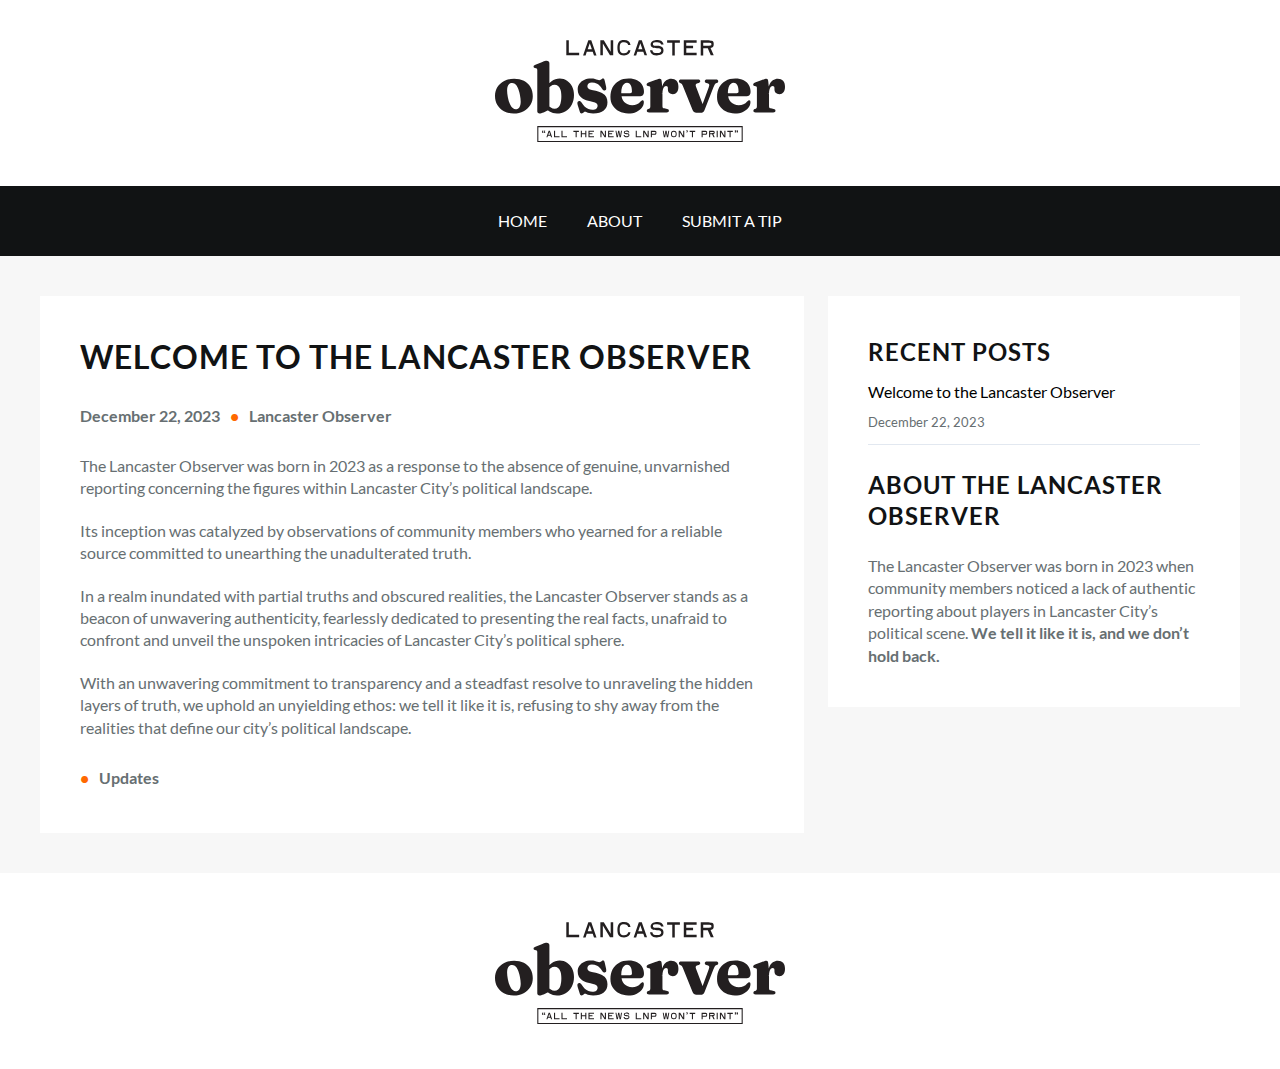
<file: welcome-to-the-lancaster-observer/index.html>
<!DOCTYPE html>
<html lang="en-US">
<head>
	<meta charset="UTF-8">
	<meta name="viewport" content="width=device-width, initial-scale=1">
<meta name="robots" content="max-image-preview:large">
<title>Welcome to the Lancaster Observer &#8211; Lancaster Observer</title>
<link rel="alternate" type="application/rss+xml" title="Lancaster Observer &raquo; Feed" href="https://lancasterobserver.github.io/feed/">
<script>
window._wpemojiSettings = {"baseUrl":"https:\/\/s.w.org\/images\/core\/emoji\/14.0.0\/72x72\/","ext":".png","svgUrl":"https:\/\/s.w.org\/images\/core\/emoji\/14.0.0\/svg\/","svgExt":".svg","source":{"concatemoji":"https:\/\/lancasterobserver.github.io\/wp-includes\/js\/wp-emoji-release.min.js?ver=6.4.2"}};
/*! This file is auto-generated */
!function(i,n){var o,s,e;function c(e){try{var t={supportTests:e,timestamp:(new Date).valueOf()};sessionStorage.setItem(o,JSON.stringify(t))}catch(e){}}function p(e,t,n){e.clearRect(0,0,e.canvas.width,e.canvas.height),e.fillText(t,0,0);var t=new Uint32Array(e.getImageData(0,0,e.canvas.width,e.canvas.height).data),r=(e.clearRect(0,0,e.canvas.width,e.canvas.height),e.fillText(n,0,0),new Uint32Array(e.getImageData(0,0,e.canvas.width,e.canvas.height).data));return t.every(function(e,t){return e===r[t]})}function u(e,t,n){switch(t){case"flag":return n(e,"🏳️‍⚧️","🏳️​⚧️")?!1:!n(e,"🇺🇳","🇺​🇳")&&!n(e,"🏴󠁧󠁢󠁥󠁮󠁧󠁿","🏴​󠁧​󠁢​󠁥​󠁮​󠁧​󠁿");case"emoji":return!n(e,"🫱🏻‍🫲🏿","🫱🏻​🫲🏿")}return!1}function f(e,t,n){var r="undefined"!=typeof WorkerGlobalScope&&self instanceof WorkerGlobalScope?new OffscreenCanvas(300,150):i.createElement("canvas"),a=r.getContext("2d",{willReadFrequently:!0}),o=(a.textBaseline="top",a.font="600 32px Arial",{});return e.forEach(function(e){o[e]=t(a,e,n)}),o}function t(e){var t=i.createElement("script");t.src=e,t.defer=!0,i.head.appendChild(t)}"undefined"!=typeof Promise&&(o="wpEmojiSettingsSupports",s=["flag","emoji"],n.supports={everything:!0,everythingExceptFlag:!0},e=new Promise(function(e){i.addEventListener("DOMContentLoaded",e,{once:!0})}),new Promise(function(t){var n=function(){try{var e=JSON.parse(sessionStorage.getItem(o));if("object"==typeof e&&"number"==typeof e.timestamp&&(new Date).valueOf()<e.timestamp+604800&&"object"==typeof e.supportTests)return e.supportTests}catch(e){}return null}();if(!n){if("undefined"!=typeof Worker&&"undefined"!=typeof OffscreenCanvas&&"undefined"!=typeof URL&&URL.createObjectURL&&"undefined"!=typeof Blob)try{var e="postMessage("+f.toString()+"("+[JSON.stringify(s),u.toString(),p.toString()].join(",")+"));",r=new Blob([e],{type:"text/javascript"}),a=new Worker(URL.createObjectURL(r),{name:"wpTestEmojiSupports"});return void(a.onmessage=function(e){c(n=e.data),a.terminate(),t(n)})}catch(e){}c(n=f(s,u,p))}t(n)}).then(function(e){for(var t in e)n.supports[t]=e[t],n.supports.everything=n.supports.everything&&n.supports[t],"flag"!==t&&(n.supports.everythingExceptFlag=n.supports.everythingExceptFlag&&n.supports[t]);n.supports.everythingExceptFlag=n.supports.everythingExceptFlag&&!n.supports.flag,n.DOMReady=!1,n.readyCallback=function(){n.DOMReady=!0}}).then(function(){return e}).then(function(){var e;n.supports.everything||(n.readyCallback(),(e=n.source||{}).concatemoji?t(e.concatemoji):e.wpemoji&&e.twemoji&&(t(e.twemoji),t(e.wpemoji)))}))}((window,document),window._wpemojiSettings);
</script>
<link rel="stylesheet" id="wp-block-image-css" href="https://lancasterobserver.github.io/wp-includes/blocks/image/style.min.css?ver=6.4.2" media="all">
<style id="wp-block-image-theme-inline-css">.wp-block-image figcaption{color:#555;font-size:13px;text-align:center}.is-dark-theme .wp-block-image figcaption{color:hsla(0,0%,100%,.65)}.wp-block-image{margin:0 0 1em}</style>
<style id="wp-block-group-inline-css">.wp-block-group{box-sizing:border-box}</style>
<style id="wp-block-group-theme-inline-css">:where(.wp-block-group.has-background){padding:1.25em 2.375em}</style>
<style id="wp-block-navigation-link-inline-css">.wp-block-navigation .wp-block-navigation-item__label{overflow-wrap:break-word}.wp-block-navigation .wp-block-navigation-item__description{display:none}</style>
<link rel="stylesheet" id="wp-block-navigation-css" href="https://lancasterobserver.github.io/wp-includes/blocks/navigation/style.min.css?ver=6.4.2" media="all">
<style id="wp-block-navigation-inline-css">.wp-block-navigation{font-size: var(--wp--preset--font-size--superbfont-xsmall);}
.wp-block-navigation a:where(:not(.wp-element-button)){color: inherit;text-decoration: none;}
.wp-block-navigation a:where(:not(.wp-element-button)):hover{text-decoration: none;}
.wp-block-navigation a:where(:not(.wp-element-button)):focus{text-decoration: none;}
.wp-block-navigation a:where(:not(.wp-element-button)):active{text-decoration: none;}</style>
<style id="wp-block-template-part-theme-inline-css">.wp-block-template-part.has-background{margin-bottom:0;margin-top:0;padding:1.25em 2.375em}</style>
<style id="wp-block-post-featured-image-inline-css">.wp-block-post-featured-image{margin-left:0;margin-right:0}.wp-block-post-featured-image a{display:block;height:100%}.wp-block-post-featured-image img{box-sizing:border-box;height:auto;max-width:100%;vertical-align:bottom;width:100%}.wp-block-post-featured-image.alignfull img,.wp-block-post-featured-image.alignwide img{width:100%}.wp-block-post-featured-image .wp-block-post-featured-image__overlay.has-background-dim{background-color:#000;inset:0;position:absolute}.wp-block-post-featured-image{position:relative}.wp-block-post-featured-image .wp-block-post-featured-image__overlay.has-background-gradient{background-color:transparent}.wp-block-post-featured-image .wp-block-post-featured-image__overlay.has-background-dim-0{opacity:0}.wp-block-post-featured-image .wp-block-post-featured-image__overlay.has-background-dim-10{opacity:.1}.wp-block-post-featured-image .wp-block-post-featured-image__overlay.has-background-dim-20{opacity:.2}.wp-block-post-featured-image .wp-block-post-featured-image__overlay.has-background-dim-30{opacity:.3}.wp-block-post-featured-image .wp-block-post-featured-image__overlay.has-background-dim-40{opacity:.4}.wp-block-post-featured-image .wp-block-post-featured-image__overlay.has-background-dim-50{opacity:.5}.wp-block-post-featured-image .wp-block-post-featured-image__overlay.has-background-dim-60{opacity:.6}.wp-block-post-featured-image .wp-block-post-featured-image__overlay.has-background-dim-70{opacity:.7}.wp-block-post-featured-image .wp-block-post-featured-image__overlay.has-background-dim-80{opacity:.8}.wp-block-post-featured-image .wp-block-post-featured-image__overlay.has-background-dim-90{opacity:.9}.wp-block-post-featured-image .wp-block-post-featured-image__overlay.has-background-dim-100{opacity:1}.wp-block-post-featured-image:where(.alignleft,.alignright){width:100%}</style>
<style id="wp-block-post-title-inline-css">.wp-block-post-title{box-sizing:border-box;word-break:break-word}.wp-block-post-title a{display:inline-block}
.wp-block-post-title a:where(:not(.wp-element-button)){text-decoration: none;}
.wp-block-post-title a:where(:not(.wp-element-button)):hover{text-decoration: none;}
.wp-block-post-title a:where(:not(.wp-element-button)):focus{text-decoration: none;}</style>
<style id="wp-block-post-date-inline-css">.wp-block-post-date{box-sizing:border-box}
.wp-block-post-date{color: var(--wp--preset--color--constrast-dark);font-size: var(--wp--preset--font-size--superbfont-xsmall);}</style>
<style id="wp-block-paragraph-inline-css">.is-small-text{font-size:.875em}.is-regular-text{font-size:1em}.is-large-text{font-size:2.25em}.is-larger-text{font-size:3em}.has-drop-cap:not(:focus):first-letter{float:left;font-size:8.4em;font-style:normal;font-weight:100;line-height:.68;margin:.05em .1em 0 0;text-transform:uppercase}body.rtl .has-drop-cap:not(:focus):first-letter{float:none;margin-left:.1em}p.has-drop-cap.has-background{overflow:hidden}p.has-background{padding:1.25em 2.375em}:where(p.has-text-color:not(.has-link-color)) a{color:inherit}p.has-text-align-left[style*="writing-mode:vertical-lr"],p.has-text-align-right[style*="writing-mode:vertical-rl"]{rotate:180deg}
p{color: var(--wp--preset--color--mono-2);font-family: var(--wp--preset--font-family--fontprimary);font-size: var(--wp--preset--font-size--superbfont-xsmall);line-height: 1.4;}</style>
<style id="wp-block-post-author-name-inline-css">.wp-block-post-author-name{color: var(--wp--preset--color--constrast-dark);font-size: var(--wp--preset--font-size--superbfont-xsmall);}</style>
<style id="wp-block-post-content-inline-css">.wp-block-post-content a:where(:not(.wp-element-button)){color: var(--wp--preset--color--contrast-dark);text-decoration: underline;}</style>
<style id="wp-block-post-terms-inline-css">.wp-block-post-terms{box-sizing:border-box}.wp-block-post-terms .wp-block-post-terms__separator{white-space:pre-wrap}</style>
<style id="wp-block-comments-inline-css">.wp-block-post-comments{box-sizing:border-box}.wp-block-post-comments .alignleft{float:left}.wp-block-post-comments .alignright{float:right}.wp-block-post-comments .navigation:after{clear:both;content:"";display:table}.wp-block-post-comments .commentlist{clear:both;list-style:none;margin:0;padding:0}.wp-block-post-comments .commentlist .comment{min-height:2.25em;padding-left:3.25em}.wp-block-post-comments .commentlist .comment p{font-size:1em;line-height:1.8;margin:1em 0}.wp-block-post-comments .commentlist .children{list-style:none;margin:0;padding:0}.wp-block-post-comments .comment-author{line-height:1.5}.wp-block-post-comments .comment-author .avatar{border-radius:1.5em;display:block;float:left;height:2.5em;margin-right:.75em;margin-top:.5em;width:2.5em}.wp-block-post-comments .comment-author cite{font-style:normal}.wp-block-post-comments .comment-meta{font-size:.875em;line-height:1.5}.wp-block-post-comments .comment-meta b{font-weight:400}.wp-block-post-comments .comment-meta .comment-awaiting-moderation{display:block;margin-bottom:1em;margin-top:1em}.wp-block-post-comments .comment-body .commentmetadata{font-size:.875em}.wp-block-post-comments .comment-form-author label,.wp-block-post-comments .comment-form-comment label,.wp-block-post-comments .comment-form-email label,.wp-block-post-comments .comment-form-url label{display:block;margin-bottom:.25em}.wp-block-post-comments .comment-form input:not([type=submit]):not([type=checkbox]),.wp-block-post-comments .comment-form textarea{box-sizing:border-box;display:block;width:100%}.wp-block-post-comments .comment-form-cookies-consent{display:flex;gap:.25em}.wp-block-post-comments .comment-form-cookies-consent #wp-comment-cookies-consent{margin-top:.35em}.wp-block-post-comments .comment-reply-title{margin-bottom:0}.wp-block-post-comments .comment-reply-title :where(small){font-size:var(--wp--preset--font-size--medium,smaller);margin-left:.5em}.wp-block-post-comments .reply{font-size:.875em;margin-bottom:1.4em}.wp-block-post-comments input:not([type=submit]),.wp-block-post-comments textarea{border:1px solid #949494;font-family:inherit;font-size:1em}.wp-block-post-comments input:not([type=submit]):not([type=checkbox]),.wp-block-post-comments textarea{padding:calc(.667em + 2px)}:where(.wp-block-post-comments input[type=submit]){border:none}</style>
<style id="wp-block-heading-inline-css">h1.has-background,h2.has-background,h3.has-background,h4.has-background,h5.has-background,h6.has-background{padding:1.25em 2.375em}h1.has-text-align-left[style*=writing-mode]:where([style*=vertical-lr]),h1.has-text-align-right[style*=writing-mode]:where([style*=vertical-rl]),h2.has-text-align-left[style*=writing-mode]:where([style*=vertical-lr]),h2.has-text-align-right[style*=writing-mode]:where([style*=vertical-rl]),h3.has-text-align-left[style*=writing-mode]:where([style*=vertical-lr]),h3.has-text-align-right[style*=writing-mode]:where([style*=vertical-rl]),h4.has-text-align-left[style*=writing-mode]:where([style*=vertical-lr]),h4.has-text-align-right[style*=writing-mode]:where([style*=vertical-rl]),h5.has-text-align-left[style*=writing-mode]:where([style*=vertical-lr]),h5.has-text-align-right[style*=writing-mode]:where([style*=vertical-rl]),h6.has-text-align-left[style*=writing-mode]:where([style*=vertical-lr]),h6.has-text-align-right[style*=writing-mode]:where([style*=vertical-rl]){rotate:180deg}
.wp-block-heading{color: var(--wp--preset--color--mono-1);}</style>
<style id="wp-block-latest-posts-inline-css">.wp-block-latest-posts{box-sizing:border-box}.wp-block-latest-posts.alignleft{margin-right:2em}.wp-block-latest-posts.alignright{margin-left:2em}.wp-block-latest-posts.wp-block-latest-posts__list{list-style:none;padding-left:0}.wp-block-latest-posts.wp-block-latest-posts__list li{clear:both}.wp-block-latest-posts.is-grid{display:flex;flex-wrap:wrap;padding:0}.wp-block-latest-posts.is-grid li{margin:0 1.25em 1.25em 0;width:100%}@media (min-width:600px){.wp-block-latest-posts.columns-2 li{width:calc(50% - .625em)}.wp-block-latest-posts.columns-2 li:nth-child(2n){margin-right:0}.wp-block-latest-posts.columns-3 li{width:calc(33.33333% - .83333em)}.wp-block-latest-posts.columns-3 li:nth-child(3n){margin-right:0}.wp-block-latest-posts.columns-4 li{width:calc(25% - .9375em)}.wp-block-latest-posts.columns-4 li:nth-child(4n){margin-right:0}.wp-block-latest-posts.columns-5 li{width:calc(20% - 1em)}.wp-block-latest-posts.columns-5 li:nth-child(5n){margin-right:0}.wp-block-latest-posts.columns-6 li{width:calc(16.66667% - 1.04167em)}.wp-block-latest-posts.columns-6 li:nth-child(6n){margin-right:0}}.wp-block-latest-posts__post-author,.wp-block-latest-posts__post-date{display:block;font-size:.8125em}.wp-block-latest-posts__post-excerpt{margin-bottom:1em;margin-top:.5em}.wp-block-latest-posts__featured-image a{display:inline-block}.wp-block-latest-posts__featured-image img{height:auto;max-width:100%;width:auto}.wp-block-latest-posts__featured-image.alignleft{float:left;margin-right:1em}.wp-block-latest-posts__featured-image.alignright{float:right;margin-left:1em}.wp-block-latest-posts__featured-image.aligncenter{margin-bottom:1em;text-align:center}</style>
<style id="wp-block-columns-inline-css">.wp-block-columns{align-items:normal!important;box-sizing:border-box;display:flex;flex-wrap:wrap!important}@media (min-width:782px){.wp-block-columns{flex-wrap:nowrap!important}}.wp-block-columns.are-vertically-aligned-top{align-items:flex-start}.wp-block-columns.are-vertically-aligned-center{align-items:center}.wp-block-columns.are-vertically-aligned-bottom{align-items:flex-end}@media (max-width:781px){.wp-block-columns:not(.is-not-stacked-on-mobile)>.wp-block-column{flex-basis:100%!important}}@media (min-width:782px){.wp-block-columns:not(.is-not-stacked-on-mobile)>.wp-block-column{flex-basis:0;flex-grow:1}.wp-block-columns:not(.is-not-stacked-on-mobile)>.wp-block-column[style*=flex-basis]{flex-grow:0}}.wp-block-columns.is-not-stacked-on-mobile{flex-wrap:nowrap!important}.wp-block-columns.is-not-stacked-on-mobile>.wp-block-column{flex-basis:0;flex-grow:1}.wp-block-columns.is-not-stacked-on-mobile>.wp-block-column[style*=flex-basis]{flex-grow:0}:where(.wp-block-columns){margin-bottom:1.75em}:where(.wp-block-columns.has-background){padding:1.25em 2.375em}.wp-block-column{flex-grow:1;min-width:0;overflow-wrap:break-word;word-break:break-word}.wp-block-column.is-vertically-aligned-top{align-self:flex-start}.wp-block-column.is-vertically-aligned-center{align-self:center}.wp-block-column.is-vertically-aligned-bottom{align-self:flex-end}.wp-block-column.is-vertically-aligned-stretch{align-self:stretch}.wp-block-column.is-vertically-aligned-bottom,.wp-block-column.is-vertically-aligned-center,.wp-block-column.is-vertically-aligned-top{width:100%}</style>
<style id="wp-emoji-styles-inline-css">img.wp-smiley, img.emoji {
		display: inline !important;
		border: none !important;
		box-shadow: none !important;
		height: 1em !important;
		width: 1em !important;
		margin: 0 0.07em !important;
		vertical-align: -0.1em !important;
		background: none !important;
		padding: 0 !important;
	}</style>
<style id="wp-block-library-inline-css">:root{--wp-admin-theme-color:#007cba;--wp-admin-theme-color--rgb:0,124,186;--wp-admin-theme-color-darker-10:#006ba1;--wp-admin-theme-color-darker-10--rgb:0,107,161;--wp-admin-theme-color-darker-20:#005a87;--wp-admin-theme-color-darker-20--rgb:0,90,135;--wp-admin-border-width-focus:2px;--wp-block-synced-color:#7a00df;--wp-block-synced-color--rgb:122,0,223}@media (min-resolution:192dpi){:root{--wp-admin-border-width-focus:1.5px}}.wp-element-button{cursor:pointer}:root{--wp--preset--font-size--normal:16px;--wp--preset--font-size--huge:42px}:root .has-very-light-gray-background-color{background-color:#eee}:root .has-very-dark-gray-background-color{background-color:#313131}:root .has-very-light-gray-color{color:#eee}:root .has-very-dark-gray-color{color:#313131}:root .has-vivid-green-cyan-to-vivid-cyan-blue-gradient-background{background:linear-gradient(135deg,#00d084,#0693e3)}:root .has-purple-crush-gradient-background{background:linear-gradient(135deg,#34e2e4,#4721fb 50%,#ab1dfe)}:root .has-hazy-dawn-gradient-background{background:linear-gradient(135deg,#faaca8,#dad0ec)}:root .has-subdued-olive-gradient-background{background:linear-gradient(135deg,#fafae1,#67a671)}:root .has-atomic-cream-gradient-background{background:linear-gradient(135deg,#fdd79a,#004a59)}:root .has-nightshade-gradient-background{background:linear-gradient(135deg,#330968,#31cdcf)}:root .has-midnight-gradient-background{background:linear-gradient(135deg,#020381,#2874fc)}.has-regular-font-size{font-size:1em}.has-larger-font-size{font-size:2.625em}.has-normal-font-size{font-size:var(--wp--preset--font-size--normal)}.has-huge-font-size{font-size:var(--wp--preset--font-size--huge)}.has-text-align-center{text-align:center}.has-text-align-left{text-align:left}.has-text-align-right{text-align:right}#end-resizable-editor-section{display:none}.aligncenter{clear:both}.items-justified-left{justify-content:flex-start}.items-justified-center{justify-content:center}.items-justified-right{justify-content:flex-end}.items-justified-space-between{justify-content:space-between}.screen-reader-text{clip:rect(1px,1px,1px,1px);word-wrap:normal!important;border:0;-webkit-clip-path:inset(50%);clip-path:inset(50%);height:1px;margin:-1px;overflow:hidden;padding:0;position:absolute;width:1px}.screen-reader-text:focus{clip:auto!important;background-color:#ddd;-webkit-clip-path:none;clip-path:none;color:#444;display:block;font-size:1em;height:auto;left:5px;line-height:normal;padding:15px 23px 14px;text-decoration:none;top:5px;width:auto;z-index:100000}html :where(.has-border-color){border-style:solid}html :where([style*=border-top-color]){border-top-style:solid}html :where([style*=border-right-color]){border-right-style:solid}html :where([style*=border-bottom-color]){border-bottom-style:solid}html :where([style*=border-left-color]){border-left-style:solid}html :where([style*=border-width]){border-style:solid}html :where([style*=border-top-width]){border-top-style:solid}html :where([style*=border-right-width]){border-right-style:solid}html :where([style*=border-bottom-width]){border-bottom-style:solid}html :where([style*=border-left-width]){border-left-style:solid}html :where(img[class*=wp-image-]){height:auto;max-width:100%}:where(figure){margin:0 0 1em}html :where(.is-position-sticky){--wp-admin--admin-bar--position-offset:var(--wp-admin--admin-bar--height,0px)}@media screen and (max-width:600px){html :where(.is-position-sticky){--wp-admin--admin-bar--position-offset:0px}}</style>
<link rel="stylesheet" id="newspaper-builder-patterns-css" href="https://lancasterobserver.github.io/wp-content/themes/newspaper-builder/assets/css/patterns.css?ver=1703283017" media="all">
<style id="global-styles-inline-css">body{--wp--preset--color--black: #000000;--wp--preset--color--cyan-bluish-gray: #abb8c3;--wp--preset--color--white: #ffffff;--wp--preset--color--pale-pink: #f78da7;--wp--preset--color--vivid-red: #cf2e2e;--wp--preset--color--luminous-vivid-orange: #ff6900;--wp--preset--color--luminous-vivid-amber: #fcb900;--wp--preset--color--light-green-cyan: #7bdcb5;--wp--preset--color--vivid-green-cyan: #00d084;--wp--preset--color--pale-cyan-blue: #8ed1fc;--wp--preset--color--vivid-cyan-blue: #0693e3;--wp--preset--color--vivid-purple: #9b51e0;--wp--preset--color--primary: #ffc934;--wp--preset--color--mono-2: #676f72;--wp--preset--color--contrast-light: #FFFFFF;--wp--preset--color--contrast-dark: #000000;--wp--preset--color--base: #ffffff;--wp--preset--color--mono-1: #111314;--wp--preset--color--mono-3: #e2e8f0;--wp--preset--color--mono-4: #f7f7f7;--wp--preset--color--primary-hover: #d0a329;--wp--preset--color--header-bg: #181819;--wp--preset--color--header-text: #fdfdfd;--wp--preset--gradient--vivid-cyan-blue-to-vivid-purple: linear-gradient(135deg,rgba(6,147,227,1) 0%,rgb(155,81,224) 100%);--wp--preset--gradient--light-green-cyan-to-vivid-green-cyan: linear-gradient(135deg,rgb(122,220,180) 0%,rgb(0,208,130) 100%);--wp--preset--gradient--luminous-vivid-amber-to-luminous-vivid-orange: linear-gradient(135deg,rgba(252,185,0,1) 0%,rgba(255,105,0,1) 100%);--wp--preset--gradient--luminous-vivid-orange-to-vivid-red: linear-gradient(135deg,rgba(255,105,0,1) 0%,rgb(207,46,46) 100%);--wp--preset--gradient--very-light-gray-to-cyan-bluish-gray: linear-gradient(135deg,rgb(238,238,238) 0%,rgb(169,184,195) 100%);--wp--preset--gradient--cool-to-warm-spectrum: linear-gradient(135deg,rgb(74,234,220) 0%,rgb(151,120,209) 20%,rgb(207,42,186) 40%,rgb(238,44,130) 60%,rgb(251,105,98) 80%,rgb(254,248,76) 100%);--wp--preset--gradient--blush-light-purple: linear-gradient(135deg,rgb(255,206,236) 0%,rgb(152,150,240) 100%);--wp--preset--gradient--blush-bordeaux: linear-gradient(135deg,rgb(254,205,165) 0%,rgb(254,45,45) 50%,rgb(107,0,62) 100%);--wp--preset--gradient--luminous-dusk: linear-gradient(135deg,rgb(255,203,112) 0%,rgb(199,81,192) 50%,rgb(65,88,208) 100%);--wp--preset--gradient--pale-ocean: linear-gradient(135deg,rgb(255,245,203) 0%,rgb(182,227,212) 50%,rgb(51,167,181) 100%);--wp--preset--gradient--electric-grass: linear-gradient(135deg,rgb(202,248,128) 0%,rgb(113,206,126) 100%);--wp--preset--gradient--midnight: linear-gradient(135deg,rgb(2,3,129) 0%,rgb(40,116,252) 100%);--wp--preset--font-size--small: 13px;--wp--preset--font-size--medium: clamp(14px, 0.875rem + ((1vw - 3.2px) * 0.682), 20px);--wp--preset--font-size--large: clamp(22.041px, 1.378rem + ((1vw - 3.2px) * 1.586), 36px);--wp--preset--font-size--x-large: clamp(25.014px, 1.563rem + ((1vw - 3.2px) * 1.93), 42px);--wp--preset--font-size--superbfont-tiny: clamp(10px, 0.625rem + ((1vw - 3.2px) * 0.227), 12px);--wp--preset--font-size--superbfont-xxsmall: clamp(12px, 0.75rem + ((1vw - 3.2px) * 0.227), 14px);--wp--preset--font-size--superbfont-xsmall: clamp(16px, 1rem + ((1vw - 3.2px) * 1), 16px);--wp--preset--font-size--superbfont-small: clamp(14px, 0.875rem + ((1vw - 3.2px) * 0.455), 18px);--wp--preset--font-size--superbfont-medium: clamp(20px, 1.25rem + ((1vw - 3.2px) * 0.455), 24px);--wp--preset--font-size--superbfont-large: clamp(24px, 1.5rem + ((1vw - 3.2px) * 0.909), 32px);--wp--preset--font-size--superbfont-xlarge: clamp(36px, 2.25rem + ((1vw - 3.2px) * 1.364), 48px);--wp--preset--font-size--superbfont-xxlarge: clamp(40px, 2.5rem + ((1vw - 3.2px) * 1.591), 54px);--wp--preset--font-family--fontprimary: "Lato", sans-serif;--wp--preset--font-family--fontsecondary: 'Jost', Lato, Serif;--wp--preset--spacing--superbspacing-xxsmall: clamp(5px, 1vw, 10px);--wp--preset--spacing--superbspacing-xsmall: clamp(10px, 2vw, 20px);--wp--preset--spacing--superbspacing-small: clamp(20px, 4vw, 40px);--wp--preset--spacing--superbspacing-medium: clamp(30px, 6vw, 60px);--wp--preset--spacing--superbspacing-large: clamp(40px, 8vw, 80px);--wp--preset--spacing--superbspacing-xlarge: clamp(50px, 10vw, 100px);--wp--preset--spacing--superbspacing-xxlarge: clamp(60px, 12vw, 120px);--wp--preset--shadow--natural: 6px 6px 9px rgba(0, 0, 0, 0.2);--wp--preset--shadow--deep: 12px 12px 50px rgba(0, 0, 0, 0.4);--wp--preset--shadow--sharp: 6px 6px 0px rgba(0, 0, 0, 0.2);--wp--preset--shadow--outlined: 6px 6px 0px -3px rgba(255, 255, 255, 1), 6px 6px rgba(0, 0, 0, 1);--wp--preset--shadow--crisp: 6px 6px 0px rgba(0, 0, 0, 1);}body { margin: 0;--wp--style--global--content-size: 1200px;--wp--style--global--wide-size: 1200px; }.wp-site-blocks { padding-top: var(--wp--style--root--padding-top); padding-bottom: var(--wp--style--root--padding-bottom); }.has-global-padding { padding-right: var(--wp--style--root--padding-right); padding-left: var(--wp--style--root--padding-left); }.has-global-padding :where(.has-global-padding:not(.wp-block-block)) { padding-right: 0; padding-left: 0; }.has-global-padding > .alignfull { margin-right: calc(var(--wp--style--root--padding-right) * -1); margin-left: calc(var(--wp--style--root--padding-left) * -1); }.has-global-padding :where(.has-global-padding:not(.wp-block-block)) > .alignfull { margin-right: 0; margin-left: 0; }.has-global-padding > .alignfull:where(:not(.has-global-padding):not(.is-layout-flex):not(.is-layout-grid)) > :where([class*="wp-block-"]:not(.alignfull):not([class*="__"]),p,h1,h2,h3,h4,h5,h6,ul,ol) { padding-right: var(--wp--style--root--padding-right); padding-left: var(--wp--style--root--padding-left); }.has-global-padding :where(.has-global-padding) > .alignfull:where(:not(.has-global-padding)) > :where([class*="wp-block-"]:not(.alignfull):not([class*="__"]),p,h1,h2,h3,h4,h5,h6,ul,ol) { padding-right: 0; padding-left: 0; }.wp-site-blocks > .alignleft { float: left; margin-right: 2em; }.wp-site-blocks > .alignright { float: right; margin-left: 2em; }.wp-site-blocks > .aligncenter { justify-content: center; margin-left: auto; margin-right: auto; }:where(.wp-site-blocks) > * { margin-block-start: 1.5rem; margin-block-end: 0; }:where(.wp-site-blocks) > :first-child:first-child { margin-block-start: 0; }:where(.wp-site-blocks) > :last-child:last-child { margin-block-end: 0; }body { --wp--style--block-gap: 1.5rem; }:where(body .is-layout-flow)  > :first-child:first-child{margin-block-start: 0;}:where(body .is-layout-flow)  > :last-child:last-child{margin-block-end: 0;}:where(body .is-layout-flow)  > *{margin-block-start: 1.5rem;margin-block-end: 0;}:where(body .is-layout-constrained)  > :first-child:first-child{margin-block-start: 0;}:where(body .is-layout-constrained)  > :last-child:last-child{margin-block-end: 0;}:where(body .is-layout-constrained)  > *{margin-block-start: 1.5rem;margin-block-end: 0;}:where(body .is-layout-flex) {gap: 1.5rem;}:where(body .is-layout-grid) {gap: 1.5rem;}body .is-layout-flow > .alignleft{float: left;margin-inline-start: 0;margin-inline-end: 2em;}body .is-layout-flow > .alignright{float: right;margin-inline-start: 2em;margin-inline-end: 0;}body .is-layout-flow > .aligncenter{margin-left: auto !important;margin-right: auto !important;}body .is-layout-constrained > .alignleft{float: left;margin-inline-start: 0;margin-inline-end: 2em;}body .is-layout-constrained > .alignright{float: right;margin-inline-start: 2em;margin-inline-end: 0;}body .is-layout-constrained > .aligncenter{margin-left: auto !important;margin-right: auto !important;}body .is-layout-constrained > :where(:not(.alignleft):not(.alignright):not(.alignfull)){max-width: var(--wp--style--global--content-size);margin-left: auto !important;margin-right: auto !important;}body .is-layout-constrained > .alignwide{max-width: var(--wp--style--global--wide-size);}body .is-layout-flex{display: flex;}body .is-layout-flex{flex-wrap: wrap;align-items: center;}body .is-layout-flex > *{margin: 0;}body .is-layout-grid{display: grid;}body .is-layout-grid > *{margin: 0;}body{background-color: var(--wp--preset--color--base);color: var(--wp--preset--color--contrast-dark);font-family: var(--wp--preset--font-family--fontprimary);font-size: var(--wp--preset--font-size--medium);line-height: 150%;--wp--style--root--padding-top: var(--wp--preset--spacing--40);--wp--style--root--padding-right: var(--wp--preset--spacing--30);--wp--style--root--padding-bottom: var(--wp--preset--spacing--40);--wp--style--root--padding-left: var(--wp--preset--spacing--30);}a:where(:not(.wp-element-button)){color: inherit;text-decoration: none;}a:where(:not(.wp-element-button)):hover{color: var(--wp--preset--color--luminous-vivid-orange);text-decoration: underline;}a:where(:not(.wp-element-button)):focus{text-decoration: underline;}h1, h2, h3, h4, h5, h6{font-family: var(--wp--preset--font-family--fontprimary);font-weight: 600;letter-spacing: 1px;line-height: 1.2;text-transform: uppercase;}h1{color: var(--wp--preset--color--mono-1);font-size: var(--wp--preset--font-size--superbfont-large);line-height: 1.3;}h2{font-size: var(--wp--preset--font-size--superbfont-medium);line-height: 1.3;}h3{font-size: var(--wp--preset--font-size--superbfont-small);line-height: 1.3;}h4{font-size: var(--wp--preset--font-size--superbfont-small);line-height: 1.4;}h5{font-size: var(--wp--preset--font-size--superbfont-xsmall);line-height: 1.4;}h6{font-size: var(--wp--preset--font-size--superbfont-xxsmall);line-height: 1.4;}.wp-element-button, .wp-block-button__link{background-color: var(--wp--preset--color--luminous-vivid-orange);border-radius: 8px;border-width: 0;color: var(--wp--preset--color--contrast-light);font-family: var(--wp--preset--font-family--fontprimary);font-size: inherit;font-style: normal;font-weight: 700;line-height: inherit;padding: calc(0.667em + 2px) calc(1.333em + 2px);text-decoration: none;}.wp-element-button:hover, .wp-block-button__link:hover{background-color: var(--wp--preset--color--primary-hover);}.wp-element-button:focus, .wp-block-button__link:focus{background-color: var(--wp--preset--color--primary-hover);}.wp-element-button:active, .wp-block-button__link:active{background-color: var(--wp--preset--color--primary-hover);}.wp-element-caption, .wp-block-audio figcaption, .wp-block-embed figcaption, .wp-block-gallery figcaption, .wp-block-image figcaption, .wp-block-table figcaption, .wp-block-video figcaption{color: var(--wp--preset--color--mono-2);font-family: var(--wp--preset--font-family--fontprimary);font-style: italic;font-weight: 500;}.has-black-color{color: var(--wp--preset--color--black) !important;}.has-cyan-bluish-gray-color{color: var(--wp--preset--color--cyan-bluish-gray) !important;}.has-white-color{color: var(--wp--preset--color--white) !important;}.has-pale-pink-color{color: var(--wp--preset--color--pale-pink) !important;}.has-vivid-red-color{color: var(--wp--preset--color--vivid-red) !important;}.has-luminous-vivid-orange-color{color: var(--wp--preset--color--luminous-vivid-orange) !important;}.has-luminous-vivid-amber-color{color: var(--wp--preset--color--luminous-vivid-amber) !important;}.has-light-green-cyan-color{color: var(--wp--preset--color--light-green-cyan) !important;}.has-vivid-green-cyan-color{color: var(--wp--preset--color--vivid-green-cyan) !important;}.has-pale-cyan-blue-color{color: var(--wp--preset--color--pale-cyan-blue) !important;}.has-vivid-cyan-blue-color{color: var(--wp--preset--color--vivid-cyan-blue) !important;}.has-vivid-purple-color{color: var(--wp--preset--color--vivid-purple) !important;}.has-primary-color{color: var(--wp--preset--color--primary) !important;}.has-mono-2-color{color: var(--wp--preset--color--mono-2) !important;}.has-contrast-light-color{color: var(--wp--preset--color--contrast-light) !important;}.has-contrast-dark-color{color: var(--wp--preset--color--contrast-dark) !important;}.has-base-color{color: var(--wp--preset--color--base) !important;}.has-mono-1-color{color: var(--wp--preset--color--mono-1) !important;}.has-mono-3-color{color: var(--wp--preset--color--mono-3) !important;}.has-mono-4-color{color: var(--wp--preset--color--mono-4) !important;}.has-primary-hover-color{color: var(--wp--preset--color--primary-hover) !important;}.has-header-bg-color{color: var(--wp--preset--color--header-bg) !important;}.has-header-text-color{color: var(--wp--preset--color--header-text) !important;}.has-black-background-color{background-color: var(--wp--preset--color--black) !important;}.has-cyan-bluish-gray-background-color{background-color: var(--wp--preset--color--cyan-bluish-gray) !important;}.has-white-background-color{background-color: var(--wp--preset--color--white) !important;}.has-pale-pink-background-color{background-color: var(--wp--preset--color--pale-pink) !important;}.has-vivid-red-background-color{background-color: var(--wp--preset--color--vivid-red) !important;}.has-luminous-vivid-orange-background-color{background-color: var(--wp--preset--color--luminous-vivid-orange) !important;}.has-luminous-vivid-amber-background-color{background-color: var(--wp--preset--color--luminous-vivid-amber) !important;}.has-light-green-cyan-background-color{background-color: var(--wp--preset--color--light-green-cyan) !important;}.has-vivid-green-cyan-background-color{background-color: var(--wp--preset--color--vivid-green-cyan) !important;}.has-pale-cyan-blue-background-color{background-color: var(--wp--preset--color--pale-cyan-blue) !important;}.has-vivid-cyan-blue-background-color{background-color: var(--wp--preset--color--vivid-cyan-blue) !important;}.has-vivid-purple-background-color{background-color: var(--wp--preset--color--vivid-purple) !important;}.has-primary-background-color{background-color: var(--wp--preset--color--primary) !important;}.has-mono-2-background-color{background-color: var(--wp--preset--color--mono-2) !important;}.has-contrast-light-background-color{background-color: var(--wp--preset--color--contrast-light) !important;}.has-contrast-dark-background-color{background-color: var(--wp--preset--color--contrast-dark) !important;}.has-base-background-color{background-color: var(--wp--preset--color--base) !important;}.has-mono-1-background-color{background-color: var(--wp--preset--color--mono-1) !important;}.has-mono-3-background-color{background-color: var(--wp--preset--color--mono-3) !important;}.has-mono-4-background-color{background-color: var(--wp--preset--color--mono-4) !important;}.has-primary-hover-background-color{background-color: var(--wp--preset--color--primary-hover) !important;}.has-header-bg-background-color{background-color: var(--wp--preset--color--header-bg) !important;}.has-header-text-background-color{background-color: var(--wp--preset--color--header-text) !important;}.has-black-border-color{border-color: var(--wp--preset--color--black) !important;}.has-cyan-bluish-gray-border-color{border-color: var(--wp--preset--color--cyan-bluish-gray) !important;}.has-white-border-color{border-color: var(--wp--preset--color--white) !important;}.has-pale-pink-border-color{border-color: var(--wp--preset--color--pale-pink) !important;}.has-vivid-red-border-color{border-color: var(--wp--preset--color--vivid-red) !important;}.has-luminous-vivid-orange-border-color{border-color: var(--wp--preset--color--luminous-vivid-orange) !important;}.has-luminous-vivid-amber-border-color{border-color: var(--wp--preset--color--luminous-vivid-amber) !important;}.has-light-green-cyan-border-color{border-color: var(--wp--preset--color--light-green-cyan) !important;}.has-vivid-green-cyan-border-color{border-color: var(--wp--preset--color--vivid-green-cyan) !important;}.has-pale-cyan-blue-border-color{border-color: var(--wp--preset--color--pale-cyan-blue) !important;}.has-vivid-cyan-blue-border-color{border-color: var(--wp--preset--color--vivid-cyan-blue) !important;}.has-vivid-purple-border-color{border-color: var(--wp--preset--color--vivid-purple) !important;}.has-primary-border-color{border-color: var(--wp--preset--color--primary) !important;}.has-mono-2-border-color{border-color: var(--wp--preset--color--mono-2) !important;}.has-contrast-light-border-color{border-color: var(--wp--preset--color--contrast-light) !important;}.has-contrast-dark-border-color{border-color: var(--wp--preset--color--contrast-dark) !important;}.has-base-border-color{border-color: var(--wp--preset--color--base) !important;}.has-mono-1-border-color{border-color: var(--wp--preset--color--mono-1) !important;}.has-mono-3-border-color{border-color: var(--wp--preset--color--mono-3) !important;}.has-mono-4-border-color{border-color: var(--wp--preset--color--mono-4) !important;}.has-primary-hover-border-color{border-color: var(--wp--preset--color--primary-hover) !important;}.has-header-bg-border-color{border-color: var(--wp--preset--color--header-bg) !important;}.has-header-text-border-color{border-color: var(--wp--preset--color--header-text) !important;}.has-vivid-cyan-blue-to-vivid-purple-gradient-background{background: var(--wp--preset--gradient--vivid-cyan-blue-to-vivid-purple) !important;}.has-light-green-cyan-to-vivid-green-cyan-gradient-background{background: var(--wp--preset--gradient--light-green-cyan-to-vivid-green-cyan) !important;}.has-luminous-vivid-amber-to-luminous-vivid-orange-gradient-background{background: var(--wp--preset--gradient--luminous-vivid-amber-to-luminous-vivid-orange) !important;}.has-luminous-vivid-orange-to-vivid-red-gradient-background{background: var(--wp--preset--gradient--luminous-vivid-orange-to-vivid-red) !important;}.has-very-light-gray-to-cyan-bluish-gray-gradient-background{background: var(--wp--preset--gradient--very-light-gray-to-cyan-bluish-gray) !important;}.has-cool-to-warm-spectrum-gradient-background{background: var(--wp--preset--gradient--cool-to-warm-spectrum) !important;}.has-blush-light-purple-gradient-background{background: var(--wp--preset--gradient--blush-light-purple) !important;}.has-blush-bordeaux-gradient-background{background: var(--wp--preset--gradient--blush-bordeaux) !important;}.has-luminous-dusk-gradient-background{background: var(--wp--preset--gradient--luminous-dusk) !important;}.has-pale-ocean-gradient-background{background: var(--wp--preset--gradient--pale-ocean) !important;}.has-electric-grass-gradient-background{background: var(--wp--preset--gradient--electric-grass) !important;}.has-midnight-gradient-background{background: var(--wp--preset--gradient--midnight) !important;}.has-small-font-size{font-size: var(--wp--preset--font-size--small) !important;}.has-medium-font-size{font-size: var(--wp--preset--font-size--medium) !important;}.has-large-font-size{font-size: var(--wp--preset--font-size--large) !important;}.has-x-large-font-size{font-size: var(--wp--preset--font-size--x-large) !important;}.has-superbfont-tiny-font-size{font-size: var(--wp--preset--font-size--superbfont-tiny) !important;}.has-superbfont-xxsmall-font-size{font-size: var(--wp--preset--font-size--superbfont-xxsmall) !important;}.has-superbfont-xsmall-font-size{font-size: var(--wp--preset--font-size--superbfont-xsmall) !important;}.has-superbfont-small-font-size{font-size: var(--wp--preset--font-size--superbfont-small) !important;}.has-superbfont-medium-font-size{font-size: var(--wp--preset--font-size--superbfont-medium) !important;}.has-superbfont-large-font-size{font-size: var(--wp--preset--font-size--superbfont-large) !important;}.has-superbfont-xlarge-font-size{font-size: var(--wp--preset--font-size--superbfont-xlarge) !important;}.has-superbfont-xxlarge-font-size{font-size: var(--wp--preset--font-size--superbfont-xxlarge) !important;}.has-fontprimary-font-family{font-family: var(--wp--preset--font-family--fontprimary) !important;}.has-fontsecondary-font-family{font-family: var(--wp--preset--font-family--fontsecondary) !important;}
input,textarea{width:100%!important;}
input:is([type="button"], [type="submit"], [type="reset"]){background:#ff6900;padding: 10px;text-transform: uppercase;font-weight: bold;font-size: 1em;
}
.entry-content p{margin-bottom: 20px!important;}.wp-block-separator{}.wp-block-separator:not(.is-style-wide):not(.is-style-dots):not(.alignwide):not(.alignfull){width: 100px}</style>
<style id="core-block-supports-inline-css">.wp-container-core-navigation-layout-1.wp-container-core-navigation-layout-1{gap:var(--wp--preset--spacing--superbspacing-small);justify-content:center;}.wp-elements-1021bfc76091bfbb6fa9185f0fc0eed3 a{color:var(--wp--preset--color--mono-2);}.wp-container-core-group-layout-4.wp-container-core-group-layout-4{flex-wrap:nowrap;gap:var(--wp--preset--spacing--superbspacing-xxsmall);}.wp-container-core-post-content-layout-1.wp-container-core-post-content-layout-1 > *{margin-block-start:0;margin-block-end:0;}.wp-container-core-post-content-layout-1.wp-container-core-post-content-layout-1.wp-container-core-post-content-layout-1.wp-container-core-post-content-layout-1 > * + *{margin-block-start:0;margin-block-end:0;}.wp-container-core-group-layout-5.wp-container-core-group-layout-5{flex-wrap:nowrap;gap:var(--wp--preset--spacing--superbspacing-xxsmall);}.wp-container-core-group-layout-7.wp-container-core-group-layout-7 > *{margin-block-start:0;margin-block-end:0;}.wp-container-core-group-layout-7.wp-container-core-group-layout-7.wp-container-core-group-layout-7.wp-container-core-group-layout-7 > * + *{margin-block-start:0;margin-block-end:0;}.wp-container-core-group-layout-8.wp-container-core-group-layout-8 > *{margin-block-start:0;margin-block-end:0;}.wp-container-core-group-layout-8.wp-container-core-group-layout-8.wp-container-core-group-layout-8.wp-container-core-group-layout-8 > * + *{margin-block-start:0;margin-block-end:0;}.wp-elements-b481e6c293e385d04d7d136d79e075b4 a{color:var(--wp--preset--color--contrast-dark);}.wp-container-core-columns-layout-1.wp-container-core-columns-layout-1{flex-wrap:nowrap;}.wp-container-core-group-layout-12.wp-container-core-group-layout-12 > *{margin-block-start:0;margin-block-end:0;}.wp-container-core-group-layout-12.wp-container-core-group-layout-12.wp-container-core-group-layout-12.wp-container-core-group-layout-12 > * + *{margin-block-start:0;margin-block-end:0;}.wp-container-core-group-layout-13.wp-container-core-group-layout-13 > *{margin-block-start:0;margin-block-end:0;}.wp-container-core-group-layout-13.wp-container-core-group-layout-13.wp-container-core-group-layout-13.wp-container-core-group-layout-13 > * + *{margin-block-start:var(--wp--preset--spacing--superbspacing-small);margin-block-end:0;}</style>
<style id="wp-block-template-skip-link-inline-css">.skip-link.screen-reader-text {
			border: 0;
			clip: rect(1px,1px,1px,1px);
			clip-path: inset(50%);
			height: 1px;
			margin: -1px;
			overflow: hidden;
			padding: 0;
			position: absolute !important;
			width: 1px;
			word-wrap: normal !important;
		}

		.skip-link.screen-reader-text:focus {
			background-color: #eee;
			clip: auto !important;
			clip-path: none;
			color: #444;
			display: block;
			font-size: 1em;
			height: auto;
			left: 5px;
			line-height: normal;
			padding: 15px 23px 14px;
			text-decoration: none;
			top: 5px;
			width: auto;
			z-index: 100000;
		}</style>
<link rel="stylesheet" id="contact-form-7-css" href="https://lancasterobserver.github.io/wp-content/plugins/contact-form-7/includes/css/styles.css?ver=5.8.5" media="all">
<script src="https://lancasterobserver.github.io/wp-includes/js/dist/interactivity.min.js?ver=6.4.2" id="wp-interactivity-js" defer data-wp-strategy="defer"></script>
<script src="https://lancasterobserver.github.io/wp-includes/blocks/navigation/view.min.js?ver=e3d6f3216904b5b42831" id="wp-block-navigation-view-js" defer data-wp-strategy="defer"></script>
<link rel="https://api.w.org/" href="https://lancasterobserver.github.io/wp-json/">
<link rel="alternate" type="application/json" href="https://lancasterobserver.github.io/wp-json/wp/v2/posts/44">
<link rel="EditURI" type="application/rsd+xml" title="RSD" href="https://lancasterobserver.github.io/xmlrpc.php?rsd">
<meta name="generator" content="WordPress 6.4.2">
<link rel="canonical" href="https://lancasterobserver.github.io/welcome-to-the-lancaster-observer/">
<link rel="shortlink" href="https://lancasterobserver.github.io/?p=44">
<link rel="alternate" type="application/json+oembed" href="https://lancasterobserver.github.io/wp-json/oembed/1.0/embed?url=http%3A%2F%2Fhttps%3A%2F%2Flancasterobserver.github.io%2Fwelcome-to-the-lancaster-observer%2F">
<link rel="alternate" type="text/xml+oembed" href="https://lancasterobserver.github.io/wp-json/oembed/1.0/embed?url=http%3A%2F%2Fhttps%3A%2F%2Flancasterobserver.github.io%2Fwelcome-to-the-lancaster-observer%2F#038;format=xml">
<style id="wp-fonts-local">@font-face{font-family:Lato;font-style:normal;font-weight:400;font-display:fallback;src:url('https://lancasterobserver.github.io/wp-content/themes/newspaper-builder/assets/fonts/Lato/Lato-Regular.ttf') format('truetype');font-stretch:normal;}
@font-face{font-family:Lato;font-style:semibold;font-weight:600;font-display:fallback;src:url('https://lancasterobserver.github.io/wp-content/themes/newspaper-builder/assets/fonts/Lato/Lato-Bold.ttf') format('truetype');font-stretch:normal;}
@font-face{font-family:Lato;font-style:bold;font-weight:700;font-display:fallback;src:url('https://lancasterobserver.github.io/wp-content/themes/newspaper-builder/assets/fonts/Lato/Lato-Bold.ttf') format('truetype');font-stretch:normal;}
@font-face{font-family:Jost;font-style:normal;font-weight:600;font-display:fallback;src:url('https://lancasterobserver.github.io/wp-content/themes/newspaper-builder/assets/fonts/Jost/Jost-SemiBold.ttf') format('truetype');font-stretch:normal;}
@font-face{font-family:Jost;font-style:bold;font-weight:600;font-display:fallback;src:url('https://lancasterobserver.github.io/wp-content/themes/newspaper-builder/assets/fonts/Jost/Jost-SemiBold.ttf') format('truetype');font-stretch:normal;}</style>
</head>

<body class="post-template-default single single-post postid-44 single-format-standard wp-embed-responsive">

<div class="wp-site-blocks">
<header class="wp-block-template-part">
<div class="wp-block-group has-header-text-color has-contrast-light-background-color has-text-color has-background has-global-padding is-layout-constrained wp-block-group-is-layout-constrained" style="padding-top:var(--wp--preset--spacing--superbspacing-xsmall);padding-right:0;padding-bottom:0;padding-left:0">
<div class="wp-block-group has-global-padding is-layout-constrained wp-block-group-is-layout-constrained" style="padding-top:var(--wp--preset--spacing--superbspacing-xsmall);padding-right:var(--wp--preset--spacing--superbspacing-small);padding-bottom:var(--wp--preset--spacing--superbspacing-xsmall);padding-left:var(--wp--preset--spacing--superbspacing-small)">
<figure class="wp-block-image aligncenter size-large is-resized"><img decoding="async" src="https://lancasterobserver.github.io/wp-content/uploads/2023/12/observer-black.svg" alt="" class="wp-image-19" style="width:290px;height:auto"></figure>
</div>



<div class="wp-block-group alignfull has-mono-1-background-color has-background has-global-padding is-layout-constrained wp-block-group-is-layout-constrained" style="border-style:none;border-width:0px;padding-top:var(--wp--preset--spacing--superbspacing-xsmall);padding-right:var(--wp--preset--spacing--superbspacing-small);padding-bottom:var(--wp--preset--spacing--superbspacing-xsmall);padding-left:var(--wp--preset--spacing--superbspacing-small)"><nav style="text-transform:uppercase;" class="has-text-color has-contrast-light-color has-superbfont-xsmall-font-size is-responsive items-justified-center wp-block-navigation has-superbfont-xsmall-font-size is-content-justification-center is-layout-flex wp-container-core-navigation-layout-1 wp-block-navigation-is-layout-flex" aria-label="Header navigation" data-wp-interactive data-wp-context='{"core":{"navigation":{"overlayOpenedBy":[],"type":"overlay","roleAttribute":"","ariaLabel":"Menu"}}}'><button aria-haspopup="true" aria-label="Open menu" class="wp-block-navigation__responsive-container-open " data-wp-on--click="actions.core.navigation.openMenuOnClick" data-wp-on--keydown="actions.core.navigation.handleMenuKeydown"><svg width="24" height="24" xmlns="http://www.w3.org/2000/svg" viewbox="0 0 24 24" aria-hidden="true" focusable="false"><rect x="4" y="7.5" width="16" height="1.5"></rect><rect x="4" y="15" width="16" height="1.5"></rect></svg></button>
			<div class="wp-block-navigation__responsive-container  " id="modal-1" data-wp-class--has-modal-open="selectors.core.navigation.isMenuOpen" data-wp-class--is-menu-open="selectors.core.navigation.isMenuOpen" data-wp-effect="effects.core.navigation.initMenu" data-wp-on--keydown="actions.core.navigation.handleMenuKeydown" data-wp-on--focusout="actions.core.navigation.handleMenuFocusout" tabindex="-1">
				<div class="wp-block-navigation__responsive-close" tabindex="-1">
					<div class="wp-block-navigation__responsive-dialog" data-wp-bind--aria-modal="selectors.core.navigation.ariaModal" data-wp-bind--aria-label="selectors.core.navigation.ariaLabel" data-wp-bind--role="selectors.core.navigation.roleAttribute" data-wp-effect="effects.core.navigation.focusFirstElement">
							<button aria-label="Close menu" class="wp-block-navigation__responsive-container-close" data-wp-on--click="actions.core.navigation.closeMenuOnClick"><svg xmlns="http://www.w3.org/2000/svg" viewbox="0 0 24 24" width="24" height="24" aria-hidden="true" focusable="false"><path d="M13 11.8l6.1-6.3-1-1-6.1 6.2-6.1-6.2-1 1 6.1 6.3-6.5 6.7 1 1 6.5-6.6 6.5 6.6 1-1z"></path></svg></button>
						<div class="wp-block-navigation__responsive-container-content" id="modal-1-content">
							<ul style="text-transform:uppercase;" class="wp-block-navigation__container has-text-color has-contrast-light-color has-superbfont-xsmall-font-size is-responsive items-justified-center wp-block-navigation has-superbfont-xsmall-font-size">
<li class="has-text-color has-contrast-light-color has-superbfont-xsmall-font-size wp-block-navigation-item wp-block-home-link"><a class="wp-block-home-link__content wp-block-navigation-item__content" href="https://lancasterobserver.github.io/" rel="home">Home</a></li>
<li class="has-superbfont-xsmall-font-size wp-block-navigation-item wp-block-navigation-link"><a class="wp-block-navigation-item__content" href="https://lancasterobserver.github.io/about/"><span class="wp-block-navigation-item__label">About</span></a></li>
<li class="has-superbfont-xsmall-font-size wp-block-navigation-item wp-block-navigation-link"><a class="wp-block-navigation-item__content" href="https://lancasterobserver.github.io/submit-a-tip/"><span class="wp-block-navigation-item__label">Submit A Tip</span></a></li>
</ul>
						</div>
					</div>
				</div>
			</div></nav></div>
</div>
</header>


<main class="wp-block-group has-mono-4-background-color has-background has-global-padding is-layout-constrained wp-container-core-group-layout-12 wp-block-group-is-layout-constrained" style="margin-top:var(--wp--preset--spacing--50);padding-top:var(--wp--preset--spacing--superbspacing-small);padding-right:var(--wp--preset--spacing--superbspacing-small);padding-bottom:var(--wp--preset--spacing--superbspacing-small);padding-left:var(--wp--preset--spacing--superbspacing-small)">
<div class="wp-block-columns is-layout-flex wp-container-core-columns-layout-1 wp-block-columns-is-layout-flex">
<div class="wp-block-column is-layout-flow wp-block-column-is-layout-flow" style="flex-basis:65%">
<div class="wp-block-group has-base-background-color has-background has-global-padding is-layout-constrained wp-block-group-is-layout-constrained" style="margin-top:0;margin-bottom:0;padding-top:var(--wp--preset--spacing--superbspacing-small);padding-right:var(--wp--preset--spacing--superbspacing-small);padding-bottom:var(--wp--preset--spacing--superbspacing-small);padding-left:var(--wp--preset--spacing--superbspacing-small)">
<div class="wp-block-group has-mono-2-color has-text-color has-link-color wp-elements-1021bfc76091bfbb6fa9185f0fc0eed3 has-global-padding is-layout-constrained wp-block-group-is-layout-constrained" style="padding-right:0;padding-left:0">

<h1 style="margin-bottom:var(--wp--preset--spacing--40); font-style:normal;font-weight:600;" class="wp-block-post-title">Welcome to the Lancaster Observer</h1>


<div class="wp-block-group is-nowrap is-layout-flex wp-container-core-group-layout-4 wp-block-group-is-layout-flex">
<div style="font-style:normal;font-weight:600;" class="wp-block-post-date has-superbfont-xsmall-font-size"><time datetime="2023-12-22T22:56:51-05:00">December 22, 2023</time></div>


<p class="has-luminous-vivid-orange-color has-text-color" style="font-style:normal;font-weight:600">•</p>


<div style="font-style:normal;font-weight:600;" class="wp-block-post-author-name has-superbfont-xsmall-font-size">Lancaster Observer</div>
</div>


<div class="entry-content wp-block-post-content has-global-padding is-layout-constrained wp-container-core-post-content-layout-1 wp-block-post-content-is-layout-constrained">
<p>The Lancaster Observer was born in 2023 as a response to the absence of genuine, unvarnished reporting concerning the figures within Lancaster City’s political landscape.</p>



<p>Its inception was catalyzed by observations of community members who yearned for a reliable source committed to unearthing the unadulterated truth.</p>



<p>In a realm inundated with partial truths and obscured realities, the Lancaster Observer stands as a beacon of unwavering authenticity, fearlessly dedicated to presenting the real facts, unafraid to confront and unveil the unspoken intricacies of Lancaster City&#8217;s political sphere.</p>



<p>With an unwavering commitment to transparency and a steadfast resolve to unraveling the hidden layers of truth, we uphold an unyielding ethos: we tell it like it is, refusing to shy away from the realities that define our city&#8217;s political landscape.</p>
</div>


<div class="wp-block-group is-nowrap is-layout-flex wp-container-core-group-layout-5 wp-block-group-is-layout-flex">


<p class="has-luminous-vivid-orange-color has-text-color" style="font-style:normal;font-weight:600">•</p>


<div style="font-style:normal;font-weight:600" class="taxonomy-category wp-block-post-terms has-superbfont-xsmall-font-size"><a href="https://lancasterobserver.github.io/category/updates/" rel="tag">Updates</a></div>
</div>
</div>



<div class="wp-block-group is-layout-flow wp-container-core-group-layout-8 wp-block-group-is-layout-flow" style="margin-top:0;margin-bottom:0;padding-top:0;padding-right:0;padding-bottom:0;padding-left:0"><section class="wp-block-template-part">
<div class="wp-block-group has-global-padding is-layout-constrained wp-container-core-group-layout-7 wp-block-group-is-layout-constrained" style="margin-top:0;margin-bottom:0;padding-top:0;padding-right:0;padding-bottom:0;padding-left:0"></div>
</section></div>
</div>
</div>



<div class="wp-block-column is-layout-flow wp-block-column-is-layout-flow" style="flex-basis:35%">
<div class="wp-block-group is-layout-flow wp-block-group-is-layout-flow"><div class="alignwide wp-block-template-part">
<div class="wp-block-group has-base-background-color has-background is-layout-flow wp-block-group-is-layout-flow" style="border-radius:0px;padding-top:var(--wp--preset--spacing--superbspacing-small);padding-right:var(--wp--preset--spacing--superbspacing-small);padding-bottom:var(--wp--preset--spacing--superbspacing-small);padding-left:var(--wp--preset--spacing--superbspacing-small)">
<h3 class="wp-block-heading has-superbfont-medium-font-size" style="margin-top:0;margin-bottom:var(--wp--preset--spacing--superbspacing-xxsmall)">Recent Posts</h3>


<ul style="margin-top:0;margin-bottom:0;margin-left:0;margin-right:0;" class="wp-block-latest-posts__list has-dates has-link-color has-text-color has-mono-2-color wp-block-latest-posts has-superbfont-xsmall-font-size wp-elements-b481e6c293e385d04d7d136d79e075b4">
<li>
<a class="wp-block-latest-posts__post-title" href="https://lancasterobserver.github.io/welcome-to-the-lancaster-observer/">Welcome to the Lancaster Observer</a><time datetime="2023-12-22T22:56:51-05:00" class="wp-block-latest-posts__post-date">December 22, 2023</time>
</li>
</ul>


<h3 class="wp-block-heading has-superbfont-medium-font-size" style="margin-bottom:var(--wp--preset--spacing--superbspacing-xxsmall)">About the Lancaster Observer</h3>



<p>The Lancaster Observer was born in 2023 when community members noticed a lack of authentic reporting about players in Lancaster City&#8217;s political scene. <strong>We tell it like it is, and we don&#8217;t hold back.</strong></p>
</div>
</div></div>
</div>
</div>
</main>


<footer class="wp-block-template-part">
<div class="wp-block-group alignwide has-base-background-color has-background is-layout-flow wp-block-group-is-layout-flow" style="border-top-style:none;border-top-width:0px;margin-top:0;margin-bottom:0;padding-right:0;padding-left:0">
<div class="wp-block-group alignwide superbthemes-footer-001 has-global-padding is-layout-constrained wp-container-core-group-layout-13 wp-block-group-is-layout-constrained" style="border-top-style:none;border-top-width:0px;margin-top:0;margin-bottom:0;padding-top:0;padding-right:var(--wp--preset--spacing--superbspacing-small);padding-bottom:var(--wp--preset--spacing--superbspacing-xsmall);padding-left:var(--wp--preset--spacing--superbspacing-small)">
<figure class="wp-block-image aligncenter size-large is-resized"><img decoding="async" src="https://lancasterobserver.github.io/wp-content/uploads/2023/12/observer-black.svg" alt="" class="wp-image-19" style="width:290px;height:auto"></figure>
</div>
</div>
</footer>
</div>
<script id="wp-block-template-skip-link-js-after">( function() {
		var skipLinkTarget = document.querySelector( 'main' ),
			sibling,
			skipLinkTargetID,
			skipLink;

		// Early exit if a skip-link target can't be located.
		if ( ! skipLinkTarget ) {
			return;
		}

		/*
		 * Get the site wrapper.
		 * The skip-link will be injected in the beginning of it.
		 */
		sibling = document.querySelector( '.wp-site-blocks' );

		// Early exit if the root element was not found.
		if ( ! sibling ) {
			return;
		}

		// Get the skip-link target's ID, and generate one if it doesn't exist.
		skipLinkTargetID = skipLinkTarget.id;
		if ( ! skipLinkTargetID ) {
			skipLinkTargetID = 'wp--skip-link--target';
			skipLinkTarget.id = skipLinkTargetID;
		}

		// Create the skip link.
		skipLink = document.createElement( 'a' );
		skipLink.classList.add( 'skip-link', 'screen-reader-text' );
		skipLink.href = '#' + skipLinkTargetID;
		skipLink.innerHTML = 'Skip to content';

		// Inject the skip link.
		sibling.parentElement.insertBefore( skipLink, sibling );
	}() );</script>
<script src="https://lancasterobserver.github.io/wp-content/plugins/contact-form-7/includes/swv/js/index.js?ver=5.8.5" id="swv-js"></script>
<script id="contact-form-7-js-extra">var wpcf7 = {"api":{"root":"https:\/\/lancasterobserver.github.io\/wp-json\/","namespace":"contact-form-7\/v1"}};</script>
<script src="https://lancasterobserver.github.io/wp-content/plugins/contact-form-7/includes/js/index.js?ver=5.8.5" id="contact-form-7-js"></script>
</body>
</html>
</file>
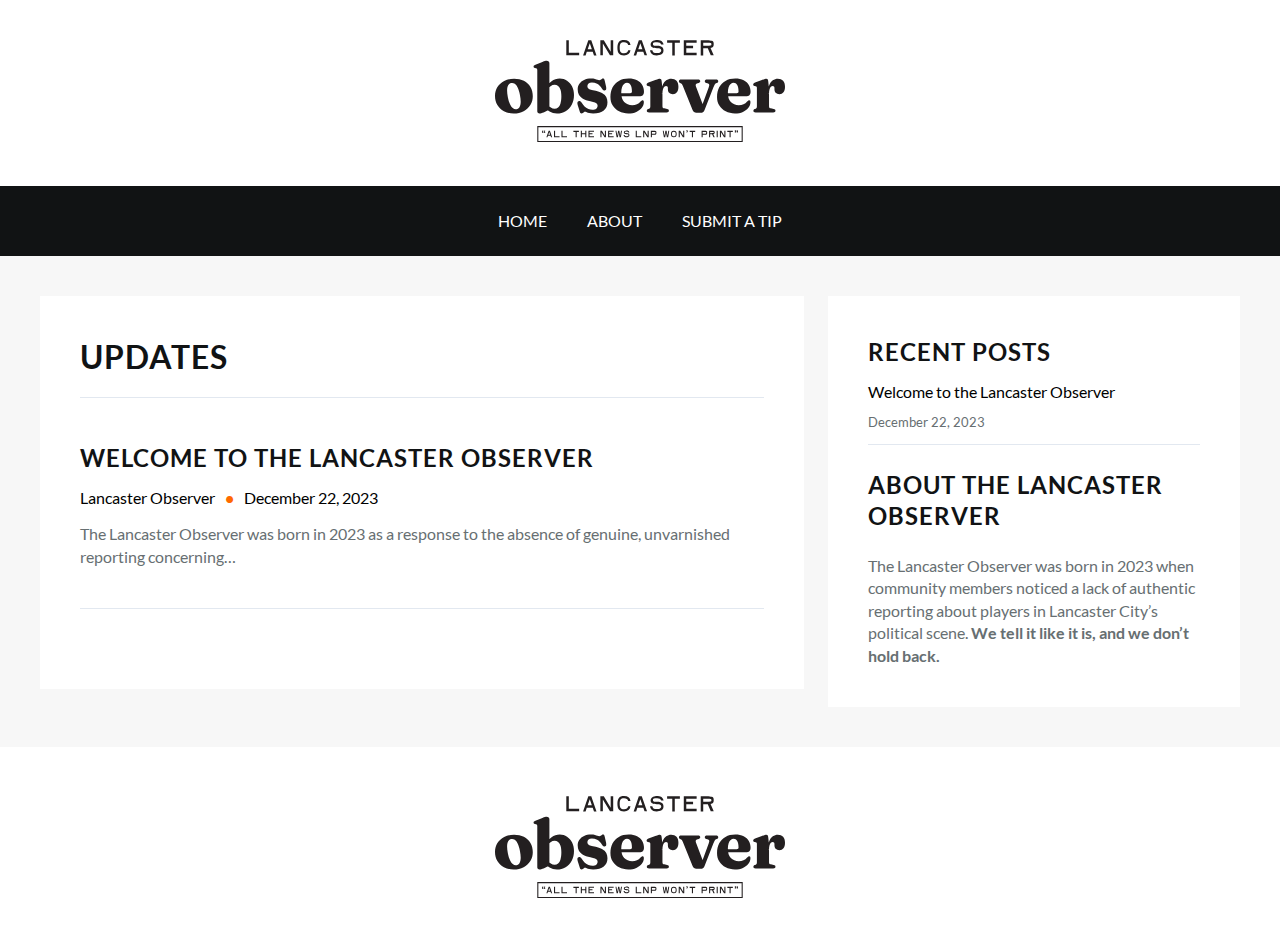
<file: category/updates/index.html>
<!DOCTYPE html>
<html lang="en-US">
<head>
	<meta charset="UTF-8">
	<meta name="viewport" content="width=device-width, initial-scale=1">
<meta name="robots" content="max-image-preview:large">
<title>Updates &#8211; Lancaster Observer</title>
<link rel="alternate" type="application/rss+xml" title="Lancaster Observer &raquo; Feed" href="https://lancasterobserver.github.io/feed/">
<link rel="alternate" type="application/rss+xml" title="Lancaster Observer &raquo; Updates Category Feed" href="https://lancasterobserver.github.io/category/updates/feed/">
<script>
window._wpemojiSettings = {"baseUrl":"https:\/\/s.w.org\/images\/core\/emoji\/14.0.0\/72x72\/","ext":".png","svgUrl":"https:\/\/s.w.org\/images\/core\/emoji\/14.0.0\/svg\/","svgExt":".svg","source":{"concatemoji":"https:\/\/lancasterobserver.github.io\/wp-includes\/js\/wp-emoji-release.min.js?ver=6.4.2"}};
/*! This file is auto-generated */
!function(i,n){var o,s,e;function c(e){try{var t={supportTests:e,timestamp:(new Date).valueOf()};sessionStorage.setItem(o,JSON.stringify(t))}catch(e){}}function p(e,t,n){e.clearRect(0,0,e.canvas.width,e.canvas.height),e.fillText(t,0,0);var t=new Uint32Array(e.getImageData(0,0,e.canvas.width,e.canvas.height).data),r=(e.clearRect(0,0,e.canvas.width,e.canvas.height),e.fillText(n,0,0),new Uint32Array(e.getImageData(0,0,e.canvas.width,e.canvas.height).data));return t.every(function(e,t){return e===r[t]})}function u(e,t,n){switch(t){case"flag":return n(e,"🏳️‍⚧️","🏳️​⚧️")?!1:!n(e,"🇺🇳","🇺​🇳")&&!n(e,"🏴󠁧󠁢󠁥󠁮󠁧󠁿","🏴​󠁧​󠁢​󠁥​󠁮​󠁧​󠁿");case"emoji":return!n(e,"🫱🏻‍🫲🏿","🫱🏻​🫲🏿")}return!1}function f(e,t,n){var r="undefined"!=typeof WorkerGlobalScope&&self instanceof WorkerGlobalScope?new OffscreenCanvas(300,150):i.createElement("canvas"),a=r.getContext("2d",{willReadFrequently:!0}),o=(a.textBaseline="top",a.font="600 32px Arial",{});return e.forEach(function(e){o[e]=t(a,e,n)}),o}function t(e){var t=i.createElement("script");t.src=e,t.defer=!0,i.head.appendChild(t)}"undefined"!=typeof Promise&&(o="wpEmojiSettingsSupports",s=["flag","emoji"],n.supports={everything:!0,everythingExceptFlag:!0},e=new Promise(function(e){i.addEventListener("DOMContentLoaded",e,{once:!0})}),new Promise(function(t){var n=function(){try{var e=JSON.parse(sessionStorage.getItem(o));if("object"==typeof e&&"number"==typeof e.timestamp&&(new Date).valueOf()<e.timestamp+604800&&"object"==typeof e.supportTests)return e.supportTests}catch(e){}return null}();if(!n){if("undefined"!=typeof Worker&&"undefined"!=typeof OffscreenCanvas&&"undefined"!=typeof URL&&URL.createObjectURL&&"undefined"!=typeof Blob)try{var e="postMessage("+f.toString()+"("+[JSON.stringify(s),u.toString(),p.toString()].join(",")+"));",r=new Blob([e],{type:"text/javascript"}),a=new Worker(URL.createObjectURL(r),{name:"wpTestEmojiSupports"});return void(a.onmessage=function(e){c(n=e.data),a.terminate(),t(n)})}catch(e){}c(n=f(s,u,p))}t(n)}).then(function(e){for(var t in e)n.supports[t]=e[t],n.supports.everything=n.supports.everything&&n.supports[t],"flag"!==t&&(n.supports.everythingExceptFlag=n.supports.everythingExceptFlag&&n.supports[t]);n.supports.everythingExceptFlag=n.supports.everythingExceptFlag&&!n.supports.flag,n.DOMReady=!1,n.readyCallback=function(){n.DOMReady=!0}}).then(function(){return e}).then(function(){var e;n.supports.everything||(n.readyCallback(),(e=n.source||{}).concatemoji?t(e.concatemoji):e.wpemoji&&e.twemoji&&(t(e.twemoji),t(e.wpemoji)))}))}((window,document),window._wpemojiSettings);
</script>
<link rel="stylesheet" id="wp-block-image-css" href="https://lancasterobserver.github.io/wp-includes/blocks/image/style.min.css?ver=6.4.2" media="all">
<style id="wp-block-image-theme-inline-css">.wp-block-image figcaption{color:#555;font-size:13px;text-align:center}.is-dark-theme .wp-block-image figcaption{color:hsla(0,0%,100%,.65)}.wp-block-image{margin:0 0 1em}</style>
<style id="wp-block-group-inline-css">.wp-block-group{box-sizing:border-box}</style>
<style id="wp-block-group-theme-inline-css">:where(.wp-block-group.has-background){padding:1.25em 2.375em}</style>
<style id="wp-block-navigation-link-inline-css">.wp-block-navigation .wp-block-navigation-item__label{overflow-wrap:break-word}.wp-block-navigation .wp-block-navigation-item__description{display:none}</style>
<link rel="stylesheet" id="wp-block-navigation-css" href="https://lancasterobserver.github.io/wp-includes/blocks/navigation/style.min.css?ver=6.4.2" media="all">
<style id="wp-block-navigation-inline-css">.wp-block-navigation{font-size: var(--wp--preset--font-size--superbfont-xsmall);}
.wp-block-navigation a:where(:not(.wp-element-button)){color: inherit;text-decoration: none;}
.wp-block-navigation a:where(:not(.wp-element-button)):hover{text-decoration: none;}
.wp-block-navigation a:where(:not(.wp-element-button)):focus{text-decoration: none;}
.wp-block-navigation a:where(:not(.wp-element-button)):active{text-decoration: none;}</style>
<style id="wp-block-template-part-theme-inline-css">.wp-block-template-part.has-background{margin-bottom:0;margin-top:0;padding:1.25em 2.375em}</style>
<style id="wp-block-query-title-inline-css">.wp-block-query-title{box-sizing:border-box}</style>
<style id="wp-block-separator-inline-css">@charset "UTF-8";.wp-block-separator{border:1px solid;border-left:none;border-right:none}.wp-block-separator.is-style-dots{background:none!important;border:none;height:auto;line-height:1;text-align:center}.wp-block-separator.is-style-dots:before{color:currentColor;content:"···";font-family:serif;font-size:1.5em;letter-spacing:2em;padding-left:2em}</style>
<style id="wp-block-separator-theme-inline-css">.wp-block-separator.has-css-opacity{opacity:.4}.wp-block-separator{border:none;border-bottom:2px solid;margin-left:auto;margin-right:auto}.wp-block-separator.has-alpha-channel-opacity{opacity:1}.wp-block-separator:not(.is-style-wide):not(.is-style-dots){width:100px}.wp-block-separator.has-background:not(.is-style-dots){border-bottom:none;height:1px}.wp-block-separator.has-background:not(.is-style-wide):not(.is-style-dots){height:2px}</style>
<style id="wp-block-post-featured-image-inline-css">.wp-block-post-featured-image{margin-left:0;margin-right:0}.wp-block-post-featured-image a{display:block;height:100%}.wp-block-post-featured-image img{box-sizing:border-box;height:auto;max-width:100%;vertical-align:bottom;width:100%}.wp-block-post-featured-image.alignfull img,.wp-block-post-featured-image.alignwide img{width:100%}.wp-block-post-featured-image .wp-block-post-featured-image__overlay.has-background-dim{background-color:#000;inset:0;position:absolute}.wp-block-post-featured-image{position:relative}.wp-block-post-featured-image .wp-block-post-featured-image__overlay.has-background-gradient{background-color:transparent}.wp-block-post-featured-image .wp-block-post-featured-image__overlay.has-background-dim-0{opacity:0}.wp-block-post-featured-image .wp-block-post-featured-image__overlay.has-background-dim-10{opacity:.1}.wp-block-post-featured-image .wp-block-post-featured-image__overlay.has-background-dim-20{opacity:.2}.wp-block-post-featured-image .wp-block-post-featured-image__overlay.has-background-dim-30{opacity:.3}.wp-block-post-featured-image .wp-block-post-featured-image__overlay.has-background-dim-40{opacity:.4}.wp-block-post-featured-image .wp-block-post-featured-image__overlay.has-background-dim-50{opacity:.5}.wp-block-post-featured-image .wp-block-post-featured-image__overlay.has-background-dim-60{opacity:.6}.wp-block-post-featured-image .wp-block-post-featured-image__overlay.has-background-dim-70{opacity:.7}.wp-block-post-featured-image .wp-block-post-featured-image__overlay.has-background-dim-80{opacity:.8}.wp-block-post-featured-image .wp-block-post-featured-image__overlay.has-background-dim-90{opacity:.9}.wp-block-post-featured-image .wp-block-post-featured-image__overlay.has-background-dim-100{opacity:1}.wp-block-post-featured-image:where(.alignleft,.alignright){width:100%}</style>
<style id="wp-block-post-title-inline-css">.wp-block-post-title{box-sizing:border-box;word-break:break-word}.wp-block-post-title a{display:inline-block}
.wp-block-post-title a:where(:not(.wp-element-button)){text-decoration: none;}
.wp-block-post-title a:where(:not(.wp-element-button)):hover{text-decoration: none;}
.wp-block-post-title a:where(:not(.wp-element-button)):focus{text-decoration: none;}</style>
<style id="wp-block-post-author-name-inline-css">.wp-block-post-author-name{color: var(--wp--preset--color--constrast-dark);font-size: var(--wp--preset--font-size--superbfont-xsmall);}</style>
<style id="wp-block-paragraph-inline-css">.is-small-text{font-size:.875em}.is-regular-text{font-size:1em}.is-large-text{font-size:2.25em}.is-larger-text{font-size:3em}.has-drop-cap:not(:focus):first-letter{float:left;font-size:8.4em;font-style:normal;font-weight:100;line-height:.68;margin:.05em .1em 0 0;text-transform:uppercase}body.rtl .has-drop-cap:not(:focus):first-letter{float:none;margin-left:.1em}p.has-drop-cap.has-background{overflow:hidden}p.has-background{padding:1.25em 2.375em}:where(p.has-text-color:not(.has-link-color)) a{color:inherit}p.has-text-align-left[style*="writing-mode:vertical-lr"],p.has-text-align-right[style*="writing-mode:vertical-rl"]{rotate:180deg}
p{color: var(--wp--preset--color--mono-2);font-family: var(--wp--preset--font-family--fontprimary);font-size: var(--wp--preset--font-size--superbfont-xsmall);line-height: 1.4;}</style>
<style id="wp-block-post-date-inline-css">.wp-block-post-date{box-sizing:border-box}
.wp-block-post-date{color: var(--wp--preset--color--constrast-dark);font-size: var(--wp--preset--font-size--superbfont-xsmall);}</style>
<style id="wp-block-post-excerpt-inline-css">:where(.wp-block-post-excerpt){margin-bottom:var(--wp--style--block-gap);margin-top:var(--wp--style--block-gap)}.wp-block-post-excerpt__excerpt{margin-bottom:0;margin-top:0}.wp-block-post-excerpt__more-text{margin-bottom:0;margin-top:var(--wp--style--block-gap)}.wp-block-post-excerpt__more-link{display:inline-block}</style>
<style id="wp-block-post-template-inline-css">.wp-block-post-template{list-style:none;margin-bottom:0;margin-top:0;max-width:100%;padding:0}.wp-block-post-template.wp-block-post-template{background:none}.wp-block-post-template.is-flex-container{display:flex;flex-direction:row;flex-wrap:wrap;gap:1.25em}.wp-block-post-template.is-flex-container>li{margin:0;width:100%}@media (min-width:600px){.wp-block-post-template.is-flex-container.is-flex-container.columns-2>li{width:calc(50% - .625em)}.wp-block-post-template.is-flex-container.is-flex-container.columns-3>li{width:calc(33.33333% - .83333em)}.wp-block-post-template.is-flex-container.is-flex-container.columns-4>li{width:calc(25% - .9375em)}.wp-block-post-template.is-flex-container.is-flex-container.columns-5>li{width:calc(20% - 1em)}.wp-block-post-template.is-flex-container.is-flex-container.columns-6>li{width:calc(16.66667% - 1.04167em)}}@media (max-width:600px){.wp-block-post-template-is-layout-grid.wp-block-post-template-is-layout-grid.wp-block-post-template-is-layout-grid.wp-block-post-template-is-layout-grid{grid-template-columns:1fr}}.wp-block-post-template-is-layout-constrained>li>.alignright,.wp-block-post-template-is-layout-flow>li>.alignright{-webkit-margin-start:2em;-webkit-margin-end:0;float:right;margin-inline-end:0;margin-inline-start:2em}.wp-block-post-template-is-layout-constrained>li>.alignleft,.wp-block-post-template-is-layout-flow>li>.alignleft{-webkit-margin-start:0;-webkit-margin-end:2em;float:left;margin-inline-end:2em;margin-inline-start:0}.wp-block-post-template-is-layout-constrained>li>.aligncenter,.wp-block-post-template-is-layout-flow>li>.aligncenter{-webkit-margin-start:auto;-webkit-margin-end:auto;margin-inline-end:auto;margin-inline-start:auto}</style>
<style id="wp-block-query-pagination-inline-css">.wp-block-query-pagination>.wp-block-query-pagination-next,.wp-block-query-pagination>.wp-block-query-pagination-numbers,.wp-block-query-pagination>.wp-block-query-pagination-previous{margin-bottom:.5em;margin-right:.5em}.wp-block-query-pagination>.wp-block-query-pagination-next:last-child,.wp-block-query-pagination>.wp-block-query-pagination-numbers:last-child,.wp-block-query-pagination>.wp-block-query-pagination-previous:last-child{margin-right:0}.wp-block-query-pagination.is-content-justification-space-between>.wp-block-query-pagination-next:last-of-type{-webkit-margin-start:auto;margin-inline-start:auto}.wp-block-query-pagination.is-content-justification-space-between>.wp-block-query-pagination-previous:first-child{-webkit-margin-end:auto;margin-inline-end:auto}.wp-block-query-pagination .wp-block-query-pagination-previous-arrow{display:inline-block;margin-right:1ch}.wp-block-query-pagination .wp-block-query-pagination-previous-arrow:not(.is-arrow-chevron){transform:scaleX(1)}.wp-block-query-pagination .wp-block-query-pagination-next-arrow{display:inline-block;margin-left:1ch}.wp-block-query-pagination .wp-block-query-pagination-next-arrow:not(.is-arrow-chevron){transform:scaleX(1)}.wp-block-query-pagination.aligncenter{justify-content:center}
.wp-block-query-pagination{font-size: var(--wp--preset--font-size--superbfont-medium);}
.wp-block-query-pagination a:where(:not(.wp-element-button)){text-decoration: none;}
.wp-block-query-pagination a:where(:not(.wp-element-button)):hover{text-decoration: none;}
.wp-block-query-pagination a:where(:not(.wp-element-button)):focus{text-decoration: none;}
.wp-block-query-pagination a:where(:not(.wp-element-button)):active{text-decoration: none;}</style>
<style id="wp-block-heading-inline-css">h1.has-background,h2.has-background,h3.has-background,h4.has-background,h5.has-background,h6.has-background{padding:1.25em 2.375em}h1.has-text-align-left[style*=writing-mode]:where([style*=vertical-lr]),h1.has-text-align-right[style*=writing-mode]:where([style*=vertical-rl]),h2.has-text-align-left[style*=writing-mode]:where([style*=vertical-lr]),h2.has-text-align-right[style*=writing-mode]:where([style*=vertical-rl]),h3.has-text-align-left[style*=writing-mode]:where([style*=vertical-lr]),h3.has-text-align-right[style*=writing-mode]:where([style*=vertical-rl]),h4.has-text-align-left[style*=writing-mode]:where([style*=vertical-lr]),h4.has-text-align-right[style*=writing-mode]:where([style*=vertical-rl]),h5.has-text-align-left[style*=writing-mode]:where([style*=vertical-lr]),h5.has-text-align-right[style*=writing-mode]:where([style*=vertical-rl]),h6.has-text-align-left[style*=writing-mode]:where([style*=vertical-lr]),h6.has-text-align-right[style*=writing-mode]:where([style*=vertical-rl]){rotate:180deg}
.wp-block-heading{color: var(--wp--preset--color--mono-1);}</style>
<style id="wp-block-latest-posts-inline-css">.wp-block-latest-posts{box-sizing:border-box}.wp-block-latest-posts.alignleft{margin-right:2em}.wp-block-latest-posts.alignright{margin-left:2em}.wp-block-latest-posts.wp-block-latest-posts__list{list-style:none;padding-left:0}.wp-block-latest-posts.wp-block-latest-posts__list li{clear:both}.wp-block-latest-posts.is-grid{display:flex;flex-wrap:wrap;padding:0}.wp-block-latest-posts.is-grid li{margin:0 1.25em 1.25em 0;width:100%}@media (min-width:600px){.wp-block-latest-posts.columns-2 li{width:calc(50% - .625em)}.wp-block-latest-posts.columns-2 li:nth-child(2n){margin-right:0}.wp-block-latest-posts.columns-3 li{width:calc(33.33333% - .83333em)}.wp-block-latest-posts.columns-3 li:nth-child(3n){margin-right:0}.wp-block-latest-posts.columns-4 li{width:calc(25% - .9375em)}.wp-block-latest-posts.columns-4 li:nth-child(4n){margin-right:0}.wp-block-latest-posts.columns-5 li{width:calc(20% - 1em)}.wp-block-latest-posts.columns-5 li:nth-child(5n){margin-right:0}.wp-block-latest-posts.columns-6 li{width:calc(16.66667% - 1.04167em)}.wp-block-latest-posts.columns-6 li:nth-child(6n){margin-right:0}}.wp-block-latest-posts__post-author,.wp-block-latest-posts__post-date{display:block;font-size:.8125em}.wp-block-latest-posts__post-excerpt{margin-bottom:1em;margin-top:.5em}.wp-block-latest-posts__featured-image a{display:inline-block}.wp-block-latest-posts__featured-image img{height:auto;max-width:100%;width:auto}.wp-block-latest-posts__featured-image.alignleft{float:left;margin-right:1em}.wp-block-latest-posts__featured-image.alignright{float:right;margin-left:1em}.wp-block-latest-posts__featured-image.aligncenter{margin-bottom:1em;text-align:center}</style>
<style id="wp-block-columns-inline-css">.wp-block-columns{align-items:normal!important;box-sizing:border-box;display:flex;flex-wrap:wrap!important}@media (min-width:782px){.wp-block-columns{flex-wrap:nowrap!important}}.wp-block-columns.are-vertically-aligned-top{align-items:flex-start}.wp-block-columns.are-vertically-aligned-center{align-items:center}.wp-block-columns.are-vertically-aligned-bottom{align-items:flex-end}@media (max-width:781px){.wp-block-columns:not(.is-not-stacked-on-mobile)>.wp-block-column{flex-basis:100%!important}}@media (min-width:782px){.wp-block-columns:not(.is-not-stacked-on-mobile)>.wp-block-column{flex-basis:0;flex-grow:1}.wp-block-columns:not(.is-not-stacked-on-mobile)>.wp-block-column[style*=flex-basis]{flex-grow:0}}.wp-block-columns.is-not-stacked-on-mobile{flex-wrap:nowrap!important}.wp-block-columns.is-not-stacked-on-mobile>.wp-block-column{flex-basis:0;flex-grow:1}.wp-block-columns.is-not-stacked-on-mobile>.wp-block-column[style*=flex-basis]{flex-grow:0}:where(.wp-block-columns){margin-bottom:1.75em}:where(.wp-block-columns.has-background){padding:1.25em 2.375em}.wp-block-column{flex-grow:1;min-width:0;overflow-wrap:break-word;word-break:break-word}.wp-block-column.is-vertically-aligned-top{align-self:flex-start}.wp-block-column.is-vertically-aligned-center{align-self:center}.wp-block-column.is-vertically-aligned-bottom{align-self:flex-end}.wp-block-column.is-vertically-aligned-stretch{align-self:stretch}.wp-block-column.is-vertically-aligned-bottom,.wp-block-column.is-vertically-aligned-center,.wp-block-column.is-vertically-aligned-top{width:100%}</style>
<style id="wp-emoji-styles-inline-css">img.wp-smiley, img.emoji {
		display: inline !important;
		border: none !important;
		box-shadow: none !important;
		height: 1em !important;
		width: 1em !important;
		margin: 0 0.07em !important;
		vertical-align: -0.1em !important;
		background: none !important;
		padding: 0 !important;
	}</style>
<style id="wp-block-library-inline-css">:root{--wp-admin-theme-color:#007cba;--wp-admin-theme-color--rgb:0,124,186;--wp-admin-theme-color-darker-10:#006ba1;--wp-admin-theme-color-darker-10--rgb:0,107,161;--wp-admin-theme-color-darker-20:#005a87;--wp-admin-theme-color-darker-20--rgb:0,90,135;--wp-admin-border-width-focus:2px;--wp-block-synced-color:#7a00df;--wp-block-synced-color--rgb:122,0,223}@media (min-resolution:192dpi){:root{--wp-admin-border-width-focus:1.5px}}.wp-element-button{cursor:pointer}:root{--wp--preset--font-size--normal:16px;--wp--preset--font-size--huge:42px}:root .has-very-light-gray-background-color{background-color:#eee}:root .has-very-dark-gray-background-color{background-color:#313131}:root .has-very-light-gray-color{color:#eee}:root .has-very-dark-gray-color{color:#313131}:root .has-vivid-green-cyan-to-vivid-cyan-blue-gradient-background{background:linear-gradient(135deg,#00d084,#0693e3)}:root .has-purple-crush-gradient-background{background:linear-gradient(135deg,#34e2e4,#4721fb 50%,#ab1dfe)}:root .has-hazy-dawn-gradient-background{background:linear-gradient(135deg,#faaca8,#dad0ec)}:root .has-subdued-olive-gradient-background{background:linear-gradient(135deg,#fafae1,#67a671)}:root .has-atomic-cream-gradient-background{background:linear-gradient(135deg,#fdd79a,#004a59)}:root .has-nightshade-gradient-background{background:linear-gradient(135deg,#330968,#31cdcf)}:root .has-midnight-gradient-background{background:linear-gradient(135deg,#020381,#2874fc)}.has-regular-font-size{font-size:1em}.has-larger-font-size{font-size:2.625em}.has-normal-font-size{font-size:var(--wp--preset--font-size--normal)}.has-huge-font-size{font-size:var(--wp--preset--font-size--huge)}.has-text-align-center{text-align:center}.has-text-align-left{text-align:left}.has-text-align-right{text-align:right}#end-resizable-editor-section{display:none}.aligncenter{clear:both}.items-justified-left{justify-content:flex-start}.items-justified-center{justify-content:center}.items-justified-right{justify-content:flex-end}.items-justified-space-between{justify-content:space-between}.screen-reader-text{clip:rect(1px,1px,1px,1px);word-wrap:normal!important;border:0;-webkit-clip-path:inset(50%);clip-path:inset(50%);height:1px;margin:-1px;overflow:hidden;padding:0;position:absolute;width:1px}.screen-reader-text:focus{clip:auto!important;background-color:#ddd;-webkit-clip-path:none;clip-path:none;color:#444;display:block;font-size:1em;height:auto;left:5px;line-height:normal;padding:15px 23px 14px;text-decoration:none;top:5px;width:auto;z-index:100000}html :where(.has-border-color){border-style:solid}html :where([style*=border-top-color]){border-top-style:solid}html :where([style*=border-right-color]){border-right-style:solid}html :where([style*=border-bottom-color]){border-bottom-style:solid}html :where([style*=border-left-color]){border-left-style:solid}html :where([style*=border-width]){border-style:solid}html :where([style*=border-top-width]){border-top-style:solid}html :where([style*=border-right-width]){border-right-style:solid}html :where([style*=border-bottom-width]){border-bottom-style:solid}html :where([style*=border-left-width]){border-left-style:solid}html :where(img[class*=wp-image-]){height:auto;max-width:100%}:where(figure){margin:0 0 1em}html :where(.is-position-sticky){--wp-admin--admin-bar--position-offset:var(--wp-admin--admin-bar--height,0px)}@media screen and (max-width:600px){html :where(.is-position-sticky){--wp-admin--admin-bar--position-offset:0px}}</style>
<link rel="stylesheet" id="newspaper-builder-patterns-css" href="https://lancasterobserver.github.io/wp-content/themes/newspaper-builder/assets/css/patterns.css?ver=1703283017" media="all">
<style id="global-styles-inline-css">body{--wp--preset--color--black: #000000;--wp--preset--color--cyan-bluish-gray: #abb8c3;--wp--preset--color--white: #ffffff;--wp--preset--color--pale-pink: #f78da7;--wp--preset--color--vivid-red: #cf2e2e;--wp--preset--color--luminous-vivid-orange: #ff6900;--wp--preset--color--luminous-vivid-amber: #fcb900;--wp--preset--color--light-green-cyan: #7bdcb5;--wp--preset--color--vivid-green-cyan: #00d084;--wp--preset--color--pale-cyan-blue: #8ed1fc;--wp--preset--color--vivid-cyan-blue: #0693e3;--wp--preset--color--vivid-purple: #9b51e0;--wp--preset--color--primary: #ffc934;--wp--preset--color--mono-2: #676f72;--wp--preset--color--contrast-light: #FFFFFF;--wp--preset--color--contrast-dark: #000000;--wp--preset--color--base: #ffffff;--wp--preset--color--mono-1: #111314;--wp--preset--color--mono-3: #e2e8f0;--wp--preset--color--mono-4: #f7f7f7;--wp--preset--color--primary-hover: #d0a329;--wp--preset--color--header-bg: #181819;--wp--preset--color--header-text: #fdfdfd;--wp--preset--gradient--vivid-cyan-blue-to-vivid-purple: linear-gradient(135deg,rgba(6,147,227,1) 0%,rgb(155,81,224) 100%);--wp--preset--gradient--light-green-cyan-to-vivid-green-cyan: linear-gradient(135deg,rgb(122,220,180) 0%,rgb(0,208,130) 100%);--wp--preset--gradient--luminous-vivid-amber-to-luminous-vivid-orange: linear-gradient(135deg,rgba(252,185,0,1) 0%,rgba(255,105,0,1) 100%);--wp--preset--gradient--luminous-vivid-orange-to-vivid-red: linear-gradient(135deg,rgba(255,105,0,1) 0%,rgb(207,46,46) 100%);--wp--preset--gradient--very-light-gray-to-cyan-bluish-gray: linear-gradient(135deg,rgb(238,238,238) 0%,rgb(169,184,195) 100%);--wp--preset--gradient--cool-to-warm-spectrum: linear-gradient(135deg,rgb(74,234,220) 0%,rgb(151,120,209) 20%,rgb(207,42,186) 40%,rgb(238,44,130) 60%,rgb(251,105,98) 80%,rgb(254,248,76) 100%);--wp--preset--gradient--blush-light-purple: linear-gradient(135deg,rgb(255,206,236) 0%,rgb(152,150,240) 100%);--wp--preset--gradient--blush-bordeaux: linear-gradient(135deg,rgb(254,205,165) 0%,rgb(254,45,45) 50%,rgb(107,0,62) 100%);--wp--preset--gradient--luminous-dusk: linear-gradient(135deg,rgb(255,203,112) 0%,rgb(199,81,192) 50%,rgb(65,88,208) 100%);--wp--preset--gradient--pale-ocean: linear-gradient(135deg,rgb(255,245,203) 0%,rgb(182,227,212) 50%,rgb(51,167,181) 100%);--wp--preset--gradient--electric-grass: linear-gradient(135deg,rgb(202,248,128) 0%,rgb(113,206,126) 100%);--wp--preset--gradient--midnight: linear-gradient(135deg,rgb(2,3,129) 0%,rgb(40,116,252) 100%);--wp--preset--font-size--small: 13px;--wp--preset--font-size--medium: clamp(14px, 0.875rem + ((1vw - 3.2px) * 0.682), 20px);--wp--preset--font-size--large: clamp(22.041px, 1.378rem + ((1vw - 3.2px) * 1.586), 36px);--wp--preset--font-size--x-large: clamp(25.014px, 1.563rem + ((1vw - 3.2px) * 1.93), 42px);--wp--preset--font-size--superbfont-tiny: clamp(10px, 0.625rem + ((1vw - 3.2px) * 0.227), 12px);--wp--preset--font-size--superbfont-xxsmall: clamp(12px, 0.75rem + ((1vw - 3.2px) * 0.227), 14px);--wp--preset--font-size--superbfont-xsmall: clamp(16px, 1rem + ((1vw - 3.2px) * 1), 16px);--wp--preset--font-size--superbfont-small: clamp(14px, 0.875rem + ((1vw - 3.2px) * 0.455), 18px);--wp--preset--font-size--superbfont-medium: clamp(20px, 1.25rem + ((1vw - 3.2px) * 0.455), 24px);--wp--preset--font-size--superbfont-large: clamp(24px, 1.5rem + ((1vw - 3.2px) * 0.909), 32px);--wp--preset--font-size--superbfont-xlarge: clamp(36px, 2.25rem + ((1vw - 3.2px) * 1.364), 48px);--wp--preset--font-size--superbfont-xxlarge: clamp(40px, 2.5rem + ((1vw - 3.2px) * 1.591), 54px);--wp--preset--font-family--fontprimary: "Lato", sans-serif;--wp--preset--font-family--fontsecondary: 'Jost', Lato, Serif;--wp--preset--spacing--superbspacing-xxsmall: clamp(5px, 1vw, 10px);--wp--preset--spacing--superbspacing-xsmall: clamp(10px, 2vw, 20px);--wp--preset--spacing--superbspacing-small: clamp(20px, 4vw, 40px);--wp--preset--spacing--superbspacing-medium: clamp(30px, 6vw, 60px);--wp--preset--spacing--superbspacing-large: clamp(40px, 8vw, 80px);--wp--preset--spacing--superbspacing-xlarge: clamp(50px, 10vw, 100px);--wp--preset--spacing--superbspacing-xxlarge: clamp(60px, 12vw, 120px);--wp--preset--shadow--natural: 6px 6px 9px rgba(0, 0, 0, 0.2);--wp--preset--shadow--deep: 12px 12px 50px rgba(0, 0, 0, 0.4);--wp--preset--shadow--sharp: 6px 6px 0px rgba(0, 0, 0, 0.2);--wp--preset--shadow--outlined: 6px 6px 0px -3px rgba(255, 255, 255, 1), 6px 6px rgba(0, 0, 0, 1);--wp--preset--shadow--crisp: 6px 6px 0px rgba(0, 0, 0, 1);}body { margin: 0;--wp--style--global--content-size: 1200px;--wp--style--global--wide-size: 1200px; }.wp-site-blocks { padding-top: var(--wp--style--root--padding-top); padding-bottom: var(--wp--style--root--padding-bottom); }.has-global-padding { padding-right: var(--wp--style--root--padding-right); padding-left: var(--wp--style--root--padding-left); }.has-global-padding :where(.has-global-padding:not(.wp-block-block)) { padding-right: 0; padding-left: 0; }.has-global-padding > .alignfull { margin-right: calc(var(--wp--style--root--padding-right) * -1); margin-left: calc(var(--wp--style--root--padding-left) * -1); }.has-global-padding :where(.has-global-padding:not(.wp-block-block)) > .alignfull { margin-right: 0; margin-left: 0; }.has-global-padding > .alignfull:where(:not(.has-global-padding):not(.is-layout-flex):not(.is-layout-grid)) > :where([class*="wp-block-"]:not(.alignfull):not([class*="__"]),p,h1,h2,h3,h4,h5,h6,ul,ol) { padding-right: var(--wp--style--root--padding-right); padding-left: var(--wp--style--root--padding-left); }.has-global-padding :where(.has-global-padding) > .alignfull:where(:not(.has-global-padding)) > :where([class*="wp-block-"]:not(.alignfull):not([class*="__"]),p,h1,h2,h3,h4,h5,h6,ul,ol) { padding-right: 0; padding-left: 0; }.wp-site-blocks > .alignleft { float: left; margin-right: 2em; }.wp-site-blocks > .alignright { float: right; margin-left: 2em; }.wp-site-blocks > .aligncenter { justify-content: center; margin-left: auto; margin-right: auto; }:where(.wp-site-blocks) > * { margin-block-start: 1.5rem; margin-block-end: 0; }:where(.wp-site-blocks) > :first-child:first-child { margin-block-start: 0; }:where(.wp-site-blocks) > :last-child:last-child { margin-block-end: 0; }body { --wp--style--block-gap: 1.5rem; }:where(body .is-layout-flow)  > :first-child:first-child{margin-block-start: 0;}:where(body .is-layout-flow)  > :last-child:last-child{margin-block-end: 0;}:where(body .is-layout-flow)  > *{margin-block-start: 1.5rem;margin-block-end: 0;}:where(body .is-layout-constrained)  > :first-child:first-child{margin-block-start: 0;}:where(body .is-layout-constrained)  > :last-child:last-child{margin-block-end: 0;}:where(body .is-layout-constrained)  > *{margin-block-start: 1.5rem;margin-block-end: 0;}:where(body .is-layout-flex) {gap: 1.5rem;}:where(body .is-layout-grid) {gap: 1.5rem;}body .is-layout-flow > .alignleft{float: left;margin-inline-start: 0;margin-inline-end: 2em;}body .is-layout-flow > .alignright{float: right;margin-inline-start: 2em;margin-inline-end: 0;}body .is-layout-flow > .aligncenter{margin-left: auto !important;margin-right: auto !important;}body .is-layout-constrained > .alignleft{float: left;margin-inline-start: 0;margin-inline-end: 2em;}body .is-layout-constrained > .alignright{float: right;margin-inline-start: 2em;margin-inline-end: 0;}body .is-layout-constrained > .aligncenter{margin-left: auto !important;margin-right: auto !important;}body .is-layout-constrained > :where(:not(.alignleft):not(.alignright):not(.alignfull)){max-width: var(--wp--style--global--content-size);margin-left: auto !important;margin-right: auto !important;}body .is-layout-constrained > .alignwide{max-width: var(--wp--style--global--wide-size);}body .is-layout-flex{display: flex;}body .is-layout-flex{flex-wrap: wrap;align-items: center;}body .is-layout-flex > *{margin: 0;}body .is-layout-grid{display: grid;}body .is-layout-grid > *{margin: 0;}body{background-color: var(--wp--preset--color--base);color: var(--wp--preset--color--contrast-dark);font-family: var(--wp--preset--font-family--fontprimary);font-size: var(--wp--preset--font-size--medium);line-height: 150%;--wp--style--root--padding-top: var(--wp--preset--spacing--40);--wp--style--root--padding-right: var(--wp--preset--spacing--30);--wp--style--root--padding-bottom: var(--wp--preset--spacing--40);--wp--style--root--padding-left: var(--wp--preset--spacing--30);}a:where(:not(.wp-element-button)){color: inherit;text-decoration: none;}a:where(:not(.wp-element-button)):hover{color: var(--wp--preset--color--luminous-vivid-orange);text-decoration: underline;}a:where(:not(.wp-element-button)):focus{text-decoration: underline;}h1, h2, h3, h4, h5, h6{font-family: var(--wp--preset--font-family--fontprimary);font-weight: 600;letter-spacing: 1px;line-height: 1.2;text-transform: uppercase;}h1{color: var(--wp--preset--color--mono-1);font-size: var(--wp--preset--font-size--superbfont-large);line-height: 1.3;}h2{font-size: var(--wp--preset--font-size--superbfont-medium);line-height: 1.3;}h3{font-size: var(--wp--preset--font-size--superbfont-small);line-height: 1.3;}h4{font-size: var(--wp--preset--font-size--superbfont-small);line-height: 1.4;}h5{font-size: var(--wp--preset--font-size--superbfont-xsmall);line-height: 1.4;}h6{font-size: var(--wp--preset--font-size--superbfont-xxsmall);line-height: 1.4;}.wp-element-button, .wp-block-button__link{background-color: var(--wp--preset--color--luminous-vivid-orange);border-radius: 8px;border-width: 0;color: var(--wp--preset--color--contrast-light);font-family: var(--wp--preset--font-family--fontprimary);font-size: inherit;font-style: normal;font-weight: 700;line-height: inherit;padding: calc(0.667em + 2px) calc(1.333em + 2px);text-decoration: none;}.wp-element-button:hover, .wp-block-button__link:hover{background-color: var(--wp--preset--color--primary-hover);}.wp-element-button:focus, .wp-block-button__link:focus{background-color: var(--wp--preset--color--primary-hover);}.wp-element-button:active, .wp-block-button__link:active{background-color: var(--wp--preset--color--primary-hover);}.wp-element-caption, .wp-block-audio figcaption, .wp-block-embed figcaption, .wp-block-gallery figcaption, .wp-block-image figcaption, .wp-block-table figcaption, .wp-block-video figcaption{color: var(--wp--preset--color--mono-2);font-family: var(--wp--preset--font-family--fontprimary);font-style: italic;font-weight: 500;}.has-black-color{color: var(--wp--preset--color--black) !important;}.has-cyan-bluish-gray-color{color: var(--wp--preset--color--cyan-bluish-gray) !important;}.has-white-color{color: var(--wp--preset--color--white) !important;}.has-pale-pink-color{color: var(--wp--preset--color--pale-pink) !important;}.has-vivid-red-color{color: var(--wp--preset--color--vivid-red) !important;}.has-luminous-vivid-orange-color{color: var(--wp--preset--color--luminous-vivid-orange) !important;}.has-luminous-vivid-amber-color{color: var(--wp--preset--color--luminous-vivid-amber) !important;}.has-light-green-cyan-color{color: var(--wp--preset--color--light-green-cyan) !important;}.has-vivid-green-cyan-color{color: var(--wp--preset--color--vivid-green-cyan) !important;}.has-pale-cyan-blue-color{color: var(--wp--preset--color--pale-cyan-blue) !important;}.has-vivid-cyan-blue-color{color: var(--wp--preset--color--vivid-cyan-blue) !important;}.has-vivid-purple-color{color: var(--wp--preset--color--vivid-purple) !important;}.has-primary-color{color: var(--wp--preset--color--primary) !important;}.has-mono-2-color{color: var(--wp--preset--color--mono-2) !important;}.has-contrast-light-color{color: var(--wp--preset--color--contrast-light) !important;}.has-contrast-dark-color{color: var(--wp--preset--color--contrast-dark) !important;}.has-base-color{color: var(--wp--preset--color--base) !important;}.has-mono-1-color{color: var(--wp--preset--color--mono-1) !important;}.has-mono-3-color{color: var(--wp--preset--color--mono-3) !important;}.has-mono-4-color{color: var(--wp--preset--color--mono-4) !important;}.has-primary-hover-color{color: var(--wp--preset--color--primary-hover) !important;}.has-header-bg-color{color: var(--wp--preset--color--header-bg) !important;}.has-header-text-color{color: var(--wp--preset--color--header-text) !important;}.has-black-background-color{background-color: var(--wp--preset--color--black) !important;}.has-cyan-bluish-gray-background-color{background-color: var(--wp--preset--color--cyan-bluish-gray) !important;}.has-white-background-color{background-color: var(--wp--preset--color--white) !important;}.has-pale-pink-background-color{background-color: var(--wp--preset--color--pale-pink) !important;}.has-vivid-red-background-color{background-color: var(--wp--preset--color--vivid-red) !important;}.has-luminous-vivid-orange-background-color{background-color: var(--wp--preset--color--luminous-vivid-orange) !important;}.has-luminous-vivid-amber-background-color{background-color: var(--wp--preset--color--luminous-vivid-amber) !important;}.has-light-green-cyan-background-color{background-color: var(--wp--preset--color--light-green-cyan) !important;}.has-vivid-green-cyan-background-color{background-color: var(--wp--preset--color--vivid-green-cyan) !important;}.has-pale-cyan-blue-background-color{background-color: var(--wp--preset--color--pale-cyan-blue) !important;}.has-vivid-cyan-blue-background-color{background-color: var(--wp--preset--color--vivid-cyan-blue) !important;}.has-vivid-purple-background-color{background-color: var(--wp--preset--color--vivid-purple) !important;}.has-primary-background-color{background-color: var(--wp--preset--color--primary) !important;}.has-mono-2-background-color{background-color: var(--wp--preset--color--mono-2) !important;}.has-contrast-light-background-color{background-color: var(--wp--preset--color--contrast-light) !important;}.has-contrast-dark-background-color{background-color: var(--wp--preset--color--contrast-dark) !important;}.has-base-background-color{background-color: var(--wp--preset--color--base) !important;}.has-mono-1-background-color{background-color: var(--wp--preset--color--mono-1) !important;}.has-mono-3-background-color{background-color: var(--wp--preset--color--mono-3) !important;}.has-mono-4-background-color{background-color: var(--wp--preset--color--mono-4) !important;}.has-primary-hover-background-color{background-color: var(--wp--preset--color--primary-hover) !important;}.has-header-bg-background-color{background-color: var(--wp--preset--color--header-bg) !important;}.has-header-text-background-color{background-color: var(--wp--preset--color--header-text) !important;}.has-black-border-color{border-color: var(--wp--preset--color--black) !important;}.has-cyan-bluish-gray-border-color{border-color: var(--wp--preset--color--cyan-bluish-gray) !important;}.has-white-border-color{border-color: var(--wp--preset--color--white) !important;}.has-pale-pink-border-color{border-color: var(--wp--preset--color--pale-pink) !important;}.has-vivid-red-border-color{border-color: var(--wp--preset--color--vivid-red) !important;}.has-luminous-vivid-orange-border-color{border-color: var(--wp--preset--color--luminous-vivid-orange) !important;}.has-luminous-vivid-amber-border-color{border-color: var(--wp--preset--color--luminous-vivid-amber) !important;}.has-light-green-cyan-border-color{border-color: var(--wp--preset--color--light-green-cyan) !important;}.has-vivid-green-cyan-border-color{border-color: var(--wp--preset--color--vivid-green-cyan) !important;}.has-pale-cyan-blue-border-color{border-color: var(--wp--preset--color--pale-cyan-blue) !important;}.has-vivid-cyan-blue-border-color{border-color: var(--wp--preset--color--vivid-cyan-blue) !important;}.has-vivid-purple-border-color{border-color: var(--wp--preset--color--vivid-purple) !important;}.has-primary-border-color{border-color: var(--wp--preset--color--primary) !important;}.has-mono-2-border-color{border-color: var(--wp--preset--color--mono-2) !important;}.has-contrast-light-border-color{border-color: var(--wp--preset--color--contrast-light) !important;}.has-contrast-dark-border-color{border-color: var(--wp--preset--color--contrast-dark) !important;}.has-base-border-color{border-color: var(--wp--preset--color--base) !important;}.has-mono-1-border-color{border-color: var(--wp--preset--color--mono-1) !important;}.has-mono-3-border-color{border-color: var(--wp--preset--color--mono-3) !important;}.has-mono-4-border-color{border-color: var(--wp--preset--color--mono-4) !important;}.has-primary-hover-border-color{border-color: var(--wp--preset--color--primary-hover) !important;}.has-header-bg-border-color{border-color: var(--wp--preset--color--header-bg) !important;}.has-header-text-border-color{border-color: var(--wp--preset--color--header-text) !important;}.has-vivid-cyan-blue-to-vivid-purple-gradient-background{background: var(--wp--preset--gradient--vivid-cyan-blue-to-vivid-purple) !important;}.has-light-green-cyan-to-vivid-green-cyan-gradient-background{background: var(--wp--preset--gradient--light-green-cyan-to-vivid-green-cyan) !important;}.has-luminous-vivid-amber-to-luminous-vivid-orange-gradient-background{background: var(--wp--preset--gradient--luminous-vivid-amber-to-luminous-vivid-orange) !important;}.has-luminous-vivid-orange-to-vivid-red-gradient-background{background: var(--wp--preset--gradient--luminous-vivid-orange-to-vivid-red) !important;}.has-very-light-gray-to-cyan-bluish-gray-gradient-background{background: var(--wp--preset--gradient--very-light-gray-to-cyan-bluish-gray) !important;}.has-cool-to-warm-spectrum-gradient-background{background: var(--wp--preset--gradient--cool-to-warm-spectrum) !important;}.has-blush-light-purple-gradient-background{background: var(--wp--preset--gradient--blush-light-purple) !important;}.has-blush-bordeaux-gradient-background{background: var(--wp--preset--gradient--blush-bordeaux) !important;}.has-luminous-dusk-gradient-background{background: var(--wp--preset--gradient--luminous-dusk) !important;}.has-pale-ocean-gradient-background{background: var(--wp--preset--gradient--pale-ocean) !important;}.has-electric-grass-gradient-background{background: var(--wp--preset--gradient--electric-grass) !important;}.has-midnight-gradient-background{background: var(--wp--preset--gradient--midnight) !important;}.has-small-font-size{font-size: var(--wp--preset--font-size--small) !important;}.has-medium-font-size{font-size: var(--wp--preset--font-size--medium) !important;}.has-large-font-size{font-size: var(--wp--preset--font-size--large) !important;}.has-x-large-font-size{font-size: var(--wp--preset--font-size--x-large) !important;}.has-superbfont-tiny-font-size{font-size: var(--wp--preset--font-size--superbfont-tiny) !important;}.has-superbfont-xxsmall-font-size{font-size: var(--wp--preset--font-size--superbfont-xxsmall) !important;}.has-superbfont-xsmall-font-size{font-size: var(--wp--preset--font-size--superbfont-xsmall) !important;}.has-superbfont-small-font-size{font-size: var(--wp--preset--font-size--superbfont-small) !important;}.has-superbfont-medium-font-size{font-size: var(--wp--preset--font-size--superbfont-medium) !important;}.has-superbfont-large-font-size{font-size: var(--wp--preset--font-size--superbfont-large) !important;}.has-superbfont-xlarge-font-size{font-size: var(--wp--preset--font-size--superbfont-xlarge) !important;}.has-superbfont-xxlarge-font-size{font-size: var(--wp--preset--font-size--superbfont-xxlarge) !important;}.has-fontprimary-font-family{font-family: var(--wp--preset--font-family--fontprimary) !important;}.has-fontsecondary-font-family{font-family: var(--wp--preset--font-family--fontsecondary) !important;}
input,textarea{width:100%!important;}
input:is([type="button"], [type="submit"], [type="reset"]){background:#ff6900;padding: 10px;text-transform: uppercase;font-weight: bold;font-size: 1em;
}
.entry-content p{margin-bottom: 20px!important;}.wp-block-separator{}.wp-block-separator:not(.is-style-wide):not(.is-style-dots):not(.alignwide):not(.alignfull){width: 100px}</style>
<style id="core-block-supports-inline-css">.wp-container-core-navigation-layout-1.wp-container-core-navigation-layout-1{gap:var(--wp--preset--spacing--superbspacing-small);justify-content:center;}.wp-container-core-group-layout-4.wp-container-core-group-layout-4{gap:var(--wp--preset--spacing--superbspacing-xxsmall);}.wp-container-core-group-layout-5.wp-container-core-group-layout-5 > *{margin-block-start:0;margin-block-end:0;}.wp-container-core-group-layout-5.wp-container-core-group-layout-5.wp-container-core-group-layout-5.wp-container-core-group-layout-5 > * + *{margin-block-start:var(--wp--preset--spacing--superbspacing-small);margin-block-end:0;}.wp-container-core-post-template-layout-1.wp-container-core-post-template-layout-1{grid-template-columns:repeat(1, minmax(0, 1fr));gap:var(--wp--preset--spacing--superbspacing-medium);}.wp-container-core-query-layout-1.wp-container-core-query-layout-1 > :where(:not(.alignleft):not(.alignright):not(.alignfull)){max-width:100%;margin-left:auto !important;margin-right:auto !important;}.wp-container-core-query-layout-1.wp-container-core-query-layout-1 > .alignwide{max-width:100%;}.wp-container-core-query-layout-1.wp-container-core-query-layout-1 .alignfull{max-width:none;}.wp-elements-b481e6c293e385d04d7d136d79e075b4 a{color:var(--wp--preset--color--contrast-dark);}.wp-container-core-columns-layout-1.wp-container-core-columns-layout-1{flex-wrap:nowrap;}.wp-container-core-group-layout-10.wp-container-core-group-layout-10 > *{margin-block-start:0;margin-block-end:0;}.wp-container-core-group-layout-10.wp-container-core-group-layout-10.wp-container-core-group-layout-10.wp-container-core-group-layout-10 > * + *{margin-block-start:0;margin-block-end:0;}.wp-container-core-group-layout-11.wp-container-core-group-layout-11 > *{margin-block-start:0;margin-block-end:0;}.wp-container-core-group-layout-11.wp-container-core-group-layout-11.wp-container-core-group-layout-11.wp-container-core-group-layout-11 > * + *{margin-block-start:var(--wp--preset--spacing--superbspacing-small);margin-block-end:0;}</style>
<style id="wp-block-template-skip-link-inline-css">.skip-link.screen-reader-text {
			border: 0;
			clip: rect(1px,1px,1px,1px);
			clip-path: inset(50%);
			height: 1px;
			margin: -1px;
			overflow: hidden;
			padding: 0;
			position: absolute !important;
			width: 1px;
			word-wrap: normal !important;
		}

		.skip-link.screen-reader-text:focus {
			background-color: #eee;
			clip: auto !important;
			clip-path: none;
			color: #444;
			display: block;
			font-size: 1em;
			height: auto;
			left: 5px;
			line-height: normal;
			padding: 15px 23px 14px;
			text-decoration: none;
			top: 5px;
			width: auto;
			z-index: 100000;
		}</style>
<link rel="stylesheet" id="contact-form-7-css" href="https://lancasterobserver.github.io/wp-content/plugins/contact-form-7/includes/css/styles.css?ver=5.8.5" media="all">
<script src="https://lancasterobserver.github.io/wp-includes/js/dist/interactivity.min.js?ver=6.4.2" id="wp-interactivity-js" defer data-wp-strategy="defer"></script>
<script src="https://lancasterobserver.github.io/wp-includes/blocks/navigation/view.min.js?ver=e3d6f3216904b5b42831" id="wp-block-navigation-view-js" defer data-wp-strategy="defer"></script>
<link rel="https://api.w.org/" href="https://lancasterobserver.github.io/wp-json/">
<link rel="alternate" type="application/json" href="https://lancasterobserver.github.io/wp-json/wp/v2/categories/1">
<link rel="EditURI" type="application/rsd+xml" title="RSD" href="https://lancasterobserver.github.io/xmlrpc.php?rsd">
<meta name="generator" content="WordPress 6.4.2">
<style id="wp-fonts-local">@font-face{font-family:Lato;font-style:normal;font-weight:400;font-display:fallback;src:url('https://lancasterobserver.github.io/wp-content/themes/newspaper-builder/assets/fonts/Lato/Lato-Regular.ttf') format('truetype');font-stretch:normal;}
@font-face{font-family:Lato;font-style:semibold;font-weight:600;font-display:fallback;src:url('https://lancasterobserver.github.io/wp-content/themes/newspaper-builder/assets/fonts/Lato/Lato-Bold.ttf') format('truetype');font-stretch:normal;}
@font-face{font-family:Lato;font-style:bold;font-weight:700;font-display:fallback;src:url('https://lancasterobserver.github.io/wp-content/themes/newspaper-builder/assets/fonts/Lato/Lato-Bold.ttf') format('truetype');font-stretch:normal;}
@font-face{font-family:Jost;font-style:normal;font-weight:600;font-display:fallback;src:url('https://lancasterobserver.github.io/wp-content/themes/newspaper-builder/assets/fonts/Jost/Jost-SemiBold.ttf') format('truetype');font-stretch:normal;}
@font-face{font-family:Jost;font-style:bold;font-weight:600;font-display:fallback;src:url('https://lancasterobserver.github.io/wp-content/themes/newspaper-builder/assets/fonts/Jost/Jost-SemiBold.ttf') format('truetype');font-stretch:normal;}</style>
</head>

<body class="archive category category-updates category-1 wp-embed-responsive">

<div class="wp-site-blocks">
<header class="wp-block-template-part">
<div class="wp-block-group has-header-text-color has-contrast-light-background-color has-text-color has-background has-global-padding is-layout-constrained wp-block-group-is-layout-constrained" style="padding-top:var(--wp--preset--spacing--superbspacing-xsmall);padding-right:0;padding-bottom:0;padding-left:0">
<div class="wp-block-group has-global-padding is-layout-constrained wp-block-group-is-layout-constrained" style="padding-top:var(--wp--preset--spacing--superbspacing-xsmall);padding-right:var(--wp--preset--spacing--superbspacing-small);padding-bottom:var(--wp--preset--spacing--superbspacing-xsmall);padding-left:var(--wp--preset--spacing--superbspacing-small)">
<figure class="wp-block-image aligncenter size-large is-resized"><img decoding="async" src="https://lancasterobserver.github.io/wp-content/uploads/2023/12/observer-black.svg" alt="" class="wp-image-19" style="width:290px;height:auto"></figure>
</div>



<div class="wp-block-group alignfull has-mono-1-background-color has-background has-global-padding is-layout-constrained wp-block-group-is-layout-constrained" style="border-style:none;border-width:0px;padding-top:var(--wp--preset--spacing--superbspacing-xsmall);padding-right:var(--wp--preset--spacing--superbspacing-small);padding-bottom:var(--wp--preset--spacing--superbspacing-xsmall);padding-left:var(--wp--preset--spacing--superbspacing-small)"><nav style="text-transform:uppercase;" class="has-text-color has-contrast-light-color has-superbfont-xsmall-font-size is-responsive items-justified-center wp-block-navigation has-superbfont-xsmall-font-size is-content-justification-center is-layout-flex wp-container-core-navigation-layout-1 wp-block-navigation-is-layout-flex" aria-label="Header navigation" data-wp-interactive data-wp-context='{"core":{"navigation":{"overlayOpenedBy":[],"type":"overlay","roleAttribute":"","ariaLabel":"Menu"}}}'><button aria-haspopup="true" aria-label="Open menu" class="wp-block-navigation__responsive-container-open " data-wp-on--click="actions.core.navigation.openMenuOnClick" data-wp-on--keydown="actions.core.navigation.handleMenuKeydown"><svg width="24" height="24" xmlns="http://www.w3.org/2000/svg" viewbox="0 0 24 24" aria-hidden="true" focusable="false"><rect x="4" y="7.5" width="16" height="1.5"></rect><rect x="4" y="15" width="16" height="1.5"></rect></svg></button>
			<div class="wp-block-navigation__responsive-container  " id="modal-1" data-wp-class--has-modal-open="selectors.core.navigation.isMenuOpen" data-wp-class--is-menu-open="selectors.core.navigation.isMenuOpen" data-wp-effect="effects.core.navigation.initMenu" data-wp-on--keydown="actions.core.navigation.handleMenuKeydown" data-wp-on--focusout="actions.core.navigation.handleMenuFocusout" tabindex="-1">
				<div class="wp-block-navigation__responsive-close" tabindex="-1">
					<div class="wp-block-navigation__responsive-dialog" data-wp-bind--aria-modal="selectors.core.navigation.ariaModal" data-wp-bind--aria-label="selectors.core.navigation.ariaLabel" data-wp-bind--role="selectors.core.navigation.roleAttribute" data-wp-effect="effects.core.navigation.focusFirstElement">
							<button aria-label="Close menu" class="wp-block-navigation__responsive-container-close" data-wp-on--click="actions.core.navigation.closeMenuOnClick"><svg xmlns="http://www.w3.org/2000/svg" viewbox="0 0 24 24" width="24" height="24" aria-hidden="true" focusable="false"><path d="M13 11.8l6.1-6.3-1-1-6.1 6.2-6.1-6.2-1 1 6.1 6.3-6.5 6.7 1 1 6.5-6.6 6.5 6.6 1-1z"></path></svg></button>
						<div class="wp-block-navigation__responsive-container-content" id="modal-1-content">
							<ul style="text-transform:uppercase;" class="wp-block-navigation__container has-text-color has-contrast-light-color has-superbfont-xsmall-font-size is-responsive items-justified-center wp-block-navigation has-superbfont-xsmall-font-size">
<li class="has-text-color has-contrast-light-color has-superbfont-xsmall-font-size wp-block-navigation-item wp-block-home-link"><a class="wp-block-home-link__content wp-block-navigation-item__content" href="https://lancasterobserver.github.io/" rel="home">Home</a></li>
<li class="has-superbfont-xsmall-font-size wp-block-navigation-item wp-block-navigation-link"><a class="wp-block-navigation-item__content" href="https://lancasterobserver.github.io/about/"><span class="wp-block-navigation-item__label">About</span></a></li>
<li class="has-superbfont-xsmall-font-size wp-block-navigation-item wp-block-navigation-link"><a class="wp-block-navigation-item__content" href="https://lancasterobserver.github.io/submit-a-tip/"><span class="wp-block-navigation-item__label">Submit A Tip</span></a></li>
</ul>
						</div>
					</div>
				</div>
			</div></nav></div>
</div>
</header>


<main class="wp-block-group has-mono-4-background-color has-background has-global-padding is-layout-constrained wp-container-core-group-layout-10 wp-block-group-is-layout-constrained" style="margin-top:var(--wp--preset--spacing--50);padding-top:var(--wp--preset--spacing--superbspacing-small);padding-right:var(--wp--preset--spacing--superbspacing-small);padding-bottom:var(--wp--preset--spacing--superbspacing-small);padding-left:var(--wp--preset--spacing--superbspacing-small)">
<div class="wp-block-columns is-layout-flex wp-container-core-columns-layout-1 wp-block-columns-is-layout-flex">
<div class="wp-block-column is-layout-flow wp-block-column-is-layout-flow" style="flex-basis:65%">
<div class="wp-block-group has-base-background-color has-background has-global-padding is-layout-constrained wp-block-group-is-layout-constrained" style="margin-top:0;margin-bottom:0;padding-top:var(--wp--preset--spacing--superbspacing-small);padding-right:var(--wp--preset--spacing--superbspacing-small);padding-bottom:var(--wp--preset--spacing--superbspacing-small);padding-left:var(--wp--preset--spacing--superbspacing-small)">
<h1 style="margin-bottom:0; font-style:normal;font-weight:600;" class="wp-block-query-title">Updates</h1>


<hr class="wp-block-separator alignwide has-text-color has-mono-3-color has-alpha-channel-opacity has-mono-3-background-color has-background is-style-wide" style="margin-top:var(--wp--preset--spacing--superbspacing-xsmall);margin-bottom:var(--wp--preset--spacing--superbspacing-xsmall)">



<div class="wp-block-query alignwide has-global-padding is-layout-constrained wp-container-core-query-layout-1 wp-block-query-is-layout-constrained">
<ul class="columns-1 alignwide wp-block-post-template is-layout-grid wp-container-core-post-template-layout-1 wp-block-post-template-is-layout-grid"><li class="wp-block-post post-44 post type-post status-publish format-standard hentry category-updates">

<div class="wp-block-group alignwide has-global-padding is-layout-constrained wp-container-core-group-layout-5 wp-block-group-is-layout-constrained" style="border-bottom-style:none;border-bottom-width:0px;margin-bottom:0;padding-top:0;padding-bottom:0">

<h2 style="margin-top:20px;margin-bottom:0px; font-style:normal;font-weight:700;" class="has-text-color has-mono-1-color wp-block-post-title has-superbfont-medium-font-size"><a href="https://lancasterobserver.github.io/welcome-to-the-lancaster-observer/" target="_self">Welcome to the Lancaster Observer</a></h2>


<div class="wp-block-group is-layout-flex wp-container-core-group-layout-4 wp-block-group-is-layout-flex" style="margin-top:var(--wp--preset--spacing--superbspacing-xxsmall);margin-bottom:var(--wp--preset--spacing--superbspacing-xxsmall)">
<div style="font-style:normal;font-weight:400;" class="wp-block-post-author-name has-superbfont-xsmall-font-size">Lancaster Observer</div>


<p class="has-luminous-vivid-orange-color has-text-color" style="font-style:normal;font-weight:600">•</p>


<div style="font-style:normal;font-weight:400;" class="wp-block-post-date has-superbfont-xsmall-font-size"><time datetime="2023-12-22T22:56:51-05:00">December 22, 2023</time></div>
</div>


<div style="padding-top:0;padding-bottom:0;margin-top:10px;margin-right:0px;margin-bottom:0px;margin-left:0px;" class="has-text-color has-contrast-color wp-block-post-excerpt"><p class="wp-block-post-excerpt__excerpt">The Lancaster Observer was born in 2023 as a response to the absence of genuine, unvarnished reporting concerning&hellip; </p></div>
</div>

</li></ul>


<div class="wp-block-group alignwide has-mono-1-color has-text-color has-global-padding is-layout-constrained wp-block-group-is-layout-constrained" style="margin-top:var(--wp--preset--spacing--superbspacing-small);margin-bottom:0px">
<hr class="wp-block-separator alignwide has-text-color has-mono-3-color has-alpha-channel-opacity has-mono-3-background-color has-background is-style-wide" style="margin-bottom:var(--wp--preset--spacing--superbspacing-small)">


</div>
</div>
</div>
</div>



<div class="wp-block-column is-layout-flow wp-block-column-is-layout-flow" style="flex-basis:35%">
<div class="wp-block-group is-layout-flow wp-block-group-is-layout-flow"><div class="alignwide wp-block-template-part">
<div class="wp-block-group has-base-background-color has-background is-layout-flow wp-block-group-is-layout-flow" style="border-radius:0px;padding-top:var(--wp--preset--spacing--superbspacing-small);padding-right:var(--wp--preset--spacing--superbspacing-small);padding-bottom:var(--wp--preset--spacing--superbspacing-small);padding-left:var(--wp--preset--spacing--superbspacing-small)">
<h3 class="wp-block-heading has-superbfont-medium-font-size" style="margin-top:0;margin-bottom:var(--wp--preset--spacing--superbspacing-xxsmall)">Recent Posts</h3>


<ul style="margin-top:0;margin-bottom:0;margin-left:0;margin-right:0;" class="wp-block-latest-posts__list has-dates has-link-color has-text-color has-mono-2-color wp-block-latest-posts has-superbfont-xsmall-font-size wp-elements-b481e6c293e385d04d7d136d79e075b4">
<li>
<a class="wp-block-latest-posts__post-title" href="https://lancasterobserver.github.io/welcome-to-the-lancaster-observer/">Welcome to the Lancaster Observer</a><time datetime="2023-12-22T22:56:51-05:00" class="wp-block-latest-posts__post-date">December 22, 2023</time>
</li>
</ul>


<h3 class="wp-block-heading has-superbfont-medium-font-size" style="margin-bottom:var(--wp--preset--spacing--superbspacing-xxsmall)">About the Lancaster Observer</h3>



<p>The Lancaster Observer was born in 2023 when community members noticed a lack of authentic reporting about players in Lancaster City&#8217;s political scene. <strong>We tell it like it is, and we don&#8217;t hold back.</strong></p>
</div>
</div></div>
</div>
</div>
</main>


<footer class="wp-block-template-part">
<div class="wp-block-group alignwide has-base-background-color has-background is-layout-flow wp-block-group-is-layout-flow" style="border-top-style:none;border-top-width:0px;margin-top:0;margin-bottom:0;padding-right:0;padding-left:0">
<div class="wp-block-group alignwide superbthemes-footer-001 has-global-padding is-layout-constrained wp-container-core-group-layout-11 wp-block-group-is-layout-constrained" style="border-top-style:none;border-top-width:0px;margin-top:0;margin-bottom:0;padding-top:0;padding-right:var(--wp--preset--spacing--superbspacing-small);padding-bottom:var(--wp--preset--spacing--superbspacing-xsmall);padding-left:var(--wp--preset--spacing--superbspacing-small)">
<figure class="wp-block-image aligncenter size-large is-resized"><img decoding="async" src="https://lancasterobserver.github.io/wp-content/uploads/2023/12/observer-black.svg" alt="" class="wp-image-19" style="width:290px;height:auto"></figure>
</div>
</div>
</footer>
</div>
<script id="wp-block-template-skip-link-js-after">( function() {
		var skipLinkTarget = document.querySelector( 'main' ),
			sibling,
			skipLinkTargetID,
			skipLink;

		// Early exit if a skip-link target can't be located.
		if ( ! skipLinkTarget ) {
			return;
		}

		/*
		 * Get the site wrapper.
		 * The skip-link will be injected in the beginning of it.
		 */
		sibling = document.querySelector( '.wp-site-blocks' );

		// Early exit if the root element was not found.
		if ( ! sibling ) {
			return;
		}

		// Get the skip-link target's ID, and generate one if it doesn't exist.
		skipLinkTargetID = skipLinkTarget.id;
		if ( ! skipLinkTargetID ) {
			skipLinkTargetID = 'wp--skip-link--target';
			skipLinkTarget.id = skipLinkTargetID;
		}

		// Create the skip link.
		skipLink = document.createElement( 'a' );
		skipLink.classList.add( 'skip-link', 'screen-reader-text' );
		skipLink.href = '#' + skipLinkTargetID;
		skipLink.innerHTML = 'Skip to content';

		// Inject the skip link.
		sibling.parentElement.insertBefore( skipLink, sibling );
	}() );</script>
<script src="https://lancasterobserver.github.io/wp-content/plugins/contact-form-7/includes/swv/js/index.js?ver=5.8.5" id="swv-js"></script>
<script id="contact-form-7-js-extra">var wpcf7 = {"api":{"root":"https:\/\/lancasterobserver.github.io\/wp-json\/","namespace":"contact-form-7\/v1"}};</script>
<script src="https://lancasterobserver.github.io/wp-content/plugins/contact-form-7/includes/js/index.js?ver=5.8.5" id="contact-form-7-js"></script>
</body>
</html>
</file>
